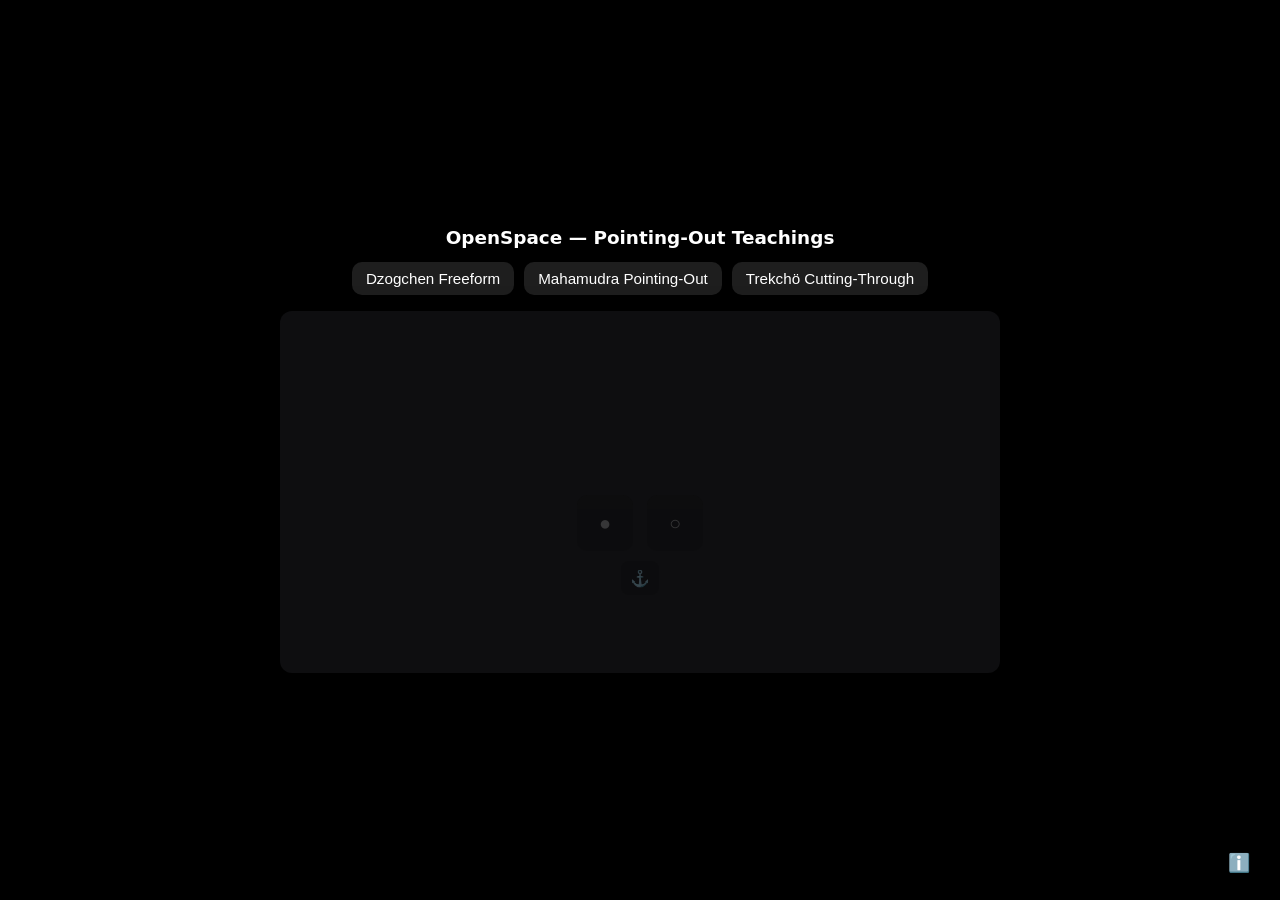
<file: Index.html>
<!DOCTYPE html>
<html lang="en">
<head>
  <meta charset="utf-8" />
  <meta name="viewport" content="width=device-width,initial-scale=1" />
  <title>OpenSpace — Pointing-Out Teachings</title>
  <style>
    :root{
      --bg:#000;
      --fg:#fff;
      --muted:#8a8a8a;
      --card:#0e0e10;
      --btn:#1e1e1e;
      --btnHover:#2b2b2b;
      --radius:12px;
    }
    html,body{height:100%;margin:0}
    body{
      font-family: Inter, system-ui, -apple-system, "Segoe UI", Roboto, "Helvetica Neue", Arial;
      background:var(--bg);
      color:var(--fg);
      display:flex;
      align-items:center;
      justify-content:center;
      min-height:100vh;
      padding:18px;
      box-sizing:border-box;
    }

    #container{width:min(720px,96vw);max-width:820px}
    h2{margin:0 0 14px;font-weight:600;font-size:1.15rem;text-align:center}
    #card{
      background:var(--card);
      padding:20px;
      border-radius:var(--radius);
      box-shadow:0 8px 28px rgba(0,0,0,.6);
      position:relative;
    }

    #content{
      min-height:110px;
      display:flex;
      align-items:center;
      justify-content:center;
      padding:18px;
      border-radius:10px;
      background:transparent;
      color:var(--fg);
      font-size:1.05rem;
      line-height:1.5;
      text-align:center;
      opacity:0;
      transition:opacity .45s ease;
    }

    .controls{
      display:flex;
      gap:14px;
      align-items:center;
      justify-content:center;
      margin-top:18px;
    }

    button{
      background:var(--btn);
      color:var(--fg);
      border:none;
      padding:12px 16px;
      border-radius:10px;
      cursor:pointer;
      font-size:1.1rem;
      transition:opacity .12s,transform .12s,background .12s;
    }
    button:hover:not(:disabled){ background:var(--btnHover); transform:translateY(-1px); }
    button:disabled{ opacity:.32; cursor:default; background:#0a0a0a; color:var(--muted); }

    #stepBtn,#cycleBtn{ width:56px; height:56px; border-radius:10px; font-size:20px }
    #anchorBtn{ width:38px; height:34px; border-radius:8px; font-size:16px; padding:6px 8px }

    /* menu bar */
    #menuBar{
      display:flex;
      gap:10px;
      justify-content:center;
      margin-bottom:16px;
      flex-wrap:wrap;
    }
    #menuBar button{
      font-size:0.95rem;
      padding:8px 14px;
    }

    #anchorArea{ margin-top:12px; min-height:46px; display:flex; align-items:center; justify-content:center }
    #anchorText{
      opacity:0;
      transition:opacity 15000ms ease;
      color:var(--muted);
      text-align:center;
      max-width:82%;
      font-size:0.95rem;
      line-height:1.45;
    }

    /* info modal */
    #infoBtn{
      position:fixed;
      bottom:14px;
      right:14px;
      background:none;
      color:var(--muted);
      border:none;
      font-size:18px;
      cursor:pointer;
    }
    #infoModal{
      display:none;
      position:fixed;
      top:0; left:0; width:100%; height:100%;
      background:rgba(0,0,0,0.75);
      z-index:1100;
      align-items:center;
      justify-content:center;
      padding:20px;
      box-sizing:border-box;
    }
    #infoModalContent{
      background:var(--card);
      color:var(--fg);
      padding:18px;
      border-radius:12px;
      max-width:420px;
      width:100%;
      max-height:80%;
      overflow:auto;
      position:relative;
      box-shadow:0 8px 36px rgba(0,0,0,.6);
      font-size:0.95rem;
      line-height:1.45;
    }
    #closeModal{
      position:absolute;
      top:10px;
      right:12px;
      font-size:18px;
      background:none;
      border:none;
      color:var(--muted);
      cursor:pointer;
    }

    @media (max-width:480px){
      #content{ font-size:0.98rem; min-height:84px }
      #stepBtn, #cycleBtn{ width:48px; height:48px; font-size:18px }
    }
  </style>
</head>
<body>
  <div id="container">
    <h2>OpenSpace — Pointing-Out Teachings</h2>

    <!-- Teaching selector (Option A) -->
    <div id="menuBar">
      <button id="dzogchenBtn">Dzogchen Freeform</button>
      <button id="mahaBtn">Mahamudra Pointing-Out</button>
      <button id="trekchoBtn">Trekchö Cutting-Through</button>
    </div>

    <div id="card">
      <div id="content">Select a teaching to begin.</div>

      <div class="controls" aria-hidden="false">
        <button id="stepBtn" aria-label="Step" disabled>●</button>
        <button id="cycleBtn" aria-label="Next iteration" disabled>○</button>
      </div>

      <div style="display:flex;flex-direction:column;align-items:center">
        <div style="margin-top:10px;">
          <button id="anchorBtn" aria-label="Anchor" disabled>⚓</button>
        </div>
        <div id="anchorArea"><div id="anchorText"></div></div>
      </div>
    </div>
  </div>

  <!-- Info modal -->
  <div id="infoModal" role="dialog" aria-hidden="true">
    <div id="infoModalContent">
      <button id="closeModal" aria-label="Close help">×</button>
      <h3 style="margin-top:0;margin-bottom:6px;">How this works</h3>
      <p>Left dot steps through the four phases of an iteration: <em>phenomenon → space → revelation → rest</em>. When you reach the end of the iteration the left dot disables and the right dot becomes available to start the next iteration. At that same moment an <strong>anchor</strong> (a lineage quote) becomes available — press it once to receive a short pointing-out quote that fades in and out over 30 seconds.</p>
      <p><strong>Note:</strong> Anchor quotes are drawn from recognized Dzogchen masters as pointers. They are intended as invitations to look, not as guarantees or substitutes for direct teaching with a qualified teacher.</p>
    </div>
  </div>

  <button id="infoBtn" aria-label="Help">ℹ️</button>

  <script>
    /* ---------- Dzogchen Freeform pools (original app) ---------- */
    const phenomena = [
      "Notice the next thought that appears.","Notice the next emotion that surfaces.","Notice any bodily sensation you can feel.",
      "Notice the first sound you hear right now.","Notice a memory that comes to mind.","Notice a fleeting image in your mind.",
      "Notice an impulse or urge that arises.","Notice tension or relaxation in your body.","Notice any taste, smell, or subtle sensation.",
      "Notice the feeling of your posture.","Notice a judgment or evaluation as it arises.","Notice any desire or aversion appearing.",
      "Notice a flicker of attention in your mind.","Notice a pause, blank, or gap in thought.","Notice the flow of breath without changing it.",
      "Notice a subtle feeling of comfort or discomfort.","Notice curiosity arising in your awareness.","Notice agitation or restlessness.",
      "Notice a fleeting visual impression in the environment.","Notice an internal dialogue or narrative forming.","Notice a small ache or ease in the body.",
      "Notice a passing preference or dislike.","Notice the edges of your attention.","Notice a faint mental image that appears.",
      "Notice the sound your clothes or chair makes.","Notice a recent thought about the future.","Notice the feeling behind a remembered word.",
      "Notice the subtle holding in your hands or fingers.","Notice any urge to look away or avoid.","Notice a gentle warmth or coolness in the skin.",
      "Notice the light changing in the room.","Notice the rhythm of your heartbeat.","Notice the space between breaths.",
      "Notice a smell from the environment.","Notice a memory from childhood.","Notice a small muscle twitch.",
      "Notice your feet touching the floor.","Notice your hands resting.","Notice the temperature in your fingers.",
      "Notice the sound of your own breathing.","Notice the weight of your body on the chair.","Notice subtle thoughts passing.",
      "Notice tension in your jaw or face.","Notice a shift in your posture.","Notice your eyelids and gaze.",
      "Notice a fleeting emotion briefly.","Notice a color you hadn’t observed.","Notice a lingering mental image.",
      "Notice subtle movement in your hands.","Notice a background noise appearing.","Notice a faint smell lingering.",
      "Notice a mental habit.","Notice the pulse in your temples.","Notice any urge to adjust your body.",
      "Notice the temperature of your breath.","Notice the sense of balance in sitting.","Notice the horizon or edge of vision.",
      "Notice a faint itch or touch.","Notice the tension in shoulders or neck.",
      "Notice subtle emotional tones beneath thoughts.","Notice the texture of the present moment.","Notice openness behind sensation.",
      "Notice the movement of attention itself.","Notice how sound arises unbidden.","Notice stillness behind all motion.",
      "Notice the immediate presence before labeling.","Notice the rawness of perception.","Notice how a thought fades on its own.",
      "Notice the boundary between self and sensation dissolving."
    ];

    const spaceCues = [
      "Now notice the space in which that appears.","Shift from the arising object to the openness it inhabits.",
      "Let the image soften; sense the formless ground hosting it.","Notice the simple knowing that doesn't grab the content.",
      "Sense the ungraspable background where this shows up.","Without changing anything, sense the openness that's aware.",
      "Notice how the appearance is simply occurring in this field.","Feel the space that is present even when form is vivid.",
      "Note the clarity that notices without effort.","Allow attention to rest in the open knowing around the object.",
      "Sense the nonreferential space behind the appearance.","Notice that the space doesn't need the content to be itself.",
      "Notice the stillness that contains motion and thought.","Sense how this shows up and shows itself without you doing anything.",
      "Let the background be known as background, not a new object.",
      "Notice the mind’s awareness as the container.","Observe the openness holding all forms.","Feel the spaciousness beneath thoughts.",
      "Rest in the awareness observing itself.","Notice the clarity pervading the mental landscape.","Allow the openness to be self-evident.",
      "Notice how objects arise and dissolve in space.","Sense the field where attention rests naturally.","Notice the horizon of awareness encompassing everything.",
      "Allow the mind’s natural presence to be felt.","Notice the luminous clarity behind sensations.","Rest in the unbounded ground of mind.",
      "Notice the gap between mental events.","Observe how awareness remains unshaken.","Sense the non-dual openness of this moment.",
      "Notice that awareness has no edges.","Sense the expanse that holds even contraction.","Notice how appearances float in openness.",
      "Feel the inseparability of space and movement.","Sense the vividness and spaciousness as one.","Notice the transparency of the arising phenomenon.",
      "Let the openness reveal itself as naturally present.","Rest in the boundlessness that is already here."
    ];

    const revelationCues = [
      "This openness wasn't created just now.","You didn't produce this space — it's already present.",
      "The object arose and passed; the knowing remained.","The openness is unchanged by whatever appears.",
      "You cannot step outside this awareness — it's the ground of all.","This seeing is not something you must assemble.",
      "Even when unnoticing occurs, it too arises in the same space.","No addition is required for this to be present.",
      "This is not a state to obtain; it is what appears in all states.","Recognize that nothing could be missing from this field.",
      "This awareness is prior to concept.","Notice the primordial clarity is always present.","The ground of mind is luminous and open.",
      "All arising is within the natural state.","No effort can create this space; it simply is.","Even confusion arises in this openness.",
      "Recognize the immediacy of presence.","No object can limit this awareness.","This is the natural state, already complete.",
      "Everything unfolds within awareness without interference.","Awareness does not come or go.","The clarity of mind is timeless.",
      "The ground is self-revealing.","The nature of awareness is inseparable from its display.",
      "Nothing can obscure the essence, only your noticing.","All movement is the radiance of awareness.","Rigpa is present even when unnoticed.",
      "The essence has never been altered."
    ];

    const restingCues = [
      "Rest here for a moment.","Let everything be exactly as it is.","No need to hold the view; notice it holds itself.",
      "There's nothing to maintain and nothing to lose.","Simply remain in this effortless openness.","Allow the moment to be as it is without doing.",
      "Stay with the felt sense of not having to fix anything.","Breathe lightly and rest in what is aware.",
      "Allow awareness to rest naturally.","Notice the ease of simply being.","No need to interfere with experience.",
      "Rest in the natural rhythm of mind.","Let each moment be sufficient unto itself.","Feel the spaciousness beneath all phenomena.",
      "Notice the effortless continuity of presence.","Relax into the unconditioned ground of mind.",
      "Let stillness reveal itself.","Rest as the space in which sensations arise.","Let the vividness of experience rest on its own.",
      "Do nothing and let awareness remain as it is.","Rest in the inseparability of openness and clarity.",
      "Let the ground of being support itself.","Relax all effort, even subtle effort.","Let experience be self-liberating."
    ];

    const anchorCues = [
      "In Dzogchen we discover that the root of the mind is awareness or rigpa. This is our true condition. — Namkhai Norbu Rinpoche",
      "When we recognize that the seemingly object nature of reality is nothing different than the subject nature of mind, which is rigpa, it is called enlightenment. — Dzogchen Ponlop Rinpoche",
      "Whatever arises in the mind … just let it be, and it will naturally release itself. — Patrul Rinpoche",
      "The nature of mind is Buddha from the very beginning. — Padmasambhava",
      "This openness was not created just now. — Traditional Dzogchen teaching",
      "Rest in natural great peace. — Traditional Dzogchen teaching",
      "All phenomena are empty, and the nature of mind is already clear. — Tulku Urgyen Rinpoche",
      "In the state of non-dual awareness, nothing is lacking. — Tulku Urgyen Rinpoche",
      "The mind's essence is like space: limitless, luminous, and ungraspable. — Longchenpa",
      "Know the ground; it is free of all elaboration. — Longchenpa",
      "Those who realize the mind see the essence beyond form. — Saraha",
      "Do not seek outside; the essence is here, present as awareness. — Tilopa",
      "All experiences are manifestations of the innate awareness; recognize it as such. — Tilopa",
      "Whatever you meet, meet it as the display of awareness. — Traditional pointer",
      "Look directly at the mind that knows. — Traditional pointer",
      "Not two — awareness and display are inseparable. — Traditional pointer",
      "Open and empty, this is the natural presence. — Traditional pointer",
      "Do not become attached to the appearance; rest in the openness. — Traditional pointer",
      "The view is the simplicity of what is already present. — Traditional pointer"
    ];

    /* ---------- Mahamudra and Trekchö teaching sequences ---------- */

    const mahamudraSteps = [
      "Sit comfortably. Eyes open, gaze lowered.",
      "Relax the jaw, lips slightly apart, tongue on the palate.",
      "Let the gaze fall along the line of the nose. Thoughts slow naturally.",
      "Notice the pervasive stillness already present.",
      "A thought arises — and dissolves in the same instant.",
      "Feelings, sensations, perceptions appear and vanish on their own.",
      "Notice what moves… and what does not move.",
      "Return attention gently to stillness without naming it.",
      "See how movement arises in stillness, made of stillness.",
      "Recognize that movement and stillness share the same essence.",
      "Look between thoughts — the gap is the natural state.",
      "You have never left the nature of mind.",
      "Recognize this directly, without effort."
    ];

    const trekchoSteps = [
      "Rest naturally, without altering anything.",
      "Notice the simple knowing that is already present.",
      "Thoughts arise within this knowing and dissolve back into it.",
      "Do not follow thoughts and do not block them.",
      "Look directly at the one who is aware.",
      "No shape, no color, no form — yet undeniably present.",
      "This presence is self-existing and uncontrived.",
      "Let appearances arise freely, like reflections in a mirror.",
      "Nothing to accept, nothing to reject.",
      "Recognize rigpa: aware, empty, lucid.",
      "Cut through all fabrication in a single instant.",
      "Rest as the natural state without modifying it.",
      "This is Trekchö: relaxing into primordial purity."
    ];

    /* ---------- shuffle helper ---------- */
    function createShuffler(arr){
      let pool = [...arr];
      return function(){
        if(pool.length === 0) pool = [...arr];
        const idx = Math.floor(Math.random()*pool.length);
        const item = pool[idx];
        pool.splice(idx,1);
        return item;
      };
    }

    const pickPhenomena = createShuffler(phenomena);
    const pickSpace = createShuffler(spaceCues);
    const pickRevelation = createShuffler(revelationCues);
    const pickResting = createShuffler(restingCues);
    const pickAnchor = createShuffler(anchorCues);

    /* ---------- state & elements ---------- */
    let teachingMode = null; // "dzogchen" | "mahamudra" | "trekcho"
    let phase = 0;
    const maxPhase = 4;

    let mahaIndex = 0;
    let trekIndex = 0;

    const elContent = document.getElementById('content');
    const stepBtn = document.getElementById('stepBtn');
    const cycleBtn = document.getElementById('cycleBtn');
    const anchorBtn = document.getElementById('anchorBtn');
    const anchorText = document.getElementById('anchorText');

    const infoBtn = document.getElementById('infoBtn');
    const infoModal = document.getElementById('infoModal');
    const closeModal = document.getElementById('closeModal');

    const dzogchenBtn = document.getElementById('dzogchenBtn');
    const mahaBtn = document.getElementById('mahaBtn');
    const trekchoBtn = document.getElementById('trekchoBtn');

    let anchorTimeout = null;

    function clearModeExtras(){
      document.querySelectorAll('.mode-extra-button').forEach(btn => btn.remove());
    }

    /* fade main text: fade out, set text, fade in */
    function fadeText(newText){
      elContent.style.opacity = '0';
      setTimeout(()=>{
        elContent.textContent = newText;
        elContent.style.opacity = '1';
      }, 450);
    }

    /* ---------- mode setters ---------- */

    function setModeDzogchen(){
      teachingMode = "dzogchen";
      phase = 0;
      clearModeExtras();

      stepBtn.disabled = false;
      cycleBtn.disabled = true;
      anchorBtn.disabled = true;

      fadeText("Click the left dot (●) to step through the first iteration.");
    }

    function setModeMahamudra(){
      teachingMode = "mahamudra";
      mahaIndex = 0;
      clearModeExtras();

      stepBtn.disabled = false;
      cycleBtn.disabled = true;
      anchorBtn.disabled = true;

      fadeText("Mahamudra — click the left dot (●) to begin.");
    }

    function setModeTrekcho(){
      teachingMode = "trekcho";
      trekIndex = 0;
      clearModeExtras();

      stepBtn.disabled = false;
      cycleBtn.disabled = true;
      anchorBtn.disabled = true;

      fadeText("Trekchö — click the left dot (●) to begin.");
    }

    dzogchenBtn.addEventListener('click', setModeDzogchen);
    mahaBtn.addEventListener('click', setModeMahamudra);
    trekchoBtn.addEventListener('click', setModeTrekcho);

    /* ---------- interactions ---------- */

    function step(){
      if(stepBtn.disabled) return;

      // Mahamudra mode
      if(teachingMode === "mahamudra"){
        if(mahaIndex < mahamudraSteps.length){
          fadeText(mahamudraSteps[mahaIndex++]);
          if(mahaIndex >= mahamudraSteps.length){
            stepBtn.disabled = true;
            showMahamudraCompletion();
          }
        }
        return;
      }

      // Trekchö mode
      if(teachingMode === "trekcho"){
        if(trekIndex < trekchoSteps.length){
          fadeText(trekchoSteps[trekIndex++]);
          if(trekIndex >= trekchoSteps.length){
            stepBtn.disabled = true;
            showTrekchoCompletion();
          }
        }
        return;
      }

      // Dzogchen freeform mode
      if(teachingMode === "dzogchen"){
        let text = '';
        if(phase === 0) text = pickPhenomena();
        else if(phase === 1) text = pickSpace();
        else if(phase === 2) text = pickRevelation();
        else if(phase === 3) text = pickResting();

        fadeText(text);
        phase++;

        if(phase >= maxPhase){
          // iteration complete
          stepBtn.disabled = true;
          cycleBtn.disabled = false;
          anchorBtn.disabled = false;
        }
        return;
      }

      // no mode selected
      fadeText("Select a teaching above to begin.");
    }

    function cycle(){
      if(cycleBtn.disabled) return;
      if(teachingMode !== "dzogchen") return;

      // start next Dzogchen iteration
      phase = 0;
      cycleBtn.disabled = true;
      anchorBtn.disabled = true;
      stepBtn.disabled = false;

      fadeText(pickPhenomena());
      phase = 1;
    }

    function showAnchor(){
      if(anchorBtn.disabled) return;
      if(teachingMode !== "dzogchen") return;

      anchorBtn.disabled = true;

      if(anchorTimeout) {
        clearTimeout(anchorTimeout);
        anchorTimeout = null;
      }

      anchorText.textContent = pickAnchor();
      anchorText.style.opacity = '1';

      anchorTimeout = setTimeout(()=>{
        anchorText.style.opacity = '0';
        anchorTimeout = setTimeout(()=>{
          anchorText.textContent = '';
          if(!cycleBtn.disabled) anchorBtn.disabled = false;
          anchorTimeout = null;
        }, 15000);
      }, 15000);
    }

    function showMahamudraCompletion(){
      fadeText("Mahamudra teaching complete.");
      const card = document.getElementById('card');
      clearModeExtras();

      const repeat = document.createElement('button');
      repeat.textContent = "Repeat Mahamudra";
      repeat.className = "mode-extra-button";
      repeat.style.margin = "12px";
      repeat.onclick = () => {
        mahaIndex = 0;
        stepBtn.disabled = false;
        clearModeExtras();
        fadeText("Mahamudra — click the left dot (●) to begin.");
      };

      const back = document.createElement('button');
      back.textContent = "Return to Dzogchen Freeform";
      back.className = "mode-extra-button";
      back.style.margin = "12px";
      back.onclick = () => {
        clearModeExtras();
        setModeDzogchen();
      };

      card.appendChild(repeat);
      card.appendChild(back);
    }

    function showTrekchoCompletion(){
      fadeText("Trekchö teaching complete.");
      const card = document.getElementById('card');
      clearModeExtras();

      const repeat = document.createElement('button');
      repeat.textContent = "Repeat Trekchö";
      repeat.className = "mode-extra-button";
      repeat.style.margin = "12px";
      repeat.onclick = () => {
        trekIndex = 0;
        stepBtn.disabled = false;
        clearModeExtras();
        fadeText("Trekchö — click the left dot (●) to begin.");
      };

      const back = document.createElement('button');
      back.textContent = "Return to Dzogchen Freeform";
      back.className = "mode-extra-button";
      back.style.margin = "12px";
      back.onclick = () => {
        clearModeExtras();
        setModeDzogchen();
      };

      card.appendChild(repeat);
      card.appendChild(back);
    }

    /* ---------- wiring ---------- */
    stepBtn.addEventListener('click', step);
    cycleBtn.addEventListener('click', cycle);
    anchorBtn.addEventListener('click', showAnchor);

    infoBtn.addEventListener('click', ()=>{
      infoModal.style.display = 'flex';
      infoModal.setAttribute('aria-hidden','false');
    });
    closeModal.addEventListener('click', ()=>{
      infoModal.style.display = 'none';
      infoModal.setAttribute('aria-hidden','true');
    });

    document.addEventListener('keydown', (e)=>{
      if(e.key === 'Enter' || e.key === ' ') {
        if(!stepBtn.disabled) { e.preventDefault(); step(); }
        else if(!cycleBtn.disabled) { e.preventDefault(); cycle(); }
      }
      if(e.key === 'a' || e.key === 'A'){ if(!anchorBtn.disabled) showAnchor(); }
      if(e.key === 'i' || e.key === 'I'){
        infoModal.style.display = (infoModal.style.display === 'flex' ? 'none' : 'flex');
      }
    });

    // initial state: nothing selected
    stepBtn.disabled = true;
    cycleBtn.disabled = true;
    anchorBtn.disabled = true;
  </script>
</body>
</html>
</file>
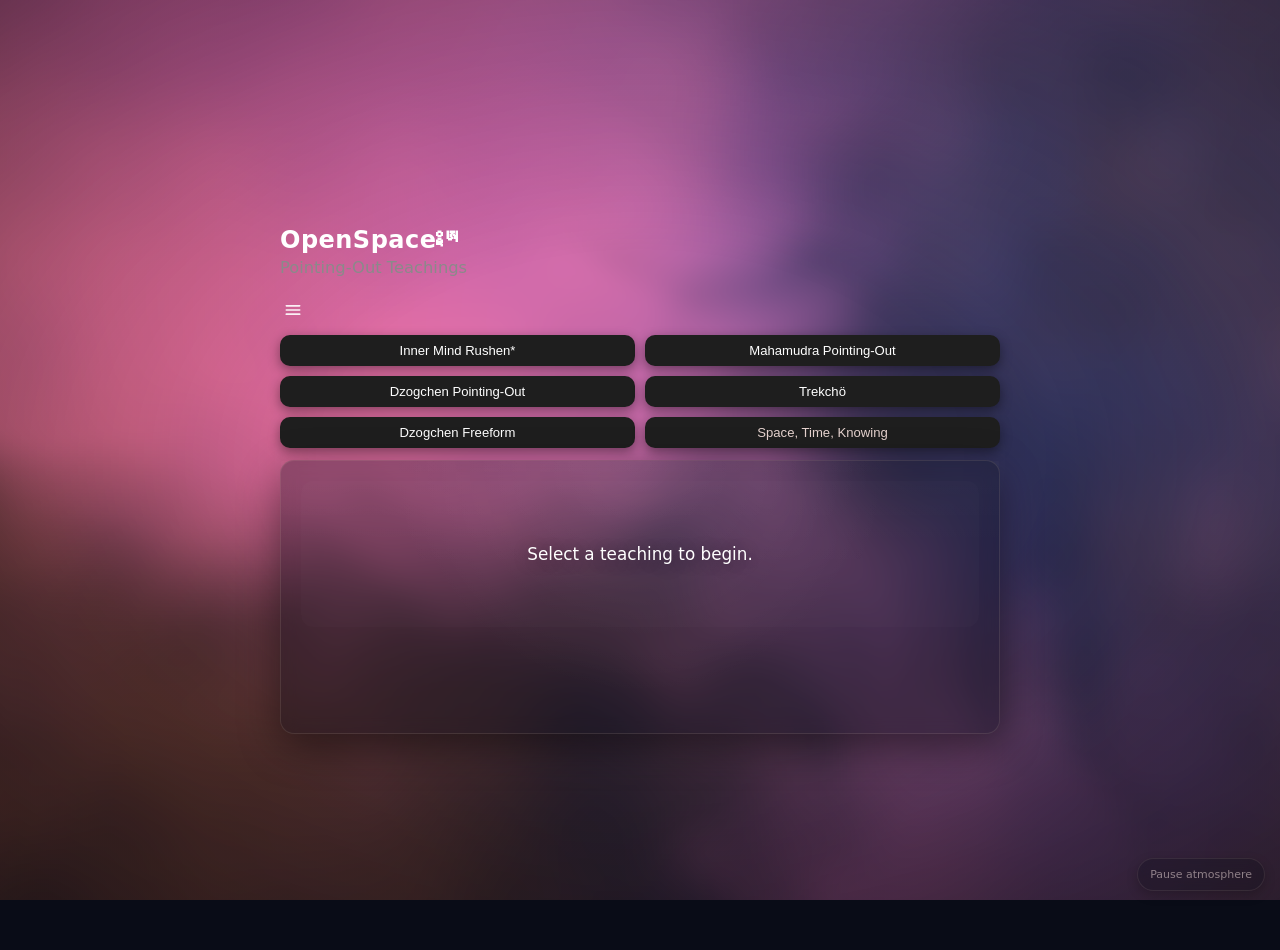
<file: index.html>
<!DOCTYPE html>
<html lang="en">
<head>
  <link rel="stylesheet" href="./openspace-atmosphere.css">
  <meta charset="utf-8" />
  <meta name="viewport" content="width=device-width,initial-scale=1" />
  <title>OpenSpace — Pointing-Out Teachings (V8)</title>
  <style>
    :root{
      --bg:#000000;
      --fg:#ffffff;
      --muted:#8a8a8a;
      --cardTop:rgba(32,32,40,0.92);
      --cardBottom:rgba(8,8,12,0.88);
      --btn:#1e1e1e;
      --btnHover:#2b2b2b;
      --radius:14px;
    }

    html, body {
      height: 100%;
      margin: 0;
      padding: 0;
      overflow: hidden; /* prevents vertical scrolling entirely */
    }
    
    body {
      font-family: system-ui, -apple-system, BlinkMacSystemFont, "SF Pro Text", "Segoe UI", Roboto, "Helvetica Neue", Arial, sans-serif;
    
      background: linear-gradient(
        135deg,
        #0b0b12 0%,
        #000000 50%,
        #000000 100%
      );
    
      color: var(--fg);
    
      display: flex;
      justify-content: center;
      align-items: center;
    
      padding-top: 50px;   /* slightly reduced for better fit */
      padding-bottom: 0;   /* unnecessary with overflow hidden */
    }
    
    #container{
      width:min(720px,96vw);
      max-width:820px;
      margin-top: -40px;   /* ← moves the centered content upward just a bit */
    }

    /* Header: OpenSpace (big) + subtitle + info icon */
    #headerColumn{
      display:flex;
      flex-direction:column;
      gap:4px;
      margin-bottom:14px;
    }

    #titleMain{
      margin:0;
      font-weight:700;
      font-size:1.5rem;
      line-height:1.2;
      letter-spacing:0.02em;
    }

    #subHeaderRow{
      display:flex;
      align-items:center;
      justify-content:space-between;
      gap:10px;
    }

    #titleSub{
      margin:0;
      font-weight:500;
      font-size:1.02rem;
      white-space:nowrap;
      overflow:hidden;
      text-overflow:ellipsis;
      color:var(--muted);
    }

    #infoBtn{
      flex:0 0 auto;
      width:22px;
      height:22px;
      border-radius:50%;
      border:none;
      padding:0;
      background:transparent;
      cursor:pointer;
      display:none; /* shown when a teaching is selected */
      background-image:url("data:image/svg+xml,%3Csvg xmlns='http://www.w3.org/2000/svg' width='22' height='22' viewBox='0 0 24 24' stroke='%23ffffff' stroke-width='2' fill='none' stroke-linecap='round' stroke-linejoin='round'%3E%3Ccircle cx='12' cy='12' r='9'/%3E%3Cline x1='12' y1='10' x2='12' y2='16'/%3E%3Ccircle cx='12' cy='7' r='1'/%3E%3C/svg%3E");
      background-repeat:no-repeat;
      background-position:center;
      background-size:18px;
      opacity:0.85;
      transition:opacity .15s ease, transform .15s ease;
    }
    #infoBtn:hover{ opacity:1; transform:translateY(-1px); }

    /* Sound row under subtitle */
    #soundRow{
      display:flex;
      justify-content:flex-end;
      margin-top:2px;
    }
    #soundBtn{
      width:22px;
      height:22px;
      border-radius:50%;
      border:none;
      padding:0;
      background:transparent;
      cursor:pointer;
      display:inline-block;
      background-repeat:no-repeat;
      background-position:center;
      background-size:18px;
      opacity:0.75;
      transition:opacity .15s ease, transform .15s ease;
    }
    #soundBtn:hover{
      opacity:1;
      transform:translateY(-1px);
    }

    .mode-extra-button {
      background: var(--btn);
      color: var(--fg);
      border: none;
      padding: 10px 16px;
      border-radius: 10px;
      margin: 10px 0;
      cursor: pointer;
      font-size: 1rem;
      width: 100%;
      transition: background .15s, transform .15s;
    }
    
    .mode-extra-button:hover {
      background: var(--btnHover);
      transform: translateY(-1px);
    }

    /* Card: floating, gradient, soft shadow */
    #card{
      background:linear-gradient(180deg, var(--cardTop), var(--cardBottom));
      padding:20px 20px 22px 20px;
      border-radius:var(--radius);
      box-shadow:0 12px 40px rgba(0,0,0,.45);
      position:relative;
      backdrop-filter:blur(8px);
      border:1px solid rgba(255,255,255,0.04);
      transition:transform .25s ease, box-shadow .25s ease;
    }
    #card::before{
      content:"";
      position:absolute;
      inset:0;
      background:
        radial-gradient(circle at top, rgba(255,255,255,0.07) 0, transparent 55%),
        linear-gradient(to bottom, rgba(255,255,255,0.02), transparent 40%);
      pointer-events:none;
      opacity:0.8;
    }
    #card:hover{
      transform:translateY(-2px);
      box-shadow:0 16px 48px rgba(0,0,0,.55);
    }

    #content{
      min-height:110px;
      display:flex;
      align-items:center;
      justify-content:center;
      padding:18px;
      border-radius:12px;
      background:rgba(255,255,255,0.01);
      color:var(--fg);
      font-size:1.05rem;
      line-height:1.5;
      text-align:center;
      opacity:1;
      transition:opacity .45s ease;
    }

    .controls{
      display:flex;
      gap:12px;
      align-items:center;
      justify-content:center;
      margin-top:16px;
    }

    button{
      background:var(--btn);
      color:var(--fg);
      border:none;
      padding:10px 14px;
      border-radius:10px;
      cursor:pointer;
      font-size:0.95rem;
      transition:
        opacity .12s,
        transform .12s,
        background .12s,
        box-shadow .12s;
      box-shadow:0 4px 12px rgba(0,0,0,0.4);
    }
    button:hover:not(:disabled){
      background:var(--btnHover);
      transform:translateY(-1px);
      box-shadow:0 6px 18px rgba(0,0,0,0.5);
    }
    button:disabled{
      opacity:.32;
      cursor:default;
      background:#0a0a0a;
      color:var(--muted);
      box-shadow:none;
    }

    #stepBtn,#cycleBtn{
      width:52px;
      height:52px;
      border-radius:12px;
      font-size:18px;
      padding:0;
    }

    #anchorBtn{
      width:38px;
      height:34px;
      border-radius:8px;
      padding:0;
      display:flex;
      align-items:center;
      justify-content:center;
      background-image:url("data:image/svg+xml,%3Csvg xmlns='http://www.w3.org/2000/svg' width='24' height='24' viewBox='0 0 24 24' stroke='%23ffffff' stroke-width='2' fill='none' stroke-linecap='round' stroke-linejoin='round'%3E%3Ccircle cx='12' cy='6' r='2'/%3E%3Cpath d='M12 8v10'/%3E%3Cpath d='M6 14c0 3.3 2.7 6 6 6s6-2.7 6-6'/%3E%3Cpath d='M6 14l2 2'/%3E%3Cpath d='M18 14l-2 2'/%3E%3C/svg%3E");
      background-repeat:no-repeat;
      background-position:center;
      background-size:20px;
    }

    /* Menu toggle + menu bar (left-aligned, small) */
    #menuToggleRow{
      display:flex;
      justify-content:flex-start;
      margin-bottom:6px;
    }
    #menuToggleBtn{
      width:26px;
      height:26px;
      padding:0;
      border-radius:8px;
      background:transparent;
      box-shadow:none;
      background-image:url("data:image/svg+xml,%3Csvg xmlns='http://www.w3.org/2000/svg' viewBox='0 0 24 24' stroke='%23ffffff' stroke-width='2' fill='none' stroke-linecap='round'%3E%3Cline x1='4' y1='7' x2='20' y2='7'/%3E%3Cline x1='4' y1='12' x2='20' y2='12'/%3E%3Cline x1='4' y1='17' x2='20' y2='17'/%3E%3C/svg%3E");
      background-repeat:no-repeat;
      background-position:center;
      background-size:20px;
      opacity:0.9;
      transition:opacity .12s ease, transform .12s ease, background .12s ease;
    }
    #menuToggleBtn:hover{
      opacity:1;
      transform:translateY(-1px);
    }

    #menuBar {
      display: flex;
      flex-wrap: wrap;
      justify-content: center;
      gap: 10px;
    
      /* NEW — add consistent spacing above and below */
      margin-top: 12px;
      margin-bottom: 12px;
    }
    
    #menuBar button {
      flex: 1 1 calc(50% - 10px);
      text-align: center;
      padding: 8px 10px;
      font-size: 0.82rem;
    }
    
    #menuBar button:hover {
      background:rgba(255,255,255,0.10);
      border-color:rgba(255,255,255,0.15);
      transform:translateY(-1px);
    }
    
    /* Anchor area */
    #anchorArea{
      margin-top:12px;
      min-height:46px;
      display:flex;
      align-items:center;
      justify-content:center;
    }
    #anchorText{
      opacity:0;
      transition:opacity 15000ms ease;
      color:var(--muted);
      text-align:center;
      max-width:82%;
      font-size:0.95rem;
      line-height:1.45;
    }

    /* Info modal */
    #infoModal{
      display:none;
      position:fixed;
      top:0; left:0; width:100%; height:100%;
      background:rgba(0,0,0,0.75);
      z-index:1100;
      align-items:center;
      justify-content:center;
      padding:20px;
      box-sizing:border-box;
    }
    #infoModalContent{
      background:rgba(10,10,12,0.96);
      color:var(--fg);
      padding:18px;
      border-radius:12px;
      max-width:420px;
      width:100%;
      max-height:80%;
      overflow:auto;
      position:relative;
      box-shadow:0 18px 50px rgba(0,0,0,.7);
      font-size:0.95rem;
      line-height:1.45;
      border:1px solid rgba(255,255,255,0.05);
    }
    #closeModal{
      position:absolute;
      top:10px;
      right:12px;
      font-size:18px;
      background:none;
      border:none;
      color:var(--muted);
      cursor:pointer;
    }
    #infoTitle{
      margin-top:0;
      margin-bottom:6px;
      font-size:1.02rem;
      font-weight:600;
    }

    @media (max-width:480px){
      #content{ font-size:0.98rem; min-height:84px }
      #stepBtn, #cycleBtn{ width:48px; height:48px; font-size:18px }
      #titleMain{ font-size:1.35rem; }
      #titleSub{ font-size:0.98rem; }
    }
  </style>
</head>
<body>
  <div id="container">
    <!-- Header -->
    <div id="headerColumn">
      <h1 id="titleMain">OpenSpace ཨཱཿ</h1>
      <div id="subHeaderRow">
        <h2 id="titleSub">Pointing-Out Teachings</h2>
        <button id="infoBtn" aria-label="Help"></button>
      </div>
      <div id="soundRow">
        <button id="soundBtn" aria-label="Toggle sound"></button>
      </div>
    </div>

    <!-- Menu toggle -->
    <div id="menuToggleRow">
      <button id="menuToggleBtn" aria-label="Toggle teaching menu"></button>
    </div>

    <!-- Teaching selector: Trekchö, Mahamudra, Freeform (Freeform last) -->
    <div id="menuBar">
      <button id="rushenBtn">Inner Mind Rushen*</button>
      <button id="mahaBtn">Mahamudra Pointing-Out</button>
      <button id="dzPOBtn">Dzogchen Pointing-Out</button>
      <button id="trekchoBtn">Trekchö</button>
      <button id="dzogchenBtn">Dzogchen Freeform</button>
    </div>

    <div id="card">
      <div id="content">Select a teaching to begin.</div>

      <div class="controls" aria-hidden="false">
        <button id="stepBtn" aria-label="Step" disabled style="display:none;">●</button>
        <button id="cycleBtn" aria-label="Next iteration" disabled style="display:none;">○</button>
      </div>

      <div style="display:flex;flex-direction:column;align-items:center">
        <div style="margin-top:10px;">
          <button id="anchorBtn" aria-label="Anchor" disabled style="display:none;"></button>
        </div>
        <div id="anchorArea"><div id="anchorText"></div></div>
      </div>
    </div>
  </div>

  <!-- Info modal -->
  <div id="infoModal" role="dialog" aria-hidden="true">
    <div id="infoModalContent">
      <button id="closeModal" aria-label="Close help">×</button>
      <h3 id="infoTitle">How this works</h3>
      <div id="infoBody"></div>
    </div>
  </div>

  <script>
    /* ---------- Audio setup ---------- */
    let audioCtx = null;
    let soundEnabled = true;
    let schumannNodes = null;
    // Rushen module state
    let currentRushenIndex = 0;
    let currentRushenPath = null;

    const SOUND_ICON_ON =
      "data:image/svg+xml,%3Csvg xmlns='http://www.w3.org/2000/svg' width='22' height='22' viewBox='0 0 24 24' stroke='%23ffffff' stroke-width='2' fill='none' stroke-linecap='round' stroke-linejoin='round'%3E%3Cpolygon points='5 9 9 9 12 6 12 18 9 15 5 15 5 9'/%3E%3Cpath d='M16 10c1.333 1.333 1.333 2.667 0 4'/%3E%3Cpath d='M18.5 7.5c2.5 2.5 2.5 6.5 0 9'/%3E%3C/svg%3E";

    const SOUND_ICON_OFF =
      "data:image/svg+xml,%3Csvg xmlns='http://www.w3.org/2000/svg' width='22' height='22' viewBox='0 0 24 24' stroke='%23ffffff' stroke-width='2' fill='none' stroke-linecap='round' stroke-linejoin='round'%3E%3Cpolygon points='5 9 9 9 12 6 12 18 9 15 5 15 5 9'/%3E%3Cline x1='16' y1='9' x2='20' y2='13'/%3E%3Cline x1='20' y1='9' x2='16' y2='13'/%3E%3C/svg%3E";

    function ensureAudioCtx(){
      if(!audioCtx){
        audioCtx = new (window.AudioContext || window.webkitAudioContext)();
      }
    }

    function playChime() {
      if (!soundEnabled) return;
    
      ensureAudioCtx();
    
      const osc = audioCtx.createOscillator();
      const gain = audioCtx.createGain();
    
      osc.type = "sine";
      osc.frequency.setValueAtTime(528, audioCtx.currentTime);
    
      gain.gain.setValueAtTime(0.18, audioCtx.currentTime);
      gain.gain.exponentialRampToValueAtTime(0.0008, audioCtx.currentTime + 3.5);
    
      osc.connect(gain).connect(audioCtx.destination);
    
      osc.start();
      osc.stop(audioCtx.currentTime + 3.6);
    }

    function startSchumann(){
      ensureAudioCtx();
      stopSchumann();
      if(audioCtx.state === "suspended") audioCtx.resume();

      const carrier = audioCtx.createOscillator();
      carrier.type = "sine";
      carrier.frequency.value = 126; // Hz

      const gain = audioCtx.createGain();
      gain.gain.value = 0.15;

      const mod = audioCtx.createOscillator();
      mod.type = "sine";
      mod.frequency.value = 7.83; // Schumann resonance

      const modGain = audioCtx.createGain();
      modGain.gain.value = 0.07; // pulsing depth

      mod.connect(modGain).connect(gain.gain);
      carrier.connect(gain).connect(audioCtx.destination);

      carrier.start();
      mod.start();

      schumannNodes = { carrier, mod, gain, modGain };
    }

    function stopSchumann(){
      if(schumannNodes){
        try {
          schumannNodes.carrier.stop();
          schumannNodes.mod.stop();
        } catch(e){}
        schumannNodes = null;
      }
    }

    function playSolfeggio(freq){
      ensureAudioCtx();
      if(audioCtx.state === "suspended") audioCtx.resume();

      const osc = audioCtx.createOscillator();
      const gain = audioCtx.createGain();

      osc.type = "sine";
      osc.frequency.value = freq;

      const now = audioCtx.currentTime;
      gain.gain.setValueAtTime(0, now);
      gain.gain.linearRampToValueAtTime(0.15, now + 0.15);
      gain.gain.linearRampToValueAtTime(0, now + 0.45);

      osc.connect(gain).connect(audioCtx.destination);
      osc.start(now);
      osc.stop(now + 0.6);
    }

    function playPhaseTone(phase){
      if(!soundEnabled) return;
      // Dzogchen phases: 0→396, 1→417, 2→528, 3→639 Hz
      //if(phase === 0) /*playSolfeggio(396);*/
      //else if(phase === 1) /*playSolfeggio(417);*/
      //else if(phase === 2) /*playSolfeggio(528);*/
      //else if(phase === 3) /*playSolfeggio(639);*/
    }

    // ---------------------------
    // INNER MIND RUSHEN MODULE
    // ---------------------------
    
    const rushenIntro = [
      "Inner Mind Rushen is a preliminary practice, whose revelation is found across spiritual traditions.",
      "Settle the body. Let breath fall into its natural rhythm. No need to improve anything.",
      "Allow the gaze to relax open — not focused, not unfocused. Simply open.",
      "Let attention become spacious without effort, without narrowing onto any object.",
      "Notice that whatever appears — sensations, thoughts, emotions — is already occurring within this open knowing.",
      "This practice reveals that awareness was present in every moment of your life, even before you ever looked for it.",
      "~Please select a revealing method below~"
    ];
    
    const rushenWide = [
      "Let attention spread wide. Not focused, not narrow, not aimed.",
      "Allow sensations, sounds, and thoughts to arise naturally within a wide, effortless field.",
      "As attention relaxes, the background that holds all experience becomes more evident.",
      "Awareness is not created. It is already here.",
      "This openness has been described in many traditions: early Buddhism, Vedanta, Sufi witnessing, Christian contemplative prayer, Taoist non-striving, indigenous sky-mind practices, etc.",
      "Different words, same recognition.",
      "Rest without modifying anything. Let the natural clarity show itself."
    ];
    
    const rushenImagery = [
      "Hold a simple mental image lightly: a stone, a cup, a leaf — distinct enough to sense, but without strain.",
      "Ask gently: 'Where is this occurring?'",
      "Do not think the answer. Let attention move toward the felt location of the image.",
      "Search the body: head, throat, chest, belly, spine, hands, feet. Notice where the image seems to be happening.",
      "Then search outward: in front, behind, above, below, and to both sides.",
      "Let attention feel into the 'where' — as if sensing something closer than thought or sensation.",
      "Notice how the image dissolves or slips away.",
      "Attend to what the image dissolved into. That vanishing reveals something important."
    ];
    
    const rushenResolve = [
      "If mind cannot be found in the body or in space, notice what remains.",
      "A knowing that does not come from a location.",
      "A clarity closer than breath.",
      "A presence that has been here in every moment of your life.",
      "This is why so many traditions describe awakening as recognition rather than attainment.",
      "Open, clear, locationless awareness is not created. It was never absent.",
      "Rest naturally in this unconstructed openness.",
      "Do not try to hold it. Do not describe it. Do not chase it.",
      "Let the natural state show itself without interference."
    ];
    
    /* ---------- Dzogchen Freeform pools ---------- */
    const phenomena = [
      "Notice the next thought that appears.","Notice the next emotion that surfaces.","Notice any bodily sensation you can feel.",
      "Notice the first sound you hear right now.","Notice a memory that comes to mind.","Notice a fleeting image in your mind.",
      "Notice an impulse or urge that arises.","Notice tension or relaxation in your body.","Notice any taste, smell, or subtle sensation.",
      "Notice the feeling of your posture.","Notice a judgment or evaluation as it arises.","Notice any desire or aversion appearing.",
      "Notice a flicker of attention in your mind.","Notice a pause, blank, or gap in thought.","Notice the flow of breath without changing it.",
      "Notice a subtle feeling of comfort or discomfort.","Notice curiosity arising in your awareness.","Notice agitation or restlessness.",
      "Notice a fleeting visual impression in the environment.","Notice an internal dialogue or narrative forming.","Notice a small ache or ease in the body.",
      "Notice a passing preference or dislike.","Notice the edges of your attention.","Notice a faint mental image that appears.",
      "Notice the sound your clothes or chair makes.","Notice a recent thought about the future.","Notice the feeling behind a remembered word.",
      "Notice the subtle holding in your hands or fingers.","Notice any urge to look away or avoid.","Notice a gentle warmth or coolness in the skin.",
      "Notice the light changing in the room.","Notice the rhythm of your heartbeat.","Notice the space between breaths.",
      "Notice a smell from the environment.","Notice a memory from childhood.","Notice a small muscle twitch.",
      "Notice your feet touching the floor.","Notice your hands resting.","Notice the temperature in your fingers.",
      "Notice the sound of your own breathing.","Notice the weight of your body on the chair.","Notice subtle thoughts passing.",
      "Notice tension in your jaw or face.","Notice a shift in your posture.","Notice your eyelids and gaze.",
      "Notice a fleeting emotion briefly.","Notice a color you hadn’t observed.","Notice a lingering mental image.",
      "Notice subtle movement in your hands.","Notice a background noise appearing.","Notice a faint smell lingering.",
      "Notice a mental habit.","Notice the pulse in your temples.","Notice any urge to adjust your body.",
      "Notice the temperature of your breath.","Notice the sense of balance in sitting.","Notice the horizon or edge of vision.",
      "Notice a faint itch or touch.","Notice the tension in shoulders or neck.",
      "Notice subtle emotional tones beneath thoughts.","Notice the texture of the present moment.","Notice openness behind sensation.",
      "Notice the movement of attention itself.","Notice how sound arises unbidden.","Notice stillness behind all motion.",
      "Notice the immediate presence before labeling.","Notice the rawness of perception.","Notice how a thought fades on its own.",
      "Notice the boundary between self and sensation dissolving."
    ];

    const spaceCues = [
      "Now notice the space in which that appears.","Shift from the arising object to the openness it inhabits.",
      "Let the image soften; sense the formless ground hosting it.","Notice the simple knowing that doesn't grab the content.",
      "Sense the ungraspable background where this shows up.","Without changing anything, sense the openness that's aware.",
      "Notice how the appearance is simply occurring in this field.","Feel the space that is present even when form is vivid.",
      "Note the clarity that notices without effort.","Allow attention to rest in the open knowing around the object.",
      "Sense the nonreferential space behind the appearance.","Notice that the space doesn't need the content to be itself.",
      "Notice the stillness that contains motion and thought.","Sense how this shows up and shows itself without you doing anything.",
      "Let the background be known as background, not a new object.",
      "Notice the mind’s awareness as the container.","Observe the openness holding all forms.","Feel the spaciousness beneath thoughts.",
      "Rest in the awareness observing itself.","Notice the clarity pervading the mental landscape.","Allow the openness to be self-evident.",
      "Notice how objects arise and dissolve in space.","Sense the field where attention rests naturally.","Notice the horizon of awareness encompassing everything.",
      "Allow the mind’s natural presence to be felt.","Notice the luminous clarity behind sensations.","Rest in the unbounded ground of mind.",
      "Notice the gap between mental events.","Observe how awareness remains unshaken.","Sense the non-dual openness of this moment.",
      "Notice that awareness has no edges.","Sense the expanse that holds even contraction.","Notice how appearances float in openness.",
      "Feel the inseparability of space and movement.","Sense the vividness and spaciousness as one.","Notice the transparency of the arising phenomenon.",
      "Let the openness reveal itself as naturally present.","Rest in the boundlessness that is already here."
    ];

    const revelationCues = [
      "This openness wasn't created just now.","You didn't produce this space — it's already present.",
      "The object arose and passed; the knowing remained.","The openness is unchanged by whatever appears.",
      "You cannot step outside this awareness — it's the ground of all.","This seeing is not something you must assemble.",
      "Even when unnoticing occurs, it too arises in the same space.","No addition is required for this to be present.",
      "This is not a state to obtain; it is what appears in all states.","Recognize that nothing could be missing from this field.",
      "This awareness is prior to concept.","Notice the primordial clarity is always present.","The ground of mind is luminous and open.",
      "All arising is within the natural state.","No effort can create this space; it simply is.","Even confusion arises in this openness.",
      "Recognize the immediacy of presence.","No object can limit this awareness.","This is the natural state, already complete.",
      "Everything unfolds within awareness without interference.","Awareness does not come or go.","The clarity of mind is timeless.",
      "The ground is self-revealing.","The nature of awareness is inseparable from its display.",
      "Nothing can obscure the essence, only your noticing.","All movement is the radiance of awareness.","Rigpa is present even when unnoticed.",
      "The essence has never been altered."
    ];

    const restingCues = [
      "Rest here for a moment.","Let everything be exactly as it is.","No need to hold the view; notice it holds itself.",
      "There's nothing to maintain and nothing to lose.","Simply remain in this effortless openness.","Allow the moment to be as it is without doing.",
      "Stay with the felt sense of not having to fix anything.","Breathe lightly and rest in what is aware.",
      "Allow awareness to rest naturally.","Notice the ease of simply being.","No need to interfere with experience.",
      "Rest in the natural rhythm of mind.","Let each moment be sufficient unto itself.","Feel the spaciousness beneath all phenomena.",
      "Notice the effortless continuity of presence.","Relax into the unconditioned ground of mind.",
      "Let stillness reveal itself.","Rest as the space in which sensations arise.","Let the vividness of experience rest on its own.",
      "Do nothing and let awareness remain as it is.","Rest in the inseparability of openness and clarity.",
      "Let the ground of being support itself.","Relax all effort, even subtle effort.","Let experience be self-liberating."
    ];

    const anchorCues = [
      "In Dzogchen we discover that the root of the mind is awareness or rigpa. This is our true condition. — Namkhai Norbu Rinpoche",
      "When we recognize that the seemingly object nature of reality is nothing different than the subject nature of mind, which is rigpa, it is called enlightenment. — Dzogchen Ponlop Rinpoche",
      "Whatever arises in the mind … just let it be, and it will naturally release itself. — Patrul Rinpoche",
      "The nature of mind is Buddha from the very beginning. — Padmasambhava",
      "This openness was not created just now. — Traditional Dzogchen teaching",
      "Rest in natural great peace. — Traditional Dzogchen teaching",
      "All phenomena are empty, and the nature of mind is already clear. — Tulku Urgyen Rinpoche",
      "In the state of non-dual awareness, nothing is lacking. — Tulku Urgyen Rinpoche",
      "The mind's essence is like space: limitless, luminous, and ungraspable. — Longchenpa",
      "Know the ground; it is free of all elaboration. — Longchenpa",
      "Those who realize the mind see the essence beyond form. — Saraha",
      "Do not seek outside; the essence is here, present as awareness. — Tilopa",
      "All experiences are manifestations of the innate awareness; recognize it as such. — Tilopa",
      "Whatever you meet, meet it as the display of awareness. — Traditional pointer",
      "Look directly at the mind that knows. — Traditional pointer",
      "Not two — awareness and display are inseparable. — Traditional pointer",
      "Open and empty, this is the natural presence. — Traditional pointer",
      "Do not become attached to the appearance; rest in the openness. — Traditional pointer",
      "The view is the simplicity of what is already present. — Traditional pointer"
    ];

    /* ---------- Mahamudra and Trekchö teaching sequences ---------- */

    const mahamudraSteps = [
      "Sit comfortably. Let the body be at ease, not rigid.",
      "Eyes open, gaze slightly lowered. Chin gently tucked, head a little back.",
      "Relax the jaw. Lips slightly apart, tongue resting on the palate.",
      "Let the breath be natural. In-breath a bit shorter than the out-breath.",
      "Feel the weight of the body supported by the seat. Nothing to hold up.",
      "Let the gaze fall along the line of the nose. Thoughts tend to slow on their own.",
      "Notice how attention follows the gaze. Downward softens, upward speeds up.",
      "Allow the whole posture to settle into a sense of simple presence.",
      "Now notice a faint thought arising. Do not finish it. Just see it appear.",
      "See how that thought dissolves as soon as it appears, leaving nothing behind.",
      "Notice a sensation in the body. It too arises, changes, and vanishes.",
      "Notice a feeling or mood. Watch it move and shift without any solid core.",
      "All of this movement is happening within a background of stillness.",
      "Gently shift attention from the moving content to the unmoving background.",
      "Do this without tightening or searching — simply notice what does not move.",
      "Thoughts, sensations, and emotions are like ripples on a vast, still lake.",
      "The lake itself does not move, even while its surface plays.",
      "Let another thought arise and dissolve. See both the ripple and the lake at once.",
      "Notice that the ripple never leaves the lake; it is only the lake moving as a pattern.",
      "In the same way, movement in the mind never leaves stillness.",
      "Look closely at a single thought: does it have a beginning you can find?",
      "Does it have a solid middle? A stable end?",
      "Or is it just a momentary flicker, noticed and gone?",
      "See how one flicker seems to link to the next, forming a story.",
      "That linking is what we call discursive thought — a chain of tiny pulses.",
      "Now instead of following the chain, rest in the space in which the chain appears.",
      "Notice that this space does not come or go with each thought.",
      "Movement and stillness are not two different substances; they share one essence.",
      "The moving is just stillness playing as movement.",
      "Look between two thoughts. Notice the gap that is clear, open, and already present.",
      "Recognize that this gap is not produced by effort; it is simply revealed when not covered.",
      "Let attention rest in this gap, without trying to hold it.",
      "Even when the next thought arises, it arises inside this same openness.",
      "You do not fall out of the natural state when a thought appears.",
      "You have never left the nature of mind; only noticing wanders.",
      "Let noticing come to rest, as if the mind has sat down in its own place.",
      "There is nothing to improve here, nothing missing, nothing extra to add.",
      "Recognize directly: this open, aware, ungraspable stillness is Mahamudra."
    ];

    const trekchoSteps = [
      "Sit or stand in any stable, relaxed posture. Let the body be natural.",
      "Drop the project of fixing or improving yourself, just for this moment.",
      "Without changing anything, notice that there is simple knowing already here.",
      "Sounds are known, sensations are known, thoughts are known — effortlessly.",
      "Turn gently toward this knowing itself, rather than the objects it knows.",
      "Look directly at the one who is aware. Do you find a shape or color?",
      "You cannot locate awareness as a thing, yet experience is undeniably present.",
      "This presence is self-existing: it did not start just now, and it is not produced by effort.",
      "Let thoughts arise as they wish, like clouds drifting through a wide sky.",
      "Do not follow the thoughts. Do not block the thoughts. Let them be.",
      "Notice how each thought appears in this knowing and dissolves back into it.",
      "The knowing is not stained or improved by any particular thought.",
      "Emotions may surge like weather, but the open sky does not become the storm.",
      "Let sensations, feelings, and images play freely, like reflections in a clear mirror.",
      "The mirror does not prefer one reflection over another.",
      "Now look again at the basic knowing. Is it inside the body or outside?",
      "Notice that 'inside' and 'outside' are just ideas appearing in the same knowing.",
      "Awareness has no edge you can touch, no center you can point to.",
      "This open, centerless knowing is already free of anything you might add.",
      "Whatever appears — thought, sound, sensation — is the display of this very awareness.",
      "There is nothing apart from this display that needs to be found.",
      "See how, the moment you look for a solid self, nothing definite can be located.",
      "That unfindability is not a lack; it is primordial purity.",
      "All elaborate stories about yourself are adornments on this simple knowing.",
      "Trekchö means cutting through that elaboration in a single, direct seeing.",
      "Right now, relax all effort to edit experience. Let it be exactly as it is.",
      "Notice that awareness is not doing anything special; it is naturally present.",
      "Even confusion or doubt appears within this same clarity.",
      "There is no need to remove thoughts to rest in awareness.",
      "Awareness and its display are not two separate things.",
      "Rest as this open, empty, vividly knowing presence, without improving it.",
      "Each time you notice you were caught in a story, simply relax back into this knowing.",
      "The ground has never been altered by the stories that pass across it.",
      "This is Trekchö: relaxing completely into primordial purity, just as you are."
    ];

    const dzogchenPOSteps = [
      "Take one soft inhale and exhale. Let the breath settle into its own rhythm.",
      "Let the gaze relax open — not focused, not unfocused, simply at ease.",
      "Let attention rest wide, without narrowing on any object or sensation.",
      "Notice awareness already present before you try to do anything.",
      "Let effort soften. Openness is not produced — it is revealed.",
      "Allow experiences to appear within awareness without pulling at them.",
      "Look gently for the one who is aware and see that nothing solid is found.",
      "Notice that the searcher is also just an appearance within awareness.",
      "Rest in the openness that remains when you stop aiming attention.",
      "Recognize that trying to look at awareness is still a conceptual gesture.",
      "Instead, let awareness recognize itself by being exactly as it is.",
      "Allow the sense of me to appear just as any other sensation.",
      "Notice that this sense of self is also held within wide open awareness.",
      "See how thoughts about being the doer arise and dissolve on their own.",
      "Let the feeling of ownership relax; nothing here requires a controller.",
      "Notice that awareness is present before the thought of I arises, and after it fades.",
      "Rest as the knowing in which the sense of self appears and disappears.",
      "Let appearances move like reflections on water — vivid and transparent.",
      "Notice that openness does not change when thoughts or self-images move.",
      "Relax all effort to shape experience; natural mind needs no adjustment.",
      "Recognize stillness and movement as inseparable within this clarity.",
      "Simply remain in this uncontrived presence — nothing to hold, nothing to fix."
    ];

    /* ---------- shuffle helper ---------- */
    function createShuffler(arr){
      let pool = [...arr];
      return function(){
        if(pool.length === 0) pool = [...arr];
        const idx = Math.floor(Math.random()*pool.length);
        const item = pool[idx];
        pool.splice(idx,1);
        return item;
      };
    }

    const pickPhenomena = createShuffler(phenomena);
    const pickSpace = createShuffler(spaceCues);
    const pickRevelation = createShuffler(revelationCues);
    const pickResting = createShuffler(restingCues);
    const pickAnchor = createShuffler(anchorCues);

    /* ---------- state & elements ---------- */
    let teachingMode = null; // 'dzogchen' | 'mahamudra' | 'trekcho' | null
    let phase = 0;
    const maxPhase = 4;

    let mahaIndex = 0;
    let trekIndex = 0;
    let dzPOIndex = 0;

    const elContent = document.getElementById('content');
    const stepBtn = document.getElementById('stepBtn');
    const cycleBtn = document.getElementById('cycleBtn');
    const anchorBtn = document.getElementById('anchorBtn');
    const anchorText = document.getElementById('anchorText');

    const infoBtn = document.getElementById('infoBtn');
    const soundBtn = document.getElementById('soundBtn');
    soundBtn.style.display = "inline-block";
    const infoModal = document.getElementById('infoModal');
    const infoTitle = document.getElementById('infoTitle');
    const infoBody = document.getElementById('infoBody');
    const closeModal = document.getElementById('closeModal');

    const rushenBtn = document.getElementById('rushenBtn');
    const dzogchenBtn = document.getElementById('dzogchenBtn');
    const mahaBtn = document.getElementById('mahaBtn');
    const trekchoBtn = document.getElementById('trekchoBtn');
    const dzPOBtn  = document.getElementById('dzPOBtn');

    const menuBar = document.getElementById('menuBar');
    const menuToggleBtn = document.getElementById('menuToggleBtn');

    updateSoundUI();
    
    let menuExpanded = true;

    let anchorTimeout = null;

    function clearModeExtras(){
      document.querySelectorAll('.mode-extra-button').forEach(btn => btn.remove());
    }

    /* fade helpers */
    function fadeTextFast(newText){ // Dzogchen: 1000ms
      elContent.style.transition = 'opacity 1000ms ease';
      elContent.style.opacity = '0';
      setTimeout(()=>{
        elContent.textContent = newText;
        elContent.style.opacity = '1';
      }, 800);
    }

    function fadeTextSlow(newText){ // Trekchö + Mahamudra: 1500ms
      elContent.style.transition = 'opacity 1500ms ease';
      elContent.style.opacity = '0';
      setTimeout(()=>{
        elContent.textContent = newText;
        elContent.style.opacity = '1';
      }, 1500);
    }

    /* ---------- sound UI ---------- */
    function updateSoundUI(){
      if(!soundBtn) return;
      soundBtn.style.opacity = soundEnabled ? '1' : '0.75';
      soundBtn.style.backgroundImage = "url('" + (soundEnabled ? SOUND_ICON_ON : SOUND_ICON_OFF) + "')";
    }

    soundBtn.addEventListener('click', ()=>{
      soundEnabled = !soundEnabled;
      ensureAudioCtx();
      if(audioCtx.state === "suspended") audioCtx.resume();

      if(soundEnabled){
        if(teachingMode === 'mahamudra' || teachingMode === 'trekcho'){
          //startSchumann();
        }
      } else {
        //stopSchumann();
      }
      updateSoundUI();
    });

    /* ---------- menu toggle ---------- */
    menuToggleBtn.addEventListener('click', ()=>{
      menuExpanded = !menuExpanded;
      menuBar.style.display = menuExpanded ? 'flex' : 'none';
    });

    function collapseMenu(){
      menuExpanded = false;
      menuBar.style.display = 'none';
    }

    function expandMenu(){
      menuExpanded = true;
      menuBar.style.display = 'flex';
    }

    /* ---------- mode setters ---------- */

    function showDzogchenControls(){
      stepBtn.style.display = 'inline-block';
      cycleBtn.style.display = 'inline-block';
      anchorBtn.style.display = 'inline-block';
      stepBtn.disabled = false;
      cycleBtn.disabled = true;
      anchorBtn.disabled = true;
      infoBtn.style.display = 'inline-block';
      soundBtn.style.display = 'inline-block';
    }

    function showMahamudraControls(){
      stepBtn.style.display = 'inline-block';
      cycleBtn.style.display = 'none';
      anchorBtn.style.display = 'none';
      stepBtn.disabled = false;
      cycleBtn.disabled = true;
      anchorBtn.disabled = true;
      infoBtn.style.display = 'inline-block';
      soundBtn.style.display = 'inline-block';
      //if(soundEnabled) /*startSchumann();*/
    }

    function showTrekchoControls(){
      stepBtn.style.display = 'inline-block';
      cycleBtn.style.display = 'none';
      anchorBtn.style.display = 'none';
      stepBtn.disabled = false;
      cycleBtn.disabled = true;
      anchorBtn.disabled = true;
      infoBtn.style.display = 'inline-block';
      soundBtn.style.display = 'inline-block';
      //if(soundEnabled) /*startSchumann();*/
    }

    function showRushenControls(){
      stepBtn.style.display = 'inline-block';
      cycleBtn.style.display = 'none';
      anchorBtn.style.display = 'none';
      stepBtn.disabled = false;
      cycleBtn.disabled = true;
      anchorBtn.disabled = true;
      infoBtn.style.display = 'inline-block';
      soundBtn.style.display = 'inline-block';
      //if(soundEnabled) /*startSchumann();*/
    }
    
    function showDzogchenPOControls(){
      stepBtn.style.display = 'inline-block';
      cycleBtn.style.display = 'none';
      anchorBtn.style.display = 'none';
      stepBtn.disabled = false;
      cycleBtn.disabled = true;
      anchorBtn.disabled = true;
      infoBtn.style.display = 'inline-block';
      soundBtn.style.display = 'inline-block';
      //if(soundEnabled) /*startSchumann();*/
    }

    function setModeDzogchen(){
      teachingMode = 'dzogchen';
      phase = 0;
      clearModeExtras();
      ///*stopSchumann();*/ // no continuous hum in Dzogchen
      showDzogchenControls();
      fadeTextFast('Click the left dot (●) to step through the first iteration.');
      collapseMenu();
      playChime();
    }

    function setModeMahamudra(){
      teachingMode = 'mahamudra';
      mahaIndex = 0;
      clearModeExtras();
      showMahamudraControls();
      fadeTextSlow('Mahamudra Pointing-Out — click the dot (●) to begin.');
      collapseMenu();
      playChime();
    }

    function setModeDzogchenPO(){
      teachingMode = 'dzogchenPO';
      dzPOIndex = 0;
      clearModeExtras();
      showDzogchenPOControls();
      fadeTextSlow('Dzogchen Pointing-Out — click the dot (●) to begin.');
      collapseMenu();
      playChime();
    }

    function setModeTrekcho(){
      teachingMode = 'trekcho';
      trekIndex = 0;
      clearModeExtras();
      showTrekchoControls();
      fadeTextSlow('Trekchö — click the dot (●) to begin.');
      collapseMenu();
      playChime();
    }

    dzogchenBtn.addEventListener('click', setModeDzogchen);
    mahaBtn.addEventListener('click', setModeMahamudra);
    trekchoBtn.addEventListener('click', setModeTrekcho);
    dzPOBtn.addEventListener('click', setModeDzogchenPO);
    rushenBtn.addEventListener('click', () => {
      teachingMode = "rushen";
      playChime();
      collapseMenu();
      clearModeExtras();
      showRushenControls();
      
      //stepBtn.disabled = false; 
      //cycleBtn.disabled = true;
      //anchorBtn.disabled = true;
    
      currentRushenIndex = 0;
      currentRushenPath = null;

      fadeTextSlow('Inner Mind Rushen — click the dot (●) to begin.');
      
      // hide dot + cycle during intro
      //document.querySelector(".controls").style.display = "none";
    
      // DO NOT show method buttons yet
    });
    
    /* ---------- info modal content ---------- */
    function setInfoContent(){
      if(teachingMode === 'mahamudra'){
        infoTitle.textContent = 'Mahamudra Pointing-Out';
        infoBody.innerHTML = "<p>This module walks you through a Mahamudra-style pointing-out sequence in small, experiential steps. It emphasizes recognizing the basic clarity of mind within ordinary experience.</p><p>Click the left dot (●) to move through the steps. When the teaching completes, you can choose another module from the menu.</p>";
      } else if(teachingMode === 'dzogchenPO'){
        infoTitle.textContent = 'Dzogchen Pointing-Out';
        infoBody.innerHTML = "<p>This module distills a Dzogchen pointing-out instruction into short, direct steps. It emphasizes relaxing attention wide open, seeing the sense of self as an appearance within awareness, and recognizing natural mind without effort.</p><p>Click the left dot (●) to move through the steps at your own pace. When the teaching completes, you can choose another module from the menu.</p>";
      } else if(teachingMode === 'trekcho'){
        infoTitle.textContent = 'Trekchö Cutting-Through';
        infoBody.innerHTML = "<p>This module offers a simple Trekchö-style cutting-through: relaxing all effort, recognizing the basic knowing already here, looking directly at awareness, and seeing the unfindable yet vivid nature of self and phenomena.</p><p>The steps do not build a state; they point again and again to primordial purity (kadak) as it is. Let the lines land lightly; rest as the open, aware presence they indicate.</p>";
      } else if(teachingMode === 'dzogchen'){
        infoTitle.textContent = 'Dzogchen Freeform';
        infoBody.innerHTML = "<p>Dzogchen Freeform steps through four phases with the left dot: <em>phenomenon → space → revelation → rest</em>. Each iteration invites you to notice a concrete appearance, then the space that holds it, then the nature of that openness, and finally a short period of resting.</p><p>When one full iteration is complete, the left dot disables and the right dot becomes available to start the next iteration. At that same moment an anchor (a short lineage quote) becomes available — press it once to receive a pointer that fades in and out over 30 seconds.</p><p>These are pointers only, not a substitute for direct instruction with a qualified teacher.</p>";
      }
      else if (teachingMode === "rushen") {
        infoTitle.textContent = "Inner Mind Rushen* (Preliminary Practice)";
        infoBody.innerHTML =
          "<p>Inner Mind Rushen is a foundational Dzogchen preliminary used to clear habitual obscurations and prepare attention for direct recognition. It is recommended as the first module for new users.</p>";
      }
    }

    infoBtn.addEventListener('click', ()=>{
      if(!teachingMode) return;
      setInfoContent();
      infoModal.style.display = 'flex';
      infoModal.setAttribute('aria-hidden','false');
    });

    closeModal.addEventListener('click', ()=>{
      infoModal.style.display = 'none';
      infoModal.setAttribute('aria-hidden','true');
    });

    /* ---------- interactions ---------- */
    function fade(newText){
      elContent.style.transition = 'opacity 1500ms ease';
      elContent.style.opacity = '0';
      setTimeout(()=>{
        elContent.textContent = newText;
        elContent.style.opacity = '1';
      }, 1500);
    }
    
    function step(){
      if(!teachingMode) return;

      if (teachingMode === "rushen") {
        // Intro phase before branching
        if (!currentRushenPath) {
          if (currentRushenIndex < rushenIntro.length) {
            fade(rushenIntro[currentRushenIndex]);
            currentRushenIndex++;
            return;
          } else {
            showRushenMethodButtons();
            return;
          }
        }
      
        // After method selection
        let arr = currentRushenPath === "wide" ? rushenWide : rushenImagery;
      
        if (currentRushenIndex < arr.length) {
          fade(arr[currentRushenIndex]);
          currentRushenIndex++;
          return;
        }
      
        // Resolution phase
        let offset = currentRushenIndex - arr.length;
        if (offset < rushenResolve.length) {
          fade(rushenResolve[offset]);
          currentRushenIndex++;
          return;
        }
      
        // Completed module
        playChime();
        fade("Inner Mind Rushen complete.");
        expandMenu();
        stepBtn.disabled = true;
        cycleBtn.disabled = true;
        anchorBtn.disabled = true;
        teachingMode = null;
        return;
      }
      
      // Mahamudra mode
      if(teachingMode === 'mahamudra'){
        if(mahaIndex < mahamudraSteps.length){
          fadeTextSlow(mahamudraSteps[mahaIndex++]);
          if(mahaIndex >= mahamudraSteps.length){
            stepBtn.disabled = true;
            showMahamudraCompletion();
          }
        }
        return;
      }

      // Trekchö mode
      if(teachingMode === 'trekcho'){
        if(trekIndex < trekchoSteps.length){
          fadeTextSlow(trekchoSteps[trekIndex++]);
          if(trekIndex >= trekchoSteps.length){
            stepBtn.disabled = true;
            showTrekchoCompletion();
          }
        }
        return;
      }

      // Dzogchen Pointing-Out mode
      if(teachingMode === 'dzogchenPO'){
        if(dzPOIndex < dzogchenPOSteps.length){
          fadeTextSlow(dzogchenPOSteps[dzPOIndex++]);
          if(dzPOIndex >= dzogchenPOSteps.length){
            stepBtn.disabled = true;
            showDzogchenPOCompletion();
          }
        }
        return;
      }

      // Dzogchen freeform mode
      if(teachingMode === 'dzogchen'){
        let text = '';
        if(phase === 0) text = pickPhenomena();
        else if(phase === 1) text = pickSpace();
        else if(phase === 2) text = pickRevelation();
        else if(phase === 3) text = pickResting();

        /*playPhaseTone(phase);*/
        fadeTextFast(text);
        phase++;

        if(phase >= maxPhase){
          // iteration complete
          stepBtn.disabled = true;
          cycleBtn.disabled = false;
          anchorBtn.disabled = false;
        }
        return;
      }
    }

    function cycle(){
      if(cycleBtn.disabled || teachingMode !== 'dzogchen') return;

      // start next Dzogchen iteration
      phase = 0;
      cycleBtn.disabled = true;
      anchorBtn.disabled = true;
      stepBtn.disabled = false;

      /*playPhaseTone(0);*/
      fadeTextFast(pickPhenomena());
      phase = 1;
    }

    function showAnchor(){
      if(anchorBtn.disabled || teachingMode !== 'dzogchen') return;

      anchorBtn.disabled = true;

      if(anchorTimeout) {
        clearTimeout(anchorTimeout);
        anchorTimeout = null;
      }

      anchorText.textContent = pickAnchor();
      playChime();
      anchorText.style.opacity = '1';

      anchorTimeout = setTimeout(()=>{
        anchorText.style.opacity = '0';
        anchorTimeout = setTimeout(()=>{
          anchorText.textContent = '';
          if(!cycleBtn.disabled) anchorBtn.disabled = false;
          anchorTimeout = null;
        }, 15000);
      }, 15000);
    }

    function showMahamudraCompletion(){
      fadeTextSlow('Mahamudra teaching complete.');
      stepBtn.disabled = true;
      expandMenu();
      playChime();
    }

    function showTrekchoCompletion(){
      fadeTextSlow('Trekchö teaching complete.');
      stepBtn.disabled = true;
      expandMenu();
      playChime();
    }

    function showDzogchenPOCompletion(){
      fadeTextSlow('Dzogchen Pointing-Out teaching complete.');
      stepBtn.disabled = true;
      expandMenu();
      playChime();
    }

    function showRushenMethodButtons() {
      removeRushenMethodButtons();
      
      const card = document.getElementById("card");
    
      const wideBtn = document.createElement("button");
      
      wideBtn.textContent = "Wide Attention Method";
      wideBtn.className = "mode-extra-button";
      wideBtn.id = "wideBtn";
      const imagBtn = document.createElement("button");
      imagBtn.textContent = "Imagery Search Method";
      imagBtn.className = "mode-extra-button";
      imagBtn.id = "imagBtn";
      wideBtn.onclick = () => {
        //playChime();
        
        teachingMode = "rushen";
        currentRushenPath = "wide";
        currentRushenIndex = 0;
        removeRushenMethodButtons();

        document.querySelector(".controls").style.display = "flex";
        stepBtn.style.display = "inline-block";
        stepBtn.disabled = false;
        stepBtn.style.opacity = "1";
        //stepBtn.style.pointerEvents = "auto";
        
        //dot.style.opacity = "1";
        //textArea.style.opacity = "1";
      
        fade("Wide Attention — click the dot (●) to continue.");
      };
    
      imagBtn.onclick = () => {
        //playChime();
        
        teachingMode = "rushen";
        currentRushenPath = "imagery";
        currentRushenIndex = 0;
        removeRushenMethodButtons();

        document.querySelector(".controls").style.display = "flex";
        //stepBtn.style.display = "block";
        stepBtn.disabled = false;
        stepBtn.style.opacity = "1";
        //stepBtn.style.pointerEvents = "auto";
        
        //dot.style.opacity = "1";
        //textArea.style.opacity = "1";
      
        fade("Imagery Search — click the dot (●) to continue.");
      };
    
      card.appendChild(wideBtn);
      card.appendChild(imagBtn);
    }
    
    function removeRushenMethodButtons() {
      const wideBtn = document.getElementById("wideBtn");
      const imagBtn = document.getElementById("imagBtn");
      if (wideBtn) wideBtn.remove();
      if (imagBtn) imagBtn.remove();
    }

    /* ---------- wiring ---------- */
    stepBtn.addEventListener('click', step);
    cycleBtn.addEventListener('click', cycle);
    anchorBtn.addEventListener('click', showAnchor);

    document.addEventListener('keydown', (e)=>{
      if(e.key === 'Enter' || e.key === ' ') {
        if(!stepBtn.disabled && teachingMode) { e.preventDefault(); step(); }
        else if(!cycleBtn.disabled && teachingMode === 'dzogchen') { e.preventDefault(); cycle(); }
      }
      if(e.key === 'a' || e.key === 'A'){ if(!anchorBtn.disabled && teachingMode === 'dzogchen') showAnchor(); }
      if(e.key === 'i' || e.key === 'I'){
        if(!teachingMode) return;
        setInfoContent();
        infoModal.style.display = (infoModal.style.display === 'flex' ? 'none' : 'flex');
      }
    });

    // initial state: menu expanded, no teaching selected; controls + info hidden
    menuBar.style.display = 'flex';
    stepBtn.disabled = true;
    cycleBtn.disabled = true;
    anchorBtn.disabled = true;
    infoBtn.style.display = 'none';
    soundBtn.style.display = 'none';
    soundBtn.style.backgroundImage = "url('" + SOUND_ICON_OFF + "')";
    updateSoundUI();
  </script>
  <script src="./openspace-atmosphere.js" defer></script>
</body>
</html>
</file>
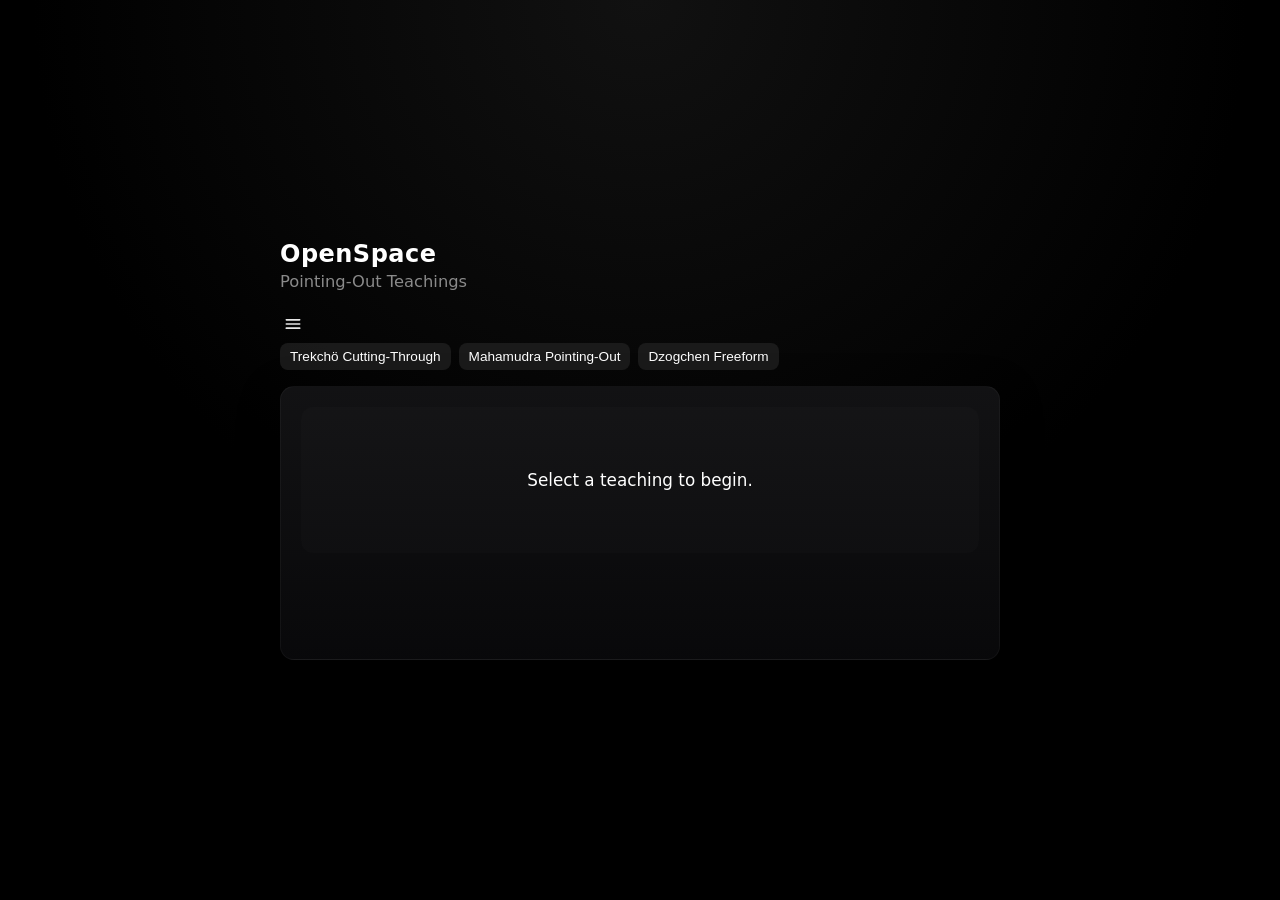
<file: index (1).html>
<!DOCTYPE html>
<html lang="en">
<head>
  <meta charset="utf-8" />
  <meta name="viewport" content="width=device-width,initial-scale=1" />
  <title>OpenSpace — Pointing-Out Teachings (V8)</title>
  <style>
    :root{
      --bg:#000000;
      --fg:#ffffff;
      --muted:#8a8a8a;
      --cardTop:rgba(20,20,22,0.9);
      --cardBottom:rgba(10,10,12,0.85);
      --btn:#1e1e1e;
      --btnHover:#2b2b2b;
      --radius:14px;
    }

    html,body{height:100%;margin:0}

    body{
      font-family: Inter, system-ui, -apple-system, "Segoe UI", Roboto, "Helvetica Neue", Arial, sans-serif;
      background: radial-gradient(circle at top, #111 0%, #000 55%, #000 100%);
      color:var(--fg);
      display:flex;
      align-items:center;
      justify-content:center;
      min-height:100vh;
      padding:18px;
      box-sizing:border-box;
    }

    #container{
      width:min(720px,96vw);
      max-width:820px;
    }

    /* Header: OpenSpace (big) + subtitle + info icon */
    #headerColumn{
      display:flex;
      flex-direction:column;
      gap:4px;
      margin-bottom:14px;
    }

    #titleMain{
      margin:0;
      font-weight:700;
      font-size:1.5rem;
      line-height:1.2;
      letter-spacing:0.02em;
    }

    #subHeaderRow{
      display:flex;
      align-items:center;
      justify-content:space-between;
      gap:10px;
    }

    #titleSub{
      margin:0;
      font-weight:500;
      font-size:1.02rem;
      white-space:nowrap;
      overflow:hidden;
      text-overflow:ellipsis;
      color:var(--muted);
    }

    #infoBtn{
      flex:0 0 auto;
      width:22px;
      height:22px;
      border-radius:50%;
      border:none;
      padding:0;
      background:transparent;
      cursor:pointer;
      display:none; /* shown when a teaching is selected */
      background-image:url("data:image/svg+xml,%3Csvg xmlns='http://www.w3.org/2000/svg' width='22' height='22' viewBox='0 0 24 24' stroke='%23ffffff' stroke-width='2' fill='none' stroke-linecap='round' stroke-linejoin='round'%3E%3Ccircle cx='12' cy='12' r='9'/%3E%3Cline x1='12' y1='10' x2='12' y2='16'/%3E%3Ccircle cx='12' cy='7' r='1'/%3E%3C/svg%3E");
      background-repeat:no-repeat;
      background-position:center;
      background-size:18px;
      opacity:0.85;
      transition:opacity .15s ease, transform .15s ease;
    }
    #infoBtn:hover{ opacity:1; transform:translateY(-1px); }

    /* Sound row under subtitle */
    #soundRow{
      display:flex;
      justify-content:flex-end;
      margin-top:2px;
    }
    #soundBtn{
      width:22px;
      height:22px;
      border-radius:50%;
      border:none;
      padding:0;
      background:transparent;
      cursor:pointer;
      display:none; /* only when teaching selected */
      background-repeat:no-repeat;
      background-position:center;
      background-size:18px;
      opacity:0.75;
      transition:opacity .15s ease, transform .15s ease;
    }
    #soundBtn:hover{
      opacity:1;
      transform:translateY(-1px);
    }

    /* Card: floating, gradient, soft shadow */
    #card{
      background:linear-gradient(180deg, var(--cardTop), var(--cardBottom));
      padding:20px 20px 22px 20px;
      border-radius:var(--radius);
      box-shadow:0 12px 40px rgba(0,0,0,.45);
      position:relative;
      backdrop-filter:blur(8px);
      border:1px solid rgba(255,255,255,0.04);
      transition:transform .25s ease, box-shadow .25s ease;
    }
    #card:hover{
      transform:translateY(-2px);
      box-shadow:0 16px 48px rgba(0,0,0,.55);
    }

    #content{
      min-height:110px;
      display:flex;
      align-items:center;
      justify-content:center;
      padding:18px;
      border-radius:12px;
      background:rgba(255,255,255,0.01);
      color:var(--fg);
      font-size:1.05rem;
      line-height:1.5;
      text-align:center;
      opacity:1;
      transition:opacity .45s ease;
    }

    .controls{
      display:flex;
      gap:12px;
      align-items:center;
      justify-content:center;
      margin-top:16px;
    }

    button{
      background:var(--btn);
      color:var(--fg);
      border:none;
      padding:10px 14px;
      border-radius:10px;
      cursor:pointer;
      font-size:0.95rem;
      transition:
        opacity .12s,
        transform .12s,
        background .12s,
        box-shadow .12s;
      box-shadow:0 4px 12px rgba(0,0,0,0.4);
    }
    button:hover:not(:disabled){
      background:var(--btnHover);
      transform:translateY(-1px);
      box-shadow:0 6px 18px rgba(0,0,0,0.5);
    }
    button:disabled{
      opacity:.32;
      cursor:default;
      background:#0a0a0a;
      color:var(--muted);
      box-shadow:none;
    }

    #stepBtn,#cycleBtn{
      width:52px;
      height:52px;
      border-radius:12px;
      font-size:18px;
      padding:0;
    }

    #anchorBtn{
      width:38px;
      height:34px;
      border-radius:8px;
      padding:0;
      display:flex;
      align-items:center;
      justify-content:center;
      background-image:url("data:image/svg+xml,%3Csvg xmlns='http://www.w3.org/2000/svg' width='24' height='24' viewBox='0 0 24 24' stroke='%23ffffff' stroke-width='2' fill='none' stroke-linecap='round' stroke-linejoin='round'%3E%3Ccircle cx='12' cy='6' r='2'/%3E%3Cpath d='M12 8v10'/%3E%3Cpath d='M6 14c0 3.3 2.7 6 6 6s6-2.7 6-6'/%3E%3Cpath d='M6 14l2 2'/%3E%3Cpath d='M18 14l-2 2'/%3E%3C/svg%3E");
      background-repeat:no-repeat;
      background-position:center;
      background-size:20px;
    }

    /* Menu toggle + menu bar (left-aligned, small) */
    #menuToggleRow{
      display:flex;
      justify-content:flex-start;
      margin-bottom:6px;
    }
    #menuToggleBtn{
      width:26px;
      height:26px;
      padding:0;
      border-radius:8px;
      background:transparent;
      box-shadow:none;
      background-image:url("data:image/svg+xml,%3Csvg xmlns='http://www.w3.org/2000/svg' viewBox='0 0 24 24' stroke='%23ffffff' stroke-width='2' fill='none' stroke-linecap='round'%3E%3Cline x1='4' y1='7' x2='20' y2='7'/%3E%3Cline x1='4' y1='12' x2='20' y2='12'/%3E%3Cline x1='4' y1='17' x2='20' y2='17'/%3E%3C/svg%3E");
      background-repeat:no-repeat;
      background-position:center;
      background-size:20px;
      opacity:0.9;
      transition:opacity .12s ease, transform .12s ease, background .12s ease;
    }
    #menuToggleBtn:hover{
      opacity:1;
      transform:translateY(-1px);
    }

    #menuBar{
      display:flex;
      gap:8px;
      justify-content:flex-start;
      margin-bottom:16px;
      flex-wrap:wrap;
      transition:max-height .25s ease, opacity .2s ease;
    }
    #menuBar button{
      font-size:0.85rem;
      padding:6px 10px;
      border-radius:8px;
      box-shadow:none;
      background:rgba(30,30,30,0.85);
    }
    #menuBar button:hover:not(:disabled){
      background:rgba(43,43,43,0.95);
    }

    /* Anchor area */
    #anchorArea{
      margin-top:12px;
      min-height:46px;
      display:flex;
      align-items:center;
      justify-content:center;
    }
    #anchorText{
      opacity:0;
      transition:opacity 15000ms ease;
      color:var(--muted);
      text-align:center;
      max-width:82%;
      font-size:0.95rem;
      line-height:1.45;
    }

    /* Info modal */
    #infoModal{
      display:none;
      position:fixed;
      top:0; left:0; width:100%; height:100%;
      background:rgba(0,0,0,0.75);
      z-index:1100;
      align-items:center;
      justify-content:center;
      padding:20px;
      box-sizing:border-box;
    }
    #infoModalContent{
      background:rgba(10,10,12,0.96);
      color:var(--fg);
      padding:18px;
      border-radius:12px;
      max-width:420px;
      width:100%;
      max-height:80%;
      overflow:auto;
      position:relative;
      box-shadow:0 18px 50px rgba(0,0,0,.7);
      font-size:0.95rem;
      line-height:1.45;
      border:1px solid rgba(255,255,255,0.05);
    }
    #closeModal{
      position:absolute;
      top:10px;
      right:12px;
      font-size:18px;
      background:none;
      border:none;
      color:var(--muted);
      cursor:pointer;
    }
    #infoTitle{
      margin-top:0;
      margin-bottom:6px;
      font-size:1.02rem;
      font-weight:600;
    }

    @media (max-width:480px){
      #content{ font-size:0.98rem; min-height:84px }
      #stepBtn, #cycleBtn{ width:48px; height:48px; font-size:18px }
      #titleMain{ font-size:1.35rem; }
      #titleSub{ font-size:0.98rem; }
    }
  </style>
</head>
<body>
  <div id="container">
    <!-- Header -->
    <div id="headerColumn">
      <h1 id="titleMain">OpenSpace</h1>
      <div id="subHeaderRow">
        <h2 id="titleSub">Pointing-Out Teachings</h2>
        <button id="infoBtn" aria-label="Help"></button>
      </div>
      <div id="soundRow">
        <button id="soundBtn" aria-label="Toggle sound"></button>
      </div>
    </div>

    <!-- Menu toggle -->
    <div id="menuToggleRow">
      <button id="menuToggleBtn" aria-label="Toggle teaching menu"></button>
    </div>

    <!-- Teaching selector: Trekchö, Mahamudra, Freeform (Freeform last) -->
    <div id="menuBar">
      <button id="trekchoBtn">Trekchö Cutting-Through</button>
      <button id="mahaBtn">Mahamudra Pointing-Out</button>
      <button id="dzogchenBtn">Dzogchen Freeform</button>
    </div>

    <div id="card">
      <div id="content">Select a teaching to begin.</div>

      <div class="controls" aria-hidden="false">
        <button id="stepBtn" aria-label="Step" disabled style="display:none;">●</button>
        <button id="cycleBtn" aria-label="Next iteration" disabled style="display:none;">○</button>
      </div>

      <div style="display:flex;flex-direction:column;align-items:center">
        <div style="margin-top:10px;">
          <button id="anchorBtn" aria-label="Anchor" disabled style="display:none;"></button>
        </div>
        <div id="anchorArea"><div id="anchorText"></div></div>
      </div>
    </div>
  </div>

  <!-- Info modal -->
  <div id="infoModal" role="dialog" aria-hidden="true">
    <div id="infoModalContent">
      <button id="closeModal" aria-label="Close help">×</button>
      <h3 id="infoTitle">How this works</h3>
      <div id="infoBody"></div>
    </div>
  </div>

  <script>
    /* ---------- Audio setup ---------- */
    let audioCtx = null;
    let soundEnabled = false;
    let schumannNodes = null;

    const SOUND_ICON_ON =
      "data:image/svg+xml,%3Csvg xmlns='http://www.w3.org/2000/svg' width='22' height='22' viewBox='0 0 24 24' stroke='%23ffffff' stroke-width='2' fill='none' stroke-linecap='round' stroke-linejoin='round'%3E%3Cpolygon points='5 9 9 9 12 6 12 18 9 15 5 15 5 9'/%3E%3Cpath d='M16 10c1.333 1.333 1.333 2.667 0 4'/%3E%3Cpath d='M18.5 7.5c2.5 2.5 2.5 6.5 0 9'/%3E%3C/svg%3E";

    const SOUND_ICON_OFF =
      "data:image/svg+xml,%3Csvg xmlns='http://www.w3.org/2000/svg' width='22' height='22' viewBox='0 0 24 24' stroke='%23ffffff' stroke-width='2' fill='none' stroke-linecap='round' stroke-linejoin='round'%3E%3Cpolygon points='5 9 9 9 12 6 12 18 9 15 5 15 5 9'/%3E%3Cline x1='16' y1='9' x2='20' y2='13'/%3E%3Cline x1='20' y1='9' x2='16' y2='13'/%3E%3C/svg%3E";

    function ensureAudioCtx(){
      if(!audioCtx){
        audioCtx = new (window.AudioContext || window.webkitAudioContext)();
      }
    }

    function startSchumann(){
      ensureAudioCtx();
      stopSchumann();
      if(audioCtx.state === "suspended") audioCtx.resume();

      const carrier = audioCtx.createOscillator();
      carrier.type = "sine";
      carrier.frequency.value = 126; // Hz

      const gain = audioCtx.createGain();
      gain.gain.value = 0.15;

      const mod = audioCtx.createOscillator();
      mod.type = "sine";
      mod.frequency.value = 7.83; // Schumann resonance

      const modGain = audioCtx.createGain();
      modGain.gain.value = 0.07; // pulsing depth

      mod.connect(modGain).connect(gain.gain);
      carrier.connect(gain).connect(audioCtx.destination);

      carrier.start();
      mod.start();

      schumannNodes = { carrier, mod, gain, modGain };
    }

    function stopSchumann(){
      if(schumannNodes){
        try {
          schumannNodes.carrier.stop();
          schumannNodes.mod.stop();
        } catch(e){}
        schumannNodes = null;
      }
    }

    function playSolfeggio(freq){
      ensureAudioCtx();
      if(audioCtx.state === "suspended") audioCtx.resume();

      const osc = audioCtx.createOscillator();
      const gain = audioCtx.createGain();

      osc.type = "sine";
      osc.frequency.value = freq;

      const now = audioCtx.currentTime;
      gain.gain.setValueAtTime(0, now);
      gain.gain.linearRampToValueAtTime(0.15, now + 0.15);
      gain.gain.linearRampToValueAtTime(0, now + 0.45);

      osc.connect(gain).connect(audioCtx.destination);
      osc.start(now);
      osc.stop(now + 0.6);
    }

    function playPhaseTone(phase){
      if(!soundEnabled) return;
      // Dzogchen phases: 0→396, 1→417, 2→528, 3→639 Hz
      if(phase === 0) playSolfeggio(396);
      else if(phase === 1) playSolfeggio(417);
      else if(phase === 2) playSolfeggio(528);
      else if(phase === 3) playSolfeggio(639);
    }

    /* ---------- Dzogchen Freeform pools ---------- */
    const phenomena = [
      "Notice the next thought that appears.","Notice the next emotion that surfaces.","Notice any bodily sensation you can feel.",
      "Notice the first sound you hear right now.","Notice a memory that comes to mind.","Notice a fleeting image in your mind.",
      "Notice an impulse or urge that arises.","Notice tension or relaxation in your body.","Notice any taste, smell, or subtle sensation.",
      "Notice the feeling of your posture.","Notice a judgment or evaluation as it arises.","Notice any desire or aversion appearing.",
      "Notice a flicker of attention in your mind.","Notice a pause, blank, or gap in thought.","Notice the flow of breath without changing it.",
      "Notice a subtle feeling of comfort or discomfort.","Notice curiosity arising in your awareness.","Notice agitation or restlessness.",
      "Notice a fleeting visual impression in the environment.","Notice an internal dialogue or narrative forming.","Notice a small ache or ease in the body.",
      "Notice a passing preference or dislike.","Notice the edges of your attention.","Notice a faint mental image that appears.",
      "Notice the sound your clothes or chair makes.","Notice a recent thought about the future.","Notice the feeling behind a remembered word.",
      "Notice the subtle holding in your hands or fingers.","Notice any urge to look away or avoid.","Notice a gentle warmth or coolness in the skin.",
      "Notice the light changing in the room.","Notice the rhythm of your heartbeat.","Notice the space between breaths.",
      "Notice a smell from the environment.","Notice a memory from childhood.","Notice a small muscle twitch.",
      "Notice your feet touching the floor.","Notice your hands resting.","Notice the temperature in your fingers.",
      "Notice the sound of your own breathing.","Notice the weight of your body on the chair.","Notice subtle thoughts passing.",
      "Notice tension in your jaw or face.","Notice a shift in your posture.","Notice your eyelids and gaze.",
      "Notice a fleeting emotion briefly.","Notice a color you hadn’t observed.","Notice a lingering mental image.",
      "Notice subtle movement in your hands.","Notice a background noise appearing.","Notice a faint smell lingering.",
      "Notice a mental habit.","Notice the pulse in your temples.","Notice any urge to adjust your body.",
      "Notice the temperature of your breath.","Notice the sense of balance in sitting.","Notice the horizon or edge of vision.",
      "Notice a faint itch or touch.","Notice the tension in shoulders or neck.",
      "Notice subtle emotional tones beneath thoughts.","Notice the texture of the present moment.","Notice openness behind sensation.",
      "Notice the movement of attention itself.","Notice how sound arises unbidden.","Notice stillness behind all motion.",
      "Notice the immediate presence before labeling.","Notice the rawness of perception.","Notice how a thought fades on its own.",
      "Notice the boundary between self and sensation dissolving."
    ];

    const spaceCues = [
      "Now notice the space in which that appears.","Shift from the arising object to the openness it inhabits.",
      "Let the image soften; sense the formless ground hosting it.","Notice the simple knowing that doesn't grab the content.",
      "Sense the ungraspable background where this shows up.","Without changing anything, sense the openness that's aware.",
      "Notice how the appearance is simply occurring in this field.","Feel the space that is present even when form is vivid.",
      "Note the clarity that notices without effort.","Allow attention to rest in the open knowing around the object.",
      "Sense the nonreferential space behind the appearance.","Notice that the space doesn't need the content to be itself.",
      "Notice the stillness that contains motion and thought.","Sense how this shows up and shows itself without you doing anything.",
      "Let the background be known as background, not a new object.",
      "Notice the mind’s awareness as the container.","Observe the openness holding all forms.","Feel the spaciousness beneath thoughts.",
      "Rest in the awareness observing itself.","Notice the clarity pervading the mental landscape.","Allow the openness to be self-evident.",
      "Notice how objects arise and dissolve in space.","Sense the field where attention rests naturally.","Notice the horizon of awareness encompassing everything.",
      "Allow the mind’s natural presence to be felt.","Notice the luminous clarity behind sensations.","Rest in the unbounded ground of mind.",
      "Notice the gap between mental events.","Observe how awareness remains unshaken.","Sense the non-dual openness of this moment.",
      "Notice that awareness has no edges.","Sense the expanse that holds even contraction.","Notice how appearances float in openness.",
      "Feel the inseparability of space and movement.","Sense the vividness and spaciousness as one.","Notice the transparency of the arising phenomenon.",
      "Let the openness reveal itself as naturally present.","Rest in the boundlessness that is already here."
    ];

    const revelationCues = [
      "This openness wasn't created just now.","You didn't produce this space — it's already present.",
      "The object arose and passed; the knowing remained.","The openness is unchanged by whatever appears.",
      "You cannot step outside this awareness — it's the ground of all.","This seeing is not something you must assemble.",
      "Even when unnoticing occurs, it too arises in the same space.","No addition is required for this to be present.",
      "This is not a state to obtain; it is what appears in all states.","Recognize that nothing could be missing from this field.",
      "This awareness is prior to concept.","Notice the primordial clarity is always present.","The ground of mind is luminous and open.",
      "All arising is within the natural state.","No effort can create this space; it simply is.","Even confusion arises in this openness.",
      "Recognize the immediacy of presence.","No object can limit this awareness.","This is the natural state, already complete.",
      "Everything unfolds within awareness without interference.","Awareness does not come or go.","The clarity of mind is timeless.",
      "The ground is self-revealing.","The nature of awareness is inseparable from its display.",
      "Nothing can obscure the essence, only your noticing.","All movement is the radiance of awareness.","Rigpa is present even when unnoticed.",
      "The essence has never been altered."
    ];

    const restingCues = [
      "Rest here for a moment.","Let everything be exactly as it is.","No need to hold the view; notice it holds itself.",
      "There's nothing to maintain and nothing to lose.","Simply remain in this effortless openness.","Allow the moment to be as it is without doing.",
      "Stay with the felt sense of not having to fix anything.","Breathe lightly and rest in what is aware.",
      "Allow awareness to rest naturally.","Notice the ease of simply being.","No need to interfere with experience.",
      "Rest in the natural rhythm of mind.","Let each moment be sufficient unto itself.","Feel the spaciousness beneath all phenomena.",
      "Notice the effortless continuity of presence.","Relax into the unconditioned ground of mind.",
      "Let stillness reveal itself.","Rest as the space in which sensations arise.","Let the vividness of experience rest on its own.",
      "Do nothing and let awareness remain as it is.","Rest in the inseparability of openness and clarity.",
      "Let the ground of being support itself.","Relax all effort, even subtle effort.","Let experience be self-liberating."
    ];

    const anchorCues = [
      "In Dzogchen we discover that the root of the mind is awareness or rigpa. This is our true condition. — Namkhai Norbu Rinpoche",
      "When we recognize that the seemingly object nature of reality is nothing different than the subject nature of mind, which is rigpa, it is called enlightenment. — Dzogchen Ponlop Rinpoche",
      "Whatever arises in the mind … just let it be, and it will naturally release itself. — Patrul Rinpoche",
      "The nature of mind is Buddha from the very beginning. — Padmasambhava",
      "This openness was not created just now. — Traditional Dzogchen teaching",
      "Rest in natural great peace. — Traditional Dzogchen teaching",
      "All phenomena are empty, and the nature of mind is already clear. — Tulku Urgyen Rinpoche",
      "In the state of non-dual awareness, nothing is lacking. — Tulku Urgyen Rinpoche",
      "The mind's essence is like space: limitless, luminous, and ungraspable. — Longchenpa",
      "Know the ground; it is free of all elaboration. — Longchenpa",
      "Those who realize the mind see the essence beyond form. — Saraha",
      "Do not seek outside; the essence is here, present as awareness. — Tilopa",
      "All experiences are manifestations of the innate awareness; recognize it as such. — Tilopa",
      "Whatever you meet, meet it as the display of awareness. — Traditional pointer",
      "Look directly at the mind that knows. — Traditional pointer",
      "Not two — awareness and display are inseparable. — Traditional pointer",
      "Open and empty, this is the natural presence. — Traditional pointer",
      "Do not become attached to the appearance; rest in the openness. — Traditional pointer",
      "The view is the simplicity of what is already present. — Traditional pointer"
    ];

    /* ---------- Mahamudra and Trekchö teaching sequences ---------- */

    const mahamudraSteps = [
      "Sit comfortably. Let the body be at ease, not rigid.",
      "Eyes open, gaze slightly lowered. Chin gently tucked, head a little back.",
      "Relax the jaw. Lips slightly apart, tongue resting on the palate.",
      "Let the breath be natural. In-breath a bit shorter than the out-breath.",
      "Feel the weight of the body supported by the seat. Nothing to hold up.",
      "Let the gaze fall along the line of the nose. Thoughts tend to slow on their own.",
      "Notice how attention follows the gaze. Downward softens, upward speeds up.",
      "Allow the whole posture to settle into a sense of simple presence.",
      "Now notice a faint thought arising. Do not finish it. Just see it appear.",
      "See how that thought dissolves as soon as it appears, leaving nothing behind.",
      "Notice a sensation in the body. It too arises, changes, and vanishes.",
      "Notice a feeling or mood. Watch it move and shift without any solid core.",
      "All of this movement is happening within a background of stillness.",
      "Gently shift attention from the moving content to the unmoving background.",
      "Do this without tightening or searching — simply notice what does not move.",
      "Thoughts, sensations, and emotions are like ripples on a vast, still lake.",
      "The lake itself does not move, even while its surface plays.",
      "Let another thought arise and dissolve. See both the ripple and the lake at once.",
      "Notice that the ripple never leaves the lake; it is only the lake moving as a pattern.",
      "In the same way, movement in the mind never leaves stillness.",
      "Look closely at a single thought: does it have a beginning you can find?",
      "Does it have a solid middle? A stable end?",
      "Or is it just a momentary flicker, noticed and gone?",
      "See how one flicker seems to link to the next, forming a story.",
      "That linking is what we call discursive thought — a chain of tiny pulses.",
      "Now instead of following the chain, rest in the space in which the chain appears.",
      "Notice that this space does not come or go with each thought.",
      "Movement and stillness are not two different substances; they share one essence.",
      "The moving is just stillness playing as movement.",
      "Look between two thoughts. Notice the gap that is clear, open, and already present.",
      "Recognize that this gap is not produced by effort; it is simply revealed when not covered.",
      "Let attention rest in this gap, without trying to hold it.",
      "Even when the next thought arises, it arises inside this same openness.",
      "You do not fall out of the natural state when a thought appears.",
      "You have never left the nature of mind; only noticing wanders.",
      "Let noticing come to rest, as if the mind has sat down in its own place.",
      "There is nothing to improve here, nothing missing, nothing extra to add.",
      "Recognize directly: this open, aware, ungraspable stillness is Mahamudra."
    ];

    const trekchoSteps = [
      "Sit or stand in any stable, relaxed posture. Let the body be natural.",
      "Drop the project of fixing or improving yourself, just for this moment.",
      "Without changing anything, notice that there is simple knowing already here.",
      "Sounds are known, sensations are known, thoughts are known — effortlessly.",
      "Turn gently toward this knowing itself, rather than the objects it knows.",
      "Look directly at the one who is aware. Do you find a shape or color?",
      "You cannot locate awareness as a thing, yet experience is undeniably present.",
      "This presence is self-existing: it did not start just now, and it is not produced by effort.",
      "Let thoughts arise as they wish, like clouds drifting through a wide sky.",
      "Do not follow the thoughts. Do not block the thoughts. Let them be.",
      "Notice how each thought appears in this knowing and dissolves back into it.",
      "The knowing is not stained or improved by any particular thought.",
      "Emotions may surge like weather, but the open sky does not become the storm.",
      "Let sensations, feelings, and images play freely, like reflections in a clear mirror.",
      "The mirror does not prefer one reflection over another.",
      "Now look again at the basic knowing. Is it inside the body or outside?",
      "Notice that 'inside' and 'outside' are just ideas appearing in the same knowing.",
      "Awareness has no edge you can touch, no center you can point to.",
      "This open, centerless knowing is already free of anything you might add.",
      "Whatever appears — thought, sound, sensation — is the display of this very awareness.",
      "There is nothing apart from this display that needs to be found.",
      "See how, the moment you look for a solid self, nothing definite can be located.",
      "That unfindability is not a lack; it is primordial purity.",
      "All elaborate stories about yourself are adornments on this simple knowing.",
      "Trekchö means cutting through that elaboration in a single, direct seeing.",
      "Right now, relax all effort to edit experience. Let it be exactly as it is.",
      "Notice that awareness is not doing anything special; it is naturally present.",
      "Even confusion or doubt appears within this same clarity.",
      "There is no need to remove thoughts to rest in awareness.",
      "Awareness and its display are not two separate things.",
      "Rest as this open, empty, vividly knowing presence, without improving it.",
      "Each time you notice you were caught in a story, simply relax back into this knowing.",
      "The ground has never been altered by the stories that pass across it.",
      "This is Trekchö: relaxing completely into primordial purity, just as you are."
    ];

    /* ---------- shuffle helper ---------- */
    function createShuffler(arr){
      let pool = [...arr];
      return function(){
        if(pool.length === 0) pool = [...arr];
        const idx = Math.floor(Math.random()*pool.length);
        const item = pool[idx];
        pool.splice(idx,1);
        return item;
      };
    }

    const pickPhenomena = createShuffler(phenomena);
    const pickSpace = createShuffler(spaceCues);
    const pickRevelation = createShuffler(revelationCues);
    const pickResting = createShuffler(restingCues);
    const pickAnchor = createShuffler(anchorCues);

    /* ---------- state & elements ---------- */
    let teachingMode = null; // 'dzogchen' | 'mahamudra' | 'trekcho' | null
    let phase = 0;
    const maxPhase = 4;

    let mahaIndex = 0;
    let trekIndex = 0;

    const elContent = document.getElementById('content');
    const stepBtn = document.getElementById('stepBtn');
    const cycleBtn = document.getElementById('cycleBtn');
    const anchorBtn = document.getElementById('anchorBtn');
    const anchorText = document.getElementById('anchorText');

    const infoBtn = document.getElementById('infoBtn');
    const soundBtn = document.getElementById('soundBtn');
    const infoModal = document.getElementById('infoModal');
    const infoTitle = document.getElementById('infoTitle');
    const infoBody = document.getElementById('infoBody');
    const closeModal = document.getElementById('closeModal');

    const dzogchenBtn = document.getElementById('dzogchenBtn');
    const mahaBtn = document.getElementById('mahaBtn');
    const trekchoBtn = document.getElementById('trekchoBtn');

    const menuBar = document.getElementById('menuBar');
    const menuToggleBtn = document.getElementById('menuToggleBtn');
    let menuExpanded = true;

    let anchorTimeout = null;

    function clearModeExtras(){
      document.querySelectorAll('.mode-extra-button').forEach(btn => btn.remove());
    }

    /* fade helpers */
    function fadeTextFast(newText){ // Dzogchen: 800ms
      elContent.style.transition = 'opacity 800ms ease';
      elContent.style.opacity = '0';
      setTimeout(()=>{
        elContent.textContent = newText;
        elContent.style.opacity = '1';
      }, 800);
    }

    function fadeTextSlow(newText){ // Trekchö + Mahamudra: 1500ms
      elContent.style.transition = 'opacity 1500ms ease';
      elContent.style.opacity = '0';
      setTimeout(()=>{
        elContent.textContent = newText;
        elContent.style.opacity = '1';
      }, 1500);
    }

    /* ---------- sound UI ---------- */
    function updateSoundUI(){
      if(!soundBtn) return;
      soundBtn.style.opacity = soundEnabled ? '1' : '0.75';
      soundBtn.style.backgroundImage = "url('" + (soundEnabled ? SOUND_ICON_ON : SOUND_ICON_OFF) + "')";
    }

    soundBtn.addEventListener('click', ()=>{
      soundEnabled = !soundEnabled;
      ensureAudioCtx();
      if(audioCtx.state === "suspended") audioCtx.resume();

      if(soundEnabled){
        if(teachingMode === 'mahamudra' || teachingMode === 'trekcho'){
          startSchumann();
        }
      } else {
        stopSchumann();
      }
      updateSoundUI();
    });

    /* ---------- menu toggle ---------- */
    menuToggleBtn.addEventListener('click', ()=>{
      menuExpanded = !menuExpanded;
      menuBar.style.display = menuExpanded ? 'flex' : 'none';
    });

    function collapseMenu(){
      menuExpanded = false;
      menuBar.style.display = 'none';
    }

    function expandMenu(){
      menuExpanded = true;
      menuBar.style.display = 'flex';
    }

    /* ---------- mode setters ---------- */

    function showDzogchenControls(){
      stepBtn.style.display = 'inline-block';
      cycleBtn.style.display = 'inline-block';
      anchorBtn.style.display = 'inline-block';
      stepBtn.disabled = false;
      cycleBtn.disabled = true;
      anchorBtn.disabled = true;
      infoBtn.style.display = 'inline-block';
      soundBtn.style.display = 'inline-block';
    }

    function showMahamudraControls(){
      stepBtn.style.display = 'inline-block';
      cycleBtn.style.display = 'none';
      anchorBtn.style.display = 'none';
      stepBtn.disabled = false;
      cycleBtn.disabled = true;
      anchorBtn.disabled = true;
      infoBtn.style.display = 'inline-block';
      soundBtn.style.display = 'inline-block';
      if(soundEnabled) startSchumann();
    }

    function showTrekchoControls(){
      stepBtn.style.display = 'inline-block';
      cycleBtn.style.display = 'none';
      anchorBtn.style.display = 'none';
      stepBtn.disabled = false;
      cycleBtn.disabled = true;
      anchorBtn.disabled = true;
      infoBtn.style.display = 'inline-block';
      soundBtn.style.display = 'inline-block';
      if(soundEnabled) startSchumann();
    }

    function setModeDzogchen(){
      teachingMode = 'dzogchen';
      phase = 0;
      clearModeExtras();
      stopSchumann(); // no continuous hum in Dzogchen
      showDzogchenControls();
      fadeTextFast('Click the left dot (●) to step through the first iteration.');
      collapseMenu();
    }

    function setModeMahamudra(){
      teachingMode = 'mahamudra';
      mahaIndex = 0;
      clearModeExtras();
      showMahamudraControls();
      fadeTextSlow('Mahamudra — click the left dot (●) to begin.');
      collapseMenu();
    }

    function setModeTrekcho(){
      teachingMode = 'trekcho';
      trekIndex = 0;
      clearModeExtras();
      showTrekchoControls();
      fadeTextSlow('Trekchö — click the left dot (●) to begin.');
      collapseMenu();
    }

    dzogchenBtn.addEventListener('click', setModeDzogchen);
    mahaBtn.addEventListener('click', setModeMahamudra);
    trekchoBtn.addEventListener('click', setModeTrekcho);

    /* ---------- info modal content ---------- */
    function setInfoContent(){
      if(teachingMode === 'mahamudra'){
        infoTitle.textContent = 'Mahamudra Pointing-Out';
        infoBody.innerHTML = "<p>This module walks you through a Mahamudra-style pointing-out: posture, gaze, slowing of thought, and direct recognition of stillness and movement as one taste. Use the left dot to move step by step.</p><p>Nothing special needs to be produced — each line is an invitation to notice what is already present. If you reach the end, you can repeat the sequence or switch back to another teaching.</p>";
      } else if(teachingMode === 'trekcho'){
        infoTitle.textContent = 'Trekchö Cutting-Through';
        infoBody.innerHTML = "<p>This module offers a simple Trekchö-style cutting-through: relaxing all effort, recognizing the basic knowing already here, looking directly at awareness, and seeing the unfindable yet vivid nature of self and phenomena.</p><p>The steps do not build a state; they point again and again to primordial purity (kadak) as it is. Let the lines land lightly; rest as the open, aware presence they indicate.</p>";
      } else if(teachingMode === 'dzogchen'){
        infoTitle.textContent = 'Dzogchen Freeform';
        infoBody.innerHTML = "<p>Dzogchen Freeform steps through four phases with the left dot: <em>phenomenon → space → revelation → rest</em>. Each iteration invites you to notice a concrete appearance, then the space that holds it, then the nature of that openness, and finally a short period of resting.</p><p>When one full iteration is complete, the left dot disables and the right dot becomes available to start the next iteration. At that same moment an anchor (a short lineage quote) becomes available — press it once to receive a pointer that fades in and out over 30 seconds.</p><p>These are pointers only, not a substitute for direct instruction with a qualified teacher.</p>";
      }
    }

    infoBtn.addEventListener('click', ()=>{
      if(!teachingMode) return;
      setInfoContent();
      infoModal.style.display = 'flex';
      infoModal.setAttribute('aria-hidden','false');
    });

    closeModal.addEventListener('click', ()=>{
      infoModal.style.display = 'none';
      infoModal.setAttribute('aria-hidden','true');
    });

    /* ---------- interactions ---------- */

    function step(){
      if(stepBtn.disabled || !teachingMode) return;

      // Mahamudra mode
      if(teachingMode === 'mahamudra'){
        if(mahaIndex < mahamudraSteps.length){
          fadeTextSlow(mahamudraSteps[mahaIndex++]);
          if(mahaIndex >= mahamudraSteps.length){
            stepBtn.disabled = true;
            showMahamudraCompletion();
          }
        }
        return;
      }

      // Trekchö mode
      if(teachingMode === 'trekcho'){
        if(trekIndex < trekchoSteps.length){
          fadeTextSlow(trekchoSteps[trekIndex++]);
          if(trekIndex >= trekchoSteps.length){
            stepBtn.disabled = true;
            showTrekchoCompletion();
          }
        }
        return;
      }

      // Dzogchen freeform mode
      if(teachingMode === 'dzogchen'){
        let text = '';
        if(phase === 0) text = pickPhenomena();
        else if(phase === 1) text = pickSpace();
        else if(phase === 2) text = pickRevelation();
        else if(phase === 3) text = pickResting();

        playPhaseTone(phase);
        fadeTextFast(text);
        phase++;

        if(phase >= maxPhase){
          // iteration complete
          stepBtn.disabled = true;
          cycleBtn.disabled = false;
          anchorBtn.disabled = false;
        }
        return;
      }
    }

    function cycle(){
      if(cycleBtn.disabled || teachingMode !== 'dzogchen') return;

      // start next Dzogchen iteration
      phase = 0;
      cycleBtn.disabled = true;
      anchorBtn.disabled = true;
      stepBtn.disabled = false;

      playPhaseTone(0);
      fadeTextFast(pickPhenomena());
      phase = 1;
    }

    function showAnchor(){
      if(anchorBtn.disabled || teachingMode !== 'dzogchen') return;

      anchorBtn.disabled = true;

      if(anchorTimeout) {
        clearTimeout(anchorTimeout);
        anchorTimeout = null;
      }

      anchorText.textContent = pickAnchor();
      anchorText.style.opacity = '1';

      anchorTimeout = setTimeout(()=>{
        anchorText.style.opacity = '0';
        anchorTimeout = setTimeout(()=>{
          anchorText.textContent = '';
          if(!cycleBtn.disabled) anchorBtn.disabled = false;
          anchorTimeout = null;
        }, 15000);
      }, 15000);
    }

    function showMahamudraCompletion(){
      fadeTextSlow('Mahamudra teaching complete.');
      stepBtn.disabled = true;
      expandMenu();
    }

    function showTrekchoCompletion(){
      fadeTextSlow('Trekchö teaching complete.');
      stepBtn.disabled = true;
      expandMenu();
    }

    /* ---------- wiring ---------- */
    stepBtn.addEventListener('click', step);
    cycleBtn.addEventListener('click', cycle);
    anchorBtn.addEventListener('click', showAnchor);

    document.addEventListener('keydown', (e)=>{
      if(e.key === 'Enter' || e.key === ' ') {
        if(!stepBtn.disabled && teachingMode) { e.preventDefault(); step(); }
        else if(!cycleBtn.disabled && teachingMode === 'dzogchen') { e.preventDefault(); cycle(); }
      }
      if(e.key === 'a' || e.key === 'A'){ if(!anchorBtn.disabled && teachingMode === 'dzogchen') showAnchor(); }
      if(e.key === 'i' || e.key === 'I'){
        if(!teachingMode) return;
        setInfoContent();
        infoModal.style.display = (infoModal.style.display === 'flex' ? 'none' : 'flex');
      }
    });

    // initial state: menu expanded, no teaching selected; controls + info hidden
    menuBar.style.display = 'flex';
    stepBtn.disabled = true;
    cycleBtn.disabled = true;
    anchorBtn.disabled = true;
    infoBtn.style.display = 'none';
    soundBtn.style.display = 'none';
    soundBtn.style.backgroundImage = "url('" + SOUND_ICON_OFF + "')";
    updateSoundUI();
  </script>
</body>
</html>
</file>
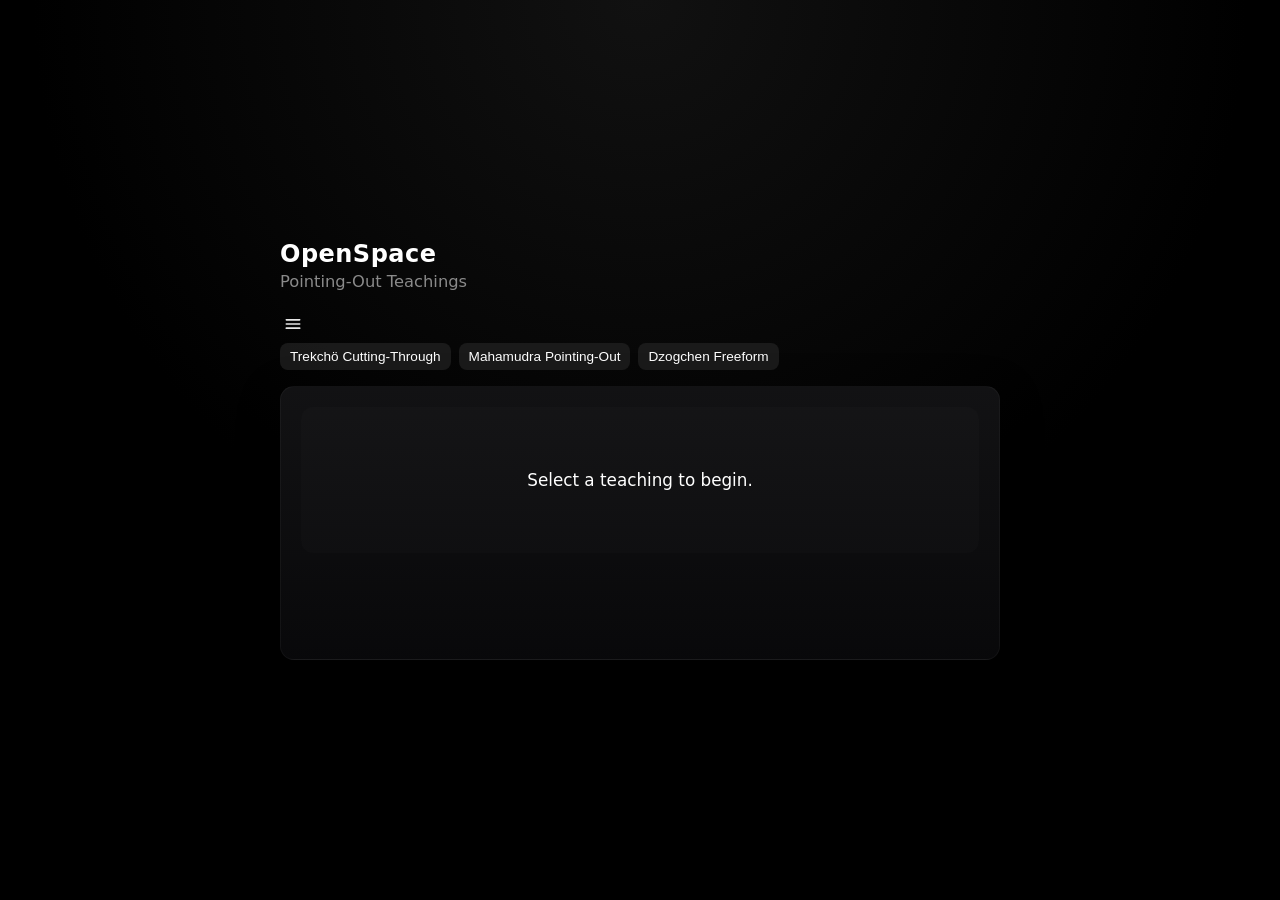
<file: indexv8.html>
<!DOCTYPE html>
<html lang="en">
<head>
  <meta charset="utf-8" />
  <meta name="viewport" content="width=device-width,initial-scale=1" />
  <title>OpenSpace — Pointing-Out Teachings (V8)</title>
  <style>
    :root{
      --bg:#000000;
      --fg:#ffffff;
      --muted:#8a8a8a;
      --cardTop:rgba(20,20,22,0.9);
      --cardBottom:rgba(10,10,12,0.85);
      --btn:#1e1e1e;
      --btnHover:#2b2b2b;
      --radius:14px;
    }

    html,body{height:100%;margin:0}

    body{
      font-family: Inter, system-ui, -apple-system, "Segoe UI", Roboto, "Helvetica Neue", Arial, sans-serif;
      background: radial-gradient(circle at top, #111 0%, #000 55%, #000 100%);
      color:var(--fg);
      display:flex;
      align-items:center;
      justify-content:center;
      min-height:100vh;
      padding:18px;
      box-sizing:border-box;
    }

    #container{
      width:min(720px,96vw);
      max-width:820px;
    }

    /* Header: OpenSpace (big) + subtitle + info icon */
    #headerColumn{
      display:flex;
      flex-direction:column;
      gap:4px;
      margin-bottom:14px;
    }

    #titleMain{
      margin:0;
      font-weight:700;
      font-size:1.5rem;
      line-height:1.2;
      letter-spacing:0.02em;
    }

    #subHeaderRow{
      display:flex;
      align-items:center;
      justify-content:space-between;
      gap:10px;
    }

    #titleSub{
      margin:0;
      font-weight:500;
      font-size:1.02rem;
      white-space:nowrap;
      overflow:hidden;
      text-overflow:ellipsis;
      color:var(--muted);
    }

    #infoBtn{
      flex:0 0 auto;
      width:22px;
      height:22px;
      border-radius:50%;
      border:none;
      padding:0;
      background:transparent;
      cursor:pointer;
      display:none; /* shown when a teaching is selected */
      background-image:url("data:image/svg+xml,%3Csvg xmlns='http://www.w3.org/2000/svg' width='22' height='22' viewBox='0 0 24 24' stroke='%23ffffff' stroke-width='2' fill='none' stroke-linecap='round' stroke-linejoin='round'%3E%3Ccircle cx='12' cy='12' r='9'/%3E%3Cline x1='12' y1='10' x2='12' y2='16'/%3E%3Ccircle cx='12' cy='7' r='1'/%3E%3C/svg%3E");
      background-repeat:no-repeat;
      background-position:center;
      background-size:18px;
      opacity:0.85;
      transition:opacity .15s ease, transform .15s ease;
    }
    #infoBtn:hover{ opacity:1; transform:translateY(-1px); }

    /* Sound row under subtitle */
    #soundRow{
      display:flex;
      justify-content:flex-end;
      margin-top:2px;
    }
    #soundBtn{
      width:22px;
      height:22px;
      border-radius:50%;
      border:none;
      padding:0;
      background:transparent;
      cursor:pointer;
      display:none; /* only when teaching selected */
      background-repeat:no-repeat;
      background-position:center;
      background-size:18px;
      opacity:0.75;
      transition:opacity .15s ease, transform .15s ease;
    }
    #soundBtn:hover{
      opacity:1;
      transform:translateY(-1px);
    }

    /* Card: floating, gradient, soft shadow */
    #card{
      background:linear-gradient(180deg, var(--cardTop), var(--cardBottom));
      padding:20px 20px 22px 20px;
      border-radius:var(--radius);
      box-shadow:0 12px 40px rgba(0,0,0,.45);
      position:relative;
      backdrop-filter:blur(8px);
      border:1px solid rgba(255,255,255,0.04);
      transition:transform .25s ease, box-shadow .25s ease;
    }
    #card:hover{
      transform:translateY(-2px);
      box-shadow:0 16px 48px rgba(0,0,0,.55);
    }

    #content{
      min-height:110px;
      display:flex;
      align-items:center;
      justify-content:center;
      padding:18px;
      border-radius:12px;
      background:rgba(255,255,255,0.01);
      color:var(--fg);
      font-size:1.05rem;
      line-height:1.5;
      text-align:center;
      opacity:1;
      transition:opacity .45s ease;
    }

    .controls{
      display:flex;
      gap:12px;
      align-items:center;
      justify-content:center;
      margin-top:16px;
    }

    button{
      background:var(--btn);
      color:var(--fg);
      border:none;
      padding:10px 14px;
      border-radius:10px;
      cursor:pointer;
      font-size:0.95rem;
      transition:
        opacity .12s,
        transform .12s,
        background .12s,
        box-shadow .12s;
      box-shadow:0 4px 12px rgba(0,0,0,0.4);
    }
    button:hover:not(:disabled){
      background:var(--btnHover);
      transform:translateY(-1px);
      box-shadow:0 6px 18px rgba(0,0,0,0.5);
    }
    button:disabled{
      opacity:.32;
      cursor:default;
      background:#0a0a0a;
      color:var(--muted);
      box-shadow:none;
    }

    #stepBtn,#cycleBtn{
      width:52px;
      height:52px;
      border-radius:12px;
      font-size:18px;
      padding:0;
    }

    #anchorBtn{
      width:38px;
      height:34px;
      border-radius:8px;
      padding:0;
      display:flex;
      align-items:center;
      justify-content:center;
      background-image:url("data:image/svg+xml,%3Csvg xmlns='http://www.w3.org/2000/svg' width='24' height='24' viewBox='0 0 24 24' stroke='%23ffffff' stroke-width='2' fill='none' stroke-linecap='round' stroke-linejoin='round'%3E%3Ccircle cx='12' cy='6' r='2'/%3E%3Cpath d='M12 8v10'/%3E%3Cpath d='M6 14c0 3.3 2.7 6 6 6s6-2.7 6-6'/%3E%3Cpath d='M6 14l2 2'/%3E%3Cpath d='M18 14l-2 2'/%3E%3C/svg%3E");
      background-repeat:no-repeat;
      background-position:center;
      background-size:20px;
    }

    /* Menu toggle + menu bar (left-aligned, small) */
    #menuToggleRow{
      display:flex;
      justify-content:flex-start;
      margin-bottom:6px;
    }
    #menuToggleBtn{
      width:26px;
      height:26px;
      padding:0;
      border-radius:8px;
      background:transparent;
      box-shadow:none;
      background-image:url("data:image/svg+xml,%3Csvg xmlns='http://www.w3.org/2000/svg' viewBox='0 0 24 24' stroke='%23ffffff' stroke-width='2' fill='none' stroke-linecap='round'%3E%3Cline x1='4' y1='7' x2='20' y2='7'/%3E%3Cline x1='4' y1='12' x2='20' y2='12'/%3E%3Cline x1='4' y1='17' x2='20' y2='17'/%3E%3C/svg%3E");
      background-repeat:no-repeat;
      background-position:center;
      background-size:20px;
      opacity:0.9;
      transition:opacity .12s ease, transform .12s ease, background .12s ease;
    }
    #menuToggleBtn:hover{
      opacity:1;
      transform:translateY(-1px);
    }

    #menuBar{
      display:flex;
      gap:8px;
      justify-content:flex-start;
      margin-bottom:16px;
      flex-wrap:wrap;
      transition:max-height .25s ease, opacity .2s ease;
    }
    #menuBar button{
      font-size:0.85rem;
      padding:6px 10px;
      border-radius:8px;
      box-shadow:none;
      background:rgba(30,30,30,0.85);
    }
    #menuBar button:hover:not(:disabled){
      background:rgba(43,43,43,0.95);
    }

    /* Anchor area */
    #anchorArea{
      margin-top:12px;
      min-height:46px;
      display:flex;
      align-items:center;
      justify-content:center;
    }
    #anchorText{
      opacity:0;
      transition:opacity 15000ms ease;
      color:var(--muted);
      text-align:center;
      max-width:82%;
      font-size:0.95rem;
      line-height:1.45;
    }

    /* Info modal */
    #infoModal{
      display:none;
      position:fixed;
      top:0; left:0; width:100%; height:100%;
      background:rgba(0,0,0,0.75);
      z-index:1100;
      align-items:center;
      justify-content:center;
      padding:20px;
      box-sizing:border-box;
    }
    #infoModalContent{
      background:rgba(10,10,12,0.96);
      color:var(--fg);
      padding:18px;
      border-radius:12px;
      max-width:420px;
      width:100%;
      max-height:80%;
      overflow:auto;
      position:relative;
      box-shadow:0 18px 50px rgba(0,0,0,.7);
      font-size:0.95rem;
      line-height:1.45;
      border:1px solid rgba(255,255,255,0.05);
    }
    #closeModal{
      position:absolute;
      top:10px;
      right:12px;
      font-size:18px;
      background:none;
      border:none;
      color:var(--muted);
      cursor:pointer;
    }
    #infoTitle{
      margin-top:0;
      margin-bottom:6px;
      font-size:1.02rem;
      font-weight:600;
    }

    @media (max-width:480px){
      #content{ font-size:0.98rem; min-height:84px }
      #stepBtn, #cycleBtn{ width:48px; height:48px; font-size:18px }
      #titleMain{ font-size:1.35rem; }
      #titleSub{ font-size:0.98rem; }
    }
  </style>
</head>
<body>
  <div id="container">

    <!-- Header -->
    <div id="headerColumn">
      <h1 id="titleMain">OpenSpace</h1>

      <div id="subHeaderRow">
        <h2 id="titleSub">Pointing-Out Teachings</h2>
        <button id="infoBtn" aria-label="Help"></button>
      </div>

      <div id="soundRow">
        <button id="soundBtn" aria-label="Toggle sound"></button>
      </div>
    </div>

    <!-- Menu toggle -->
    <div id="menuToggleRow">
      <button id="menuToggleBtn" aria-label="Toggle teaching menu"></button>
    </div>

    <!-- Teaching selector: Trekchö, Mahamudra, Freeform -->
    <div id="menuBar">
      <button id="trekchoBtn">Trekchö Cutting-Through</button>
      <button id="mahaBtn">Mahamudra Pointing-Out</button>
      <button id="dzogchenBtn">Dzogchen Freeform</button>
    </div>

    <!-- Main card -->
    <div id="card">

      <div id="content">Select a teaching to begin.</div>

      <div class="controls" aria-hidden="false">
        <button id="stepBtn" aria-label="Step" disabled style="display:none;">●</button>
        <button id="cycleBtn" aria-label="Next iteration" disabled style="display:none;">○</button>
      </div>

      <div style="display:flex;flex-direction:column;align-items:center">
        <div style="margin-top:10px;">
          <button id="anchorBtn" aria-label="Anchor" disabled style="display:none;"></button>
        </div>
        <div id="anchorArea">
          <div id="anchorText"></div>
        </div>
      </div>

    </div>
  </div>

  <!-- Info modal -->
  <div id="infoModal" role="dialog" aria-hidden="true">
    <div id="infoModalContent">
      <button id="closeModal" aria-label="Close help">×</button>
      <h3 id="infoTitle">How this works</h3>
      <div id="infoBody"></div>
    </div>
  </div>
  <script>
    /* ---------- Audio setup ---------- */
    let audioCtx = null;
    let soundEnabled = false;
    let schumannNodes = null;

    const SOUND_ICON_ON =
      "data:image/svg+xml,%3Csvg xmlns='http://www.w3.org/2000/svg' width='22' height='22' viewBox='0 0 24 24' stroke='%23ffffff' stroke-width='2' fill='none' stroke-linecap='round' stroke-linejoin='round'%3E%3Cpolygon points='5 9 9 9 12 6 12 18 9 15 5 15 5 9'/%3E%3Cpath d='M16 10c1.333 1.333 1.333 2.667 0 4'/%3E%3Cpath d='M18.5 7.5c2.5 2.5 2.5 6.5 0 9'/%3E%3C/svg%3E";

    const SOUND_ICON_OFF =
      "data:image/svg+xml,%3Csvg xmlns='http://www.w3.org/2000/svg' width='22' height='22' viewBox='0 0 24 24' stroke='%23ffffff' stroke-width='2' fill='none' stroke-linecap='round' stroke-linejoin='round'%3E%3Cpolygon points='5 9 9 9 12 6 12 18 9 15 5 15 5 9'/%3E%3Cline x1='16' y1='9' x2='20' y2='13'/%3E%3Cline x1='20' y1='9' x2='16' y2='13'/%3E%3C/svg%3E";

    function ensureAudioCtx(){
      if(!audioCtx){
        audioCtx = new (window.AudioContext || window.webkitAudioContext)();
      }
    }

    function startSchumann(){
      ensureAudioCtx();
      stopSchumann();
      if(audioCtx.state === "suspended") audioCtx.resume();

      const carrier = audioCtx.createOscillator();
      carrier.type = "sine";
      carrier.frequency.value = 126; // Hz

      const gain = audioCtx.createGain();
      gain.gain.value = 0.15;

      const mod = audioCtx.createOscillator();
      mod.type = "sine";
      mod.frequency.value = 7.83; // Schumann resonance

      const modGain = audioCtx.createGain();
      modGain.gain.value = 0.07; // pulsing depth

      mod.connect(modGain).connect(gain.gain);
      carrier.connect(gain).connect(audioCtx.destination);

      carrier.start();
      mod.start();

      schumannNodes = { carrier, mod, gain, modGain };
    }

    function stopSchumann(){
      if(schumannNodes){
        try {
          schumannNodes.carrier.stop();
          schumannNodes.mod.stop();
        } catch(e){}
        schumannNodes = null;
      }
    }

    function playSolfeggio(freq){
      ensureAudioCtx();
      if(audioCtx.state === "suspended") audioCtx.resume();

      const osc = audioCtx.createOscillator();
      const gain = audioCtx.createGain();

      osc.type = "sine";
      osc.frequency.value = freq;

      const now = audioCtx.currentTime;
      gain.gain.setValueAtTime(0, now);
      gain.gain.linearRampToValueAtTime(0.15, now + 0.15);
      gain.gain.linearRampToValueAtTime(0, now + 0.45);

      osc.connect(gain).connect(audioCtx.destination);
      osc.start(now);
      osc.stop(now + 0.6);
    }

    function playPhaseTone(phase){
      if(!soundEnabled) return;
      // Dzogchen phases: 0→396, 1→417, 2→528, 3→639 Hz
      if(phase === 0) playSolfeggio(396);
      else if(phase === 1) playSolfeggio(417);
      else if(phase === 2) playSolfeggio(528);
      else if(phase === 3) playSolfeggio(639);
    }
    /* ---------- Teaching text sets ---------- */

    /* Dzogchen Freeform — four phases with random variations */
    const phenomenaList = [
      "Notice the next thought that appears.",
      "Notice the next emotion that surfaces.",
      "Notice the next sensation in the body.",
      "Notice the next sound you hear.",
      "Notice the next impulse to move or adjust.",
      "Notice the next mental image that arises.",
      "Notice the next expectation or subtle anticipation.",
      "Notice the next feeling of 'I should…' that appears."
    ];

    const spaceList = [
      "Notice the open space in which all appears.",
      "Notice the vastness around the appearance.",
      "Let attention rest wider than the thought.",
      "Notice the openness that doesn’t change when something appears.",
      "Notice the quiet space enveloping the sensation.",
      "Notice how the space is effortless and already present.",
      "Notice how nothing can be found that holds the experience in place."
    ];

    const revelationList = [
      "Notice the revealing that this openness and appearance are inseparable.",
      "Notice how the thought and the space share the same nature.",
      "Notice how sensation and openness come from the same source.",
      "Notice how emotion and space are not-two.",
      "Notice how the revealing is spontaneous—not created by you.",
      "Notice the recognition that this revealing has no center.",
      "Notice the simplicity of this recognition."
    ];

    const restList = [
      "Let everything rest exactly as it is.",
      "Rest without modifying anything.",
      "Rest the mind in its own natural state.",
      "Rest in awareness without pushing or pulling.",
      "Let resting happen on its own.",
      "Let experience be exactly as it is—nothing to change.",
      "Rest in the simplicity of presence."
    ];

    function pickPhenomena(){ return phenomenaList[Math.floor(Math.random()*phenomenaList.length)]; }
    function pickSpace(){ return spaceList[Math.floor(Math.random()*spaceList.length)]; }
    function pickRevelation(){ return revelationList[Math.floor(Math.random()*revelationList.length)]; }
    function pickResting(){ return restList[Math.floor(Math.random()*restList.length)]; }

    const maxPhase = 4;

    /* ---------- Trekchö Sequence ---------- */
    const trekcho = [
      "Sit naturally, not holding yourself in any special way.",
      "Let the gaze rest lightly, not focusing, not avoiding.",
      "Relax the body until it feels uncontrived.",
      "Notice the raw vividness of direct experience.",
      "Look for the mind that observes.",
      "Notice the looker cannot be found.",
      "Rest in this unfoundness.",
      "See appearances as self-arising, self-liberating.",
      "Nothing to accept, nothing to reject.",
      "Rest in effortless clarity.",
      "This is trekchö: cutting through to what is already present."
    ];

    /* ---------- Mahamudra Sequence ---------- */
    const mahamudra = [
      "Sit comfortably. Eyes open, gaze lowered.",
      "Relax jaw, lips apart, tongue on palate.",
      "Allow the breath to find its own rhythm.",
      "Let thoughts come and go without interference.",
      "Notice the stillness beneath movement.",
      "A thought arises—and dissolves instantly.",
      "Notice what changes and what doesn't.",
      "Rest attention in the natural clarity of mind.",
      "Movement arises in stillness, made of stillness.",
      "Look between thoughts: the natural state is present.",
      "Nothing to hold, nothing to push away.",
      "Relax even the meditation itself.",
      "Let recognition be effortless and natural."
    ];
    /* ---------- Fade helpers ---------- */

    function fadeTextFast(t){
      const el = document.getElementById('content');
      el.style.opacity = 0;
      setTimeout(()=>{
        el.textContent = t;
        el.style.opacity = 1;
      }, 450); /* fast fade */
    }

    function fadeTextSlow(t){
      const el = document.getElementById('content');
      el.style.opacity = 0;
      setTimeout(()=>{
        el.textContent = t;
        el.style.opacity = 1;
      }, 800); /* slow fade */
    }

    /* ---------- Menu collapse/expand ---------- */

    let menuOpen = true;
    const menuBar = document.getElementById('menuBar');
    const menuToggleBtn = document.getElementById('menuToggleBtn');

    function collapseMenu(){
      menuBar.style.maxHeight = "0";
      menuBar.style.opacity = "0";
      menuOpen = false;
    }

    function expandMenu(){
      menuBar.style.maxHeight = "400px";
      menuBar.style.opacity = "1";
      menuOpen = true;
    }

    menuToggleBtn.addEventListener("click", ()=>{
      if(menuOpen){ collapseMenu(); }
      else{ expandMenu(); }
    });

    /* ---------- Card text element ---------- */

    const elContent = document.getElementById('content');

    /* ---------- Control buttons ---------- */

    const stepBtn = document.getElementById('stepBtn');
    const cycleBtn = document.getElementById('cycleBtn');
    const anchorBtn = document.getElementById('anchorBtn');
    const anchorText = document.getElementById('anchorText');

    const infoBtn = document.getElementById('infoBtn');
    const soundBtn = document.getElementById('soundBtn');

    /* ---------- Info modal logic ---------- */

    const infoModal = document.getElementById('infoModal');
    const infoBody = document.getElementById('infoBody');
    const closeModal = document.getElementById('closeModal');

    closeModal.addEventListener('click', ()=>{
      infoModal.style.display = "none";
    });

    infoModal.addEventListener('click', (e)=>{
      if(e.target === infoModal){
        infoModal.style.display = "none";
      }
    });

    function showInfo(text){
      infoBody.innerHTML = text;
      infoModal.style.display = "flex";
    }

    infoBtn.onclick = ()=>{
      if(teachingMode === "trekcho"){
        showInfo(`
          <p><strong>Trekchö</strong> (Cutting Through) directly reveals the unfabricated nature of mind. 
          Each step points you to what is always present.</p>
          <p>Let each pointing be immediate—no analysis, no effort.</p>
        `);
      }
      else if(teachingMode === "mahamudra"){
        showInfo(`
          <p><strong>Mahamudra</strong> reveals the natural clarity of mind through resting, noticing, and releasing.</p>
          <p>These steps should feel simple and intimate, not forced.</p>
        `);
      }
      else if(teachingMode === "dzogchen"){
        showInfo(`
          <p><strong>Dzogchen Freeform</strong> cycles through four movements:
          Phenomena → Space → Revelation → Rest.</p>
          <p>Let the natural recognition arise on its own.</p>
        `);
      }
    };

    /* ---------- Sound UI updates ---------- */

    function updateSoundUI(){
      if(!soundBtn) return;
      soundBtn.style.opacity = soundEnabled ? '1' : '0.75';
      soundBtn.style.backgroundImage = "url('" + (soundEnabled ? SOUND_ICON_ON : SOUND_ICON_OFF) + "')";
    }

    soundBtn.addEventListener('click', ()=>{
      soundEnabled = !soundEnabled;
      ensureAudioCtx();
      if(audioCtx.state === "suspended") audioCtx.resume();

      if(soundEnabled){
        if(teachingMode === 'mahamudra' || teachingMode === 'trekcho'){
          startSchumann();
        }
      } else {
        stopSchumann();
      }
      updateSoundUI();
    });

    /* ---------- Teaching mode state ---------- */

    let teachingMode = null;
    let trekIndex = 0;
    let mahaIndex = 0;
    let phase = 0;

    function clearModeExtras(){
      stepBtn.style.display = 'none';
      cycleBtn.style.display = 'none';
      anchorBtn.style.display = 'none';
      anchorText.style.opacity = 0;
    }

    function showTrekchoControls(){
      stepBtn.style.display = 'inline-block';
      cycleBtn.style.display = 'none';
      anchorBtn.style.display = 'none';
      stepBtn.disabled = false;
      cycleBtn.disabled = true;
      anchorBtn.disabled = true;
      infoBtn.style.display = 'inline-block';
      soundBtn.style.display = 'inline-block';
    }

    function showMahamudraControls(){
      stepBtn.style.display = 'inline-block';
      cycleBtn.style.display = 'none';
      anchorBtn.style.display = 'none';
      stepBtn.disabled = false;
      cycleBtn.disabled = true;
      anchorBtn.disabled = true;
      infoBtn.style.display = 'inline-block';
      soundBtn.style.display = 'inline-block';
    }

    function showDzogchenControls(){
      stepBtn.style.display = 'inline-block';
      cycleBtn.style.display = 'inline-block';
      anchorBtn.style.display = 'inline-block';
      stepBtn.disabled = false;
      cycleBtn.disabled = true;
      anchorBtn.disabled = true;
      infoBtn.style.display = 'inline-block';
      soundBtn.style.display = 'inline-block';
    }
    /* ---------- Teaching mode selection ---------- */

    function setModeTrekcho(){
      teachingMode = 'trekcho';
      trekIndex = 0;
      clearModeExtras();
      showTrekchoControls();
      fadeTextSlow('Trekchö — click the left dot (●) to begin.');
      collapseMenu();

      stopSchumann(); // reset
      if(soundEnabled) startSchumann();
    }

    function setModeMahamudra(){
      teachingMode = 'mahamudra';
      mahaIndex = 0;
      clearModeExtras();
      showMahamudraControls();
      fadeTextSlow('Mahamudra — click the left dot (●) to begin.');
      collapseMenu();

      stopSchumann(); // reset
      if(soundEnabled) startSchumann();
    }

    function setModeDzogchen(){
      teachingMode = 'dzogchen';
      phase = 0;
      clearModeExtras();
      showDzogchenControls();
      fadeTextFast('Click the left dot (●) to step through the first iteration.');
      collapseMenu();

      stopSchumann(); // no hum during Dzogchen
    }

    document.getElementById('trekchoBtn').onclick = setModeTrekcho;
    document.getElementById('mahaBtn').onclick = setModeMahamudra;
    document.getElementById('dzogchenBtn').onclick = setModeDzogchen;

    /* ---------- Main STEP logic ---------- */

    function step(){
      if(stepBtn.disabled) return;

      /* --- TREKCHÖ --- */
      if(teachingMode === 'trekcho'){
        fadeTextSlow(trekcho[trekIndex]);
        trekIndex++;

        if(trekIndex >= trekcho.length){
          stepBtn.disabled = true;
          fadeTextSlow("Trekchö complete.");
          collapseMenu(); // optional behavior
        }
        return;
      }

      /* --- MAHAMUDRA --- */
      if(teachingMode === 'mahamudra'){
        fadeTextSlow(mahamudra[mahaIndex]);
        mahaIndex++;

        if(mahaIndex >= mahamudra.length){
          stepBtn.disabled = true;
          fadeTextSlow("Mahamudra complete.");
          collapseMenu();
        }
        return;
      }

      /* --- DZOGCHEN FREEFORM --- */
      if(teachingMode === 'dzogchen'){
        let text = "";
        if(phase === 0) text = pickPhenomena();
        else if(phase === 1) text = pickSpace();
        else if(phase === 2) text = pickRevelation();
        else if(phase === 3) text = pickResting();

        playPhaseTone(phase);
        fadeTextFast(text);
        phase++;

        if(phase >= maxPhase){
          stepBtn.disabled = true;
          cycleBtn.disabled = false;
          anchorBtn.disabled = false;
        }
        return;
      }
    }

    stepBtn.onclick = step;

    /* ---------- Cycle logic (Dzogchen only) ---------- */

    function cycle(){
      if(teachingMode !== 'dzogchen') return;
      phase = 0;
      stepBtn.disabled = false;
      cycleBtn.disabled = true;
      anchorBtn.disabled = true;
      fadeTextFast("New iteration. Click ● again.");
    }

    cycleBtn.onclick = cycle;

    /* ---------- Anchor logic (Dzogchen) ---------- */

    anchorBtn.onclick = ()=>{
      if(teachingMode !== 'dzogchen') return;

      anchorText.style.opacity = 0;
      setTimeout(()=>{
        anchorText.textContent = 
          "This recognition does not depend on any particular step. " +
          "It is already present, even now.";
        anchorText.style.opacity = 1;
      }, 50);
    };
    /* ---------- Initial startup state ---------- */

    // No teaching selected at load
    stepBtn.disabled = true;
    cycleBtn.disabled = true;
    anchorBtn.disabled = true;

    stepBtn.style.display = 'none';
    cycleBtn.style.display = 'none';
    anchorBtn.style.display = 'none';

    infoBtn.style.display = 'none';
    soundBtn.style.display = 'none';

    // Menu open by default
    expandMenu();

    // Sound starts OFF
    soundEnabled = false;
    updateSoundUI();
  </script>
</body>
</html>
</file>
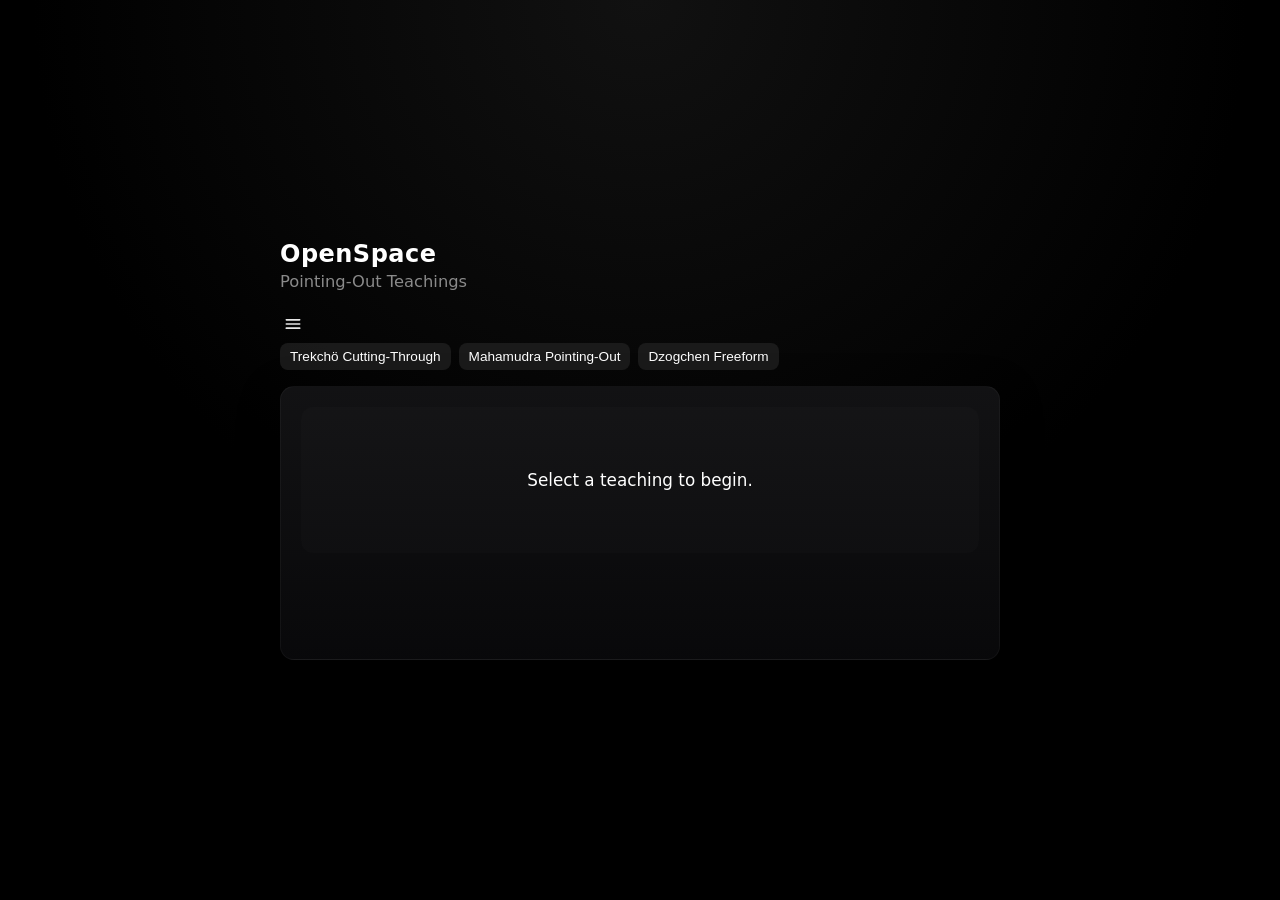
<file: indexwonk.html>
<!DOCTYPE html>
<html lang="en">
<head>
  <meta charset="utf-8" />
  <meta name="viewport" content="width=device-width,initial-scale=1" />
  <title>OpenSpace — Pointing-Out Teachings (V8)</title>
  <style>
    :root{
      --bg:#000000;
      --fg:#ffffff;
      --muted:#8a8a8a;
      --cardTop:rgba(20,20,22,0.9);
      --cardBottom:rgba(10,10,12,0.85);
      --btn:#1e1e1e;
      --btnHover:#2b2b2b;
      --radius:14px;
    }

    html,body{height:100%;margin:0}

    body{
      font-family: Inter, system-ui, -apple-system, "Segoe UI", Roboto, "Helvetica Neue", Arial, sans-serif;
      background: radial-gradient(circle at top, #111 0%, #000 55%, #000 100%);
      color:var(--fg);
      display:flex;
      align-items:center;
      justify-content:center;
      min-height:100vh;
      padding:18px;
      box-sizing:border-box;
    }

    #container{
      width:min(720px,96vw);
      max-width:820px;
    }

    /* Header: OpenSpace (big) + subtitle + info icon */
    #headerColumn{
      display:flex;
      flex-direction:column;
      gap:4px;
      margin-bottom:14px;
    }

    #titleMain{
      margin:0;
      font-weight:700;
      font-size:1.5rem;
      line-height:1.2;
      letter-spacing:0.02em;
    }

    #subHeaderRow{
      display:flex;
      align-items:center;
      justify-content:space-between;
      gap:10px;
    }

    #titleSub{
      margin:0;
      font-weight:500;
      font-size:1.02rem;
      white-space:nowrap;
      overflow:hidden;
      text-overflow:ellipsis;
      color:var(--muted);
    }

    #infoBtn{
      flex:0 0 auto;
      width:22px;
      height:22px;
      border-radius:50%;
      border:none;
      padding:0;
      background:transparent;
      cursor:pointer;
      display:none; /* shown when a teaching is selected */
      background-image:url("data:image/svg+xml,%3Csvg xmlns='http://www.w3.org/2000/svg' width='22' height='22' viewBox='0 0 24 24' stroke='%23ffffff' stroke-width='2' fill='none' stroke-linecap='round' stroke-linejoin='round'%3E%3Ccircle cx='12' cy='12' r='9'/%3E%3Cline x1='12' y1='10' x2='12' y2='16'/%3E%3Ccircle cx='12' cy='7' r='1'/%3E%3C/svg%3E");
      background-repeat:no-repeat;
      background-position:center;
      background-size:18px;
      opacity:0.85;
      transition:opacity .15s ease, transform .15s ease;
    }
    #infoBtn:hover{ opacity:1; transform:translateY(-1px); }

    /* Sound row under subtitle */
    #soundRow{
      display:flex;
      justify-content:flex-end;
      margin-top:2px;
    }
    #soundBtn{
      width:22px;
      height:22px;
      border-radius:50%;
      border:none;
      padding:0;
      background:transparent;
      cursor:pointer;
      display:none; /* only when teaching selected */
      background-repeat:no-repeat;
      background-position:center;
      background-size:18px;
      opacity:0.75;
      transition:opacity .15s ease, transform .15s ease;
    }
    #soundBtn:hover{
      opacity:1;
      transform:translateY(-1px);
    }

    /* Card: floating, gradient, soft shadow */
    #card{
      background:linear-gradient(180deg, var(--cardTop), var(--cardBottom));
      padding:20px 20px 22px 20px;
      border-radius:var(--radius);
      box-shadow:0 12px 40px rgba(0,0,0,.45);
      position:relative;
      backdrop-filter:blur(8px);
      border:1px solid rgba(255,255,255,0.04);
      transition:transform .25s ease, box-shadow .25s ease;
    }
    #card:hover{
      transform:translateY(-2px);
      box-shadow:0 16px 48px rgba(0,0,0,.55);
    }

    #content{
      min-height:110px;
      display:flex;
      align-items:center;
      justify-content:center;
      padding:18px;
      border-radius:12px;
      background:rgba(255,255,255,0.01);
      color:var(--fg);
      font-size:1.05rem;
      line-height:1.5;
      text-align:center;
      opacity:1;
      transition:opacity .45s ease;
    }

    .controls{
      display:flex;
      gap:12px;
      align-items:center;
      justify-content:center;
      margin-top:16px;
    }

    button{
      background:var(--btn);
      color:var(--fg);
      border:none;
      padding:10px 14px;
      border-radius:10px;
      cursor:pointer;
      font-size:0.95rem;
      transition:
        opacity .12s,
        transform .12s,
        background .12s,
        box-shadow .12s;
      box-shadow:0 4px 12px rgba(0,0,0,0.4);
    }
    button:hover:not(:disabled){
      background:var(--btnHover);
      transform:translateY(-1px);
      box-shadow:0 6px 18px rgba(0,0,0,0.5);
    }
    button:disabled{
      opacity:.32;
      cursor:default;
      background:#0a0a0a;
      color:var(--muted);
      box-shadow:none;
    }

    #stepBtn,#cycleBtn{
      width:52px;
      height:52px;
      border-radius:12px;
      font-size:18px;
      padding:0;
    }

    #anchorBtn{
      width:38px;
      height:34px;
      border-radius:8px;
      padding:0;
      display:flex;
      align-items:center;
      justify-content:center;
      background-image:url("data:image/svg+xml,%3Csvg xmlns='http://www.w3.org/2000/svg' width='24' height='24' viewBox='0 0 24 24' stroke='%23ffffff' stroke-width='2' fill='none' stroke-linecap='round' stroke-linejoin='round'%3E%3Ccircle cx='12' cy='6' r='2'/%3E%3Cpath d='M12 8v10'/%3E%3Cpath d='M6 14c0 3.3 2.7 6 6 6s6-2.7 6-6'/%3E%3Cpath d='M6 14l2 2'/%3E%3Cpath d='M18 14l-2 2'/%3E%3C/svg%3E");
      background-repeat:no-repeat;
      background-position:center;
      background-size:20px;
    }

    /* Menu toggle + menu bar (left-aligned, small) */
    #menuToggleRow{
      display:flex;
      justify-content:flex-start;
      margin-bottom:6px;
    }
    #menuToggleBtn{
      width:26px;
      height:26px;
      padding:0;
      border-radius:8px;
      background:transparent;
      box-shadow:none;
      background-image:url("data:image/svg+xml,%3Csvg xmlns='http://www.w3.org/2000/svg' viewBox='0 0 24 24' stroke='%23ffffff' stroke-width='2' fill='none' stroke-linecap='round'%3E%3Cline x1='4' y1='7' x2='20' y2='7'/%3E%3Cline x1='4' y1='12' x2='20' y2='12'/%3E%3Cline x1='4' y1='17' x2='20' y2='17'/%3E%3C/svg%3E");
      background-repeat:no-repeat;
      background-position:center;
      background-size:20px;
      opacity:0.9;
      transition:opacity .12s ease, transform .12s ease, background .12s ease;
    }
    #menuToggleBtn:hover{
      opacity:1;
      transform:translateY(-1px);
    }

    #menuBar{
      display:flex;
      gap:8px;
      justify-content:flex-start;
      margin-bottom:16px;
      flex-wrap:wrap;
      transition:max-height .25s ease, opacity .2s ease;
    }
    #menuBar button{
      font-size:0.85rem;
      padding:6px 10px;
      border-radius:8px;
      box-shadow:none;
      background:rgba(30,30,30,0.85);
    }
    #menuBar button:hover:not(:disabled){
      background:rgba(43,43,43,0.95);
    }

    /* Anchor area */
    #anchorArea{
      margin-top:12px;
      min-height:46px;
      display:flex;
      align-items:center;
      justify-content:center;
    }
    #anchorText{
      opacity:0;
      transition:opacity 15000ms ease;
      color:var(--muted);
      text-align:center;
      max-width:82%;
      font-size:0.95rem;
      line-height:1.45;
    }

    /* Info modal */
    #infoModal{
      display:none;
      position:fixed;
      top:0; left:0; width:100%; height:100%;
      background:rgba(0,0,0,0.75);
      z-index:1100;
      align-items:center;
      justify-content:center;
      padding:20px;
      box-sizing:border-box;
    }
    #infoModalContent{
      background:rgba(10,10,12,0.96);
      color:var(--fg);
      padding:18px;
      border-radius:12px;
      max-width:420px;
      width:100%;
      max-height:80%;
      overflow:auto;
      position:relative;
      box-shadow:0 18px 50px rgba(0,0,0,.7);
      font-size:0.95rem;
      line-height:1.45;
      border:1px solid rgba(255,255,255,0.05);
    }
    #closeModal{
      position:absolute;
      top:10px;
      right:12px;
      font-size:18px;
      background:none;
      border:none;
      color:var(--muted);
      cursor:pointer;
    }
    #infoTitle{
      margin-top:0;
      margin-bottom:6px;
      font-size:1.02rem;
      font-weight:600;
    }

    @media (max-width:480px){
      #content{ font-size:0.98rem; min-height:84px }
      #stepBtn, #cycleBtn{ width:48px; height:48px; font-size:18px }
      #titleMain{ font-size:1.35rem; }
      #titleSub{ font-size:0.98rem; }
    }
  </style>
</head>
<body>
  <div id="container">

    <!-- Header -->
    <div id="headerColumn">
      <h1 id="titleMain">OpenSpace</h1>

      <div id="subHeaderRow">
        <h2 id="titleSub">Pointing-Out Teachings</h2>
        <button id="infoBtn" aria-label="Help"></button>
      </div>

      <div id="soundRow">
        <button id="soundBtn" aria-label="Toggle sound"></button>
      </div>
    </div>

    <!-- Menu toggle -->
    <div id="menuToggleRow">
      <button id="menuToggleBtn" aria-label="Toggle teaching menu"></button>
    </div>

    <!-- Teaching selector: Trekchö, Mahamudra, Freeform -->
    <div id="menuBar">
      <button id="trekchoBtn">Trekchö Cutting-Through</button>
      <button id="mahaBtn">Mahamudra Pointing-Out</button>
      <button id="dzogchenBtn">Dzogchen Freeform</button>
    </div>

    <!-- Main card -->
    <div id="card">

      <div id="content">Select a teaching to begin.</div>

      <div class="controls" aria-hidden="false">
        <button id="stepBtn" aria-label="Step" disabled style="display:none;">●</button>
        <button id="cycleBtn" aria-label="Next iteration" disabled style="display:none;">○</button>
      </div>

      <div style="display:flex;flex-direction:column;align-items:center">
        <div style="margin-top:10px;">
          <button id="anchorBtn" aria-label="Anchor" disabled style="display:none;"></button>
        </div>
        <div id="anchorArea">
          <div id="anchorText"></div>
        </div>
      </div>

    </div>
  </div>

  <!-- Info modal -->
  <div id="infoModal" role="dialog" aria-hidden="true">
    <div id="infoModalContent">
      <button id="closeModal" aria-label="Close help">×</button>
      <h3 id="infoTitle">How this works</h3>
      <div id="infoBody"></div>
    </div>
  </div>
  <script>
    /* ---------- Audio setup ---------- */
    let audioCtx = null;
    let soundEnabled = false;
    let schumannNodes = null;

const SOUND_ICON_OFF =
"data:image/svg+xml,%3Csvg xmlns='http://www.w3.org/2000/svg' width='22' height='22' viewBox='0 0 24 24' stroke='%23ffffff' stroke-width='2.6' fill='none' stroke-linecap='round' stroke-linejoin='round'%3E%3Ccircle cx='12' cy='12' r='2.2'/%3E%3Cline x1='16' y1='9' x2='20' y2='13'/%3E%3Cline x1='20' y1='9' x2='16' y2='13'/%3E%3C/svg%3E";

const SOUND_ICON_ON =
"data:image/svg+xml,%3Csvg xmlns='http://www.w3.org/2000/svg' width='22' height='22' viewBox='0 0 24 24' stroke='%23ffffff' stroke-width='2.6' fill='none' stroke-linecap='round' stroke-linejoin='round'%3E%3Ccircle cx='12' cy='12' r='2.2'/%3E%3Cpath d='M15 12c1.3 .8 1.3 .8 2 0'/%3E%3C/svg%3E";

    function ensureAudioCtx(){
      if(!audioCtx){
        audioCtx = new (window.AudioContext || window.webkitAudioContext)();
      }
    }

    function startSchumann(){
      ensureAudioCtx();
      stopSchumann();
      if(audioCtx.state === "suspended") audioCtx.resume();

      const carrier = audioCtx.createOscillator();
      carrier.type = "sine";
      carrier.frequency.value = 126; // Hz

      const gain = audioCtx.createGain();
      gain.gain.value = 0.15;

      const mod = audioCtx.createOscillator();
      mod.type = "sine";
      mod.frequency.value = 7.83; // Schumann resonance

      const modGain = audioCtx.createGain();
      modGain.gain.value = 0.07; // pulsing depth

      mod.connect(modGain).connect(gain.gain);
      carrier.connect(gain).connect(audioCtx.destination);

      carrier.start();
      mod.start();

      schumannNodes = { carrier, mod, gain, modGain };
    }

    function stopSchumann(){
      if(schumannNodes){
        try {
          schumannNodes.carrier.stop();
          schumannNodes.mod.stop();
        } catch(e){}
        schumannNodes = null;
      }
    }

    function playSolfeggio(freq){
      ensureAudioCtx();
      if(audioCtx.state === "suspended") audioCtx.resume();

      const osc = audioCtx.createOscillator();
      const gain = audioCtx.createGain();

      osc.type = "sine";
      osc.frequency.value = freq;

      const now = audioCtx.currentTime;
      gain.gain.setValueAtTime(0, now);
      gain.gain.linearRampToValueAtTime(0.15, now + 0.15);
      gain.gain.linearRampToValueAtTime(0, now + 0.45);

      osc.connect(gain).connect(audioCtx.destination);
      osc.start(now);
      osc.stop(now + 0.6);
    }

    function playPhaseTone(){
  if(!soundEnabled) return;
  playSolfeggio(528);
}
    /* ---------- Teaching text sets ---------- */

    /* Dzogchen Freeform — four phases with random variations */
    const phenomenaList = [
      "Notice the next thought that appears.",
      "Notice the next emotion that surfaces.",
      "Notice the next sensation in the body.",
      "Notice the next sound you hear.",
      "Notice the next impulse to move or adjust.",
      "Notice the next mental image that arises.",
      "Notice the next expectation or subtle anticipation.",
      "Notice the next feeling of 'I should…' that appears."
    ];

    const spaceList = [
      "Notice the open space in which all appears.",
      "Notice the vastness around the appearance.",
      "Let attention rest wider than the thought.",
      "Notice the openness that doesn’t change when something appears.",
      "Notice the quiet space enveloping the sensation.",
      "Notice how the space is effortless and already present.",
      "Notice how nothing can be found that holds the experience in place."
    ];

    const revelationList = [
      "Notice the revealing that this openness and appearance are inseparable.",
      "Notice how the thought and the space share the same nature.",
      "Notice how sensation and openness come from the same source.",
      "Notice how emotion and space are not-two.",
      "Notice how the revealing is spontaneous—not created by you.",
      "Notice the recognition that this revealing has no center.",
      "Notice the simplicity of this recognition."
    ];

    const restList = [
      "Let everything rest exactly as it is.",
      "Rest without modifying anything.",
      "Rest the mind in its own natural state.",
      "Rest in awareness without pushing or pulling.",
      "Let resting happen on its own.",
      "Let experience be exactly as it is—nothing to change.",
      "Rest in the simplicity of presence."
    ];

    function pickPhenomena(){ return phenomenaList[Math.floor(Math.random()*phenomenaList.length)]; }
    function pickSpace(){ return spaceList[Math.floor(Math.random()*spaceList.length)]; }
    function pickRevelation(){ return revelationList[Math.floor(Math.random()*revelationList.length)]; }
    function pickResting(){ return restList[Math.floor(Math.random()*restList.length)]; }

    const maxPhase = 4;

    /* ---------- Trekchö Sequence ---------- */
    const trekcho = [
      "Sit naturally, not holding yourself in any special way.",
      "Let the gaze rest lightly, not focusing, not avoiding.",
      "Relax the body until it feels uncontrived.",
      "Notice the raw vividness of direct experience.",
      "Look for the mind that observes.",
      "Notice the looker cannot be found.",
      "Rest in this unfoundness.",
      "See appearances as self-arising, self-liberating.",
      "Nothing to accept, nothing to reject.",
      "Rest in effortless clarity.",
      "This is trekchö: cutting through to what is already present."
    ];

    /* ---------- Mahamudra Sequence ---------- */
    const mahamudra = [
      "Sit comfortably. Eyes open, gaze lowered.",
      "Relax jaw, lips apart, tongue on palate.",
      "Allow the breath to find its own rhythm.",
      "Let thoughts come and go without interference.",
      "Notice the stillness beneath movement.",
      "A thought arises—and dissolves instantly.",
      "Notice what changes and what doesn't.",
      "Rest attention in the natural clarity of mind.",
      "Movement arises in stillness, made of stillness.",
      "Look between thoughts: the natural state is present.",
      "Nothing to hold, nothing to push away.",
      "Relax even the meditation itself.",
      "Let recognition be effortless and natural."
    ];
    /* ---------- Fade helpers ---------- */

    function fadeTextFast(t){
      const el = document.getElementById('content');
      el.style.opacity = 0;
      setTimeout(()=>{
        el.textContent = t;
        el.style.opacity = 1;
      }, 450); /* fast fade */
    }

    function fadeTextSlow(t){
      const el = document.getElementById('content');
      el.style.opacity = 0;
      setTimeout(()=>{
        el.textContent = t;
        el.style.opacity = 1;
      }, 800); /* slow fade */
    }

    /* ---------- Menu collapse/expand ---------- */

    let menuOpen = true;
    const menuBar = document.getElementById('menuBar');
    const menuToggleBtn = document.getElementById('menuToggleBtn');

    function collapseMenu(){
      menuBar.style.maxHeight = "0";
      menuBar.style.opacity = "0";
      menuOpen = false;
    }

    function expandMenu(){
      menuBar.style.maxHeight = "400px";
      menuBar.style.opacity = "1";
      menuOpen = true;
    }

    menuToggleBtn.addEventListener("click", ()=>{
      if(menuOpen){ collapseMenu(); }
      else{ expandMenu(); }
    });

    /* ---------- Card text element ---------- */

    const elContent = document.getElementById('content');

    /* ---------- Control buttons ---------- */

    const stepBtn = document.getElementById('stepBtn');
    const cycleBtn = document.getElementById('cycleBtn');
    const anchorBtn = document.getElementById('anchorBtn');
    const anchorText = document.getElementById('anchorText');

    const infoBtn = document.getElementById('infoBtn');
    const soundBtn = document.getElementById('soundBtn');

    /* ---------- Info modal logic ---------- */

    const infoModal = document.getElementById('infoModal');
    const infoBody = document.getElementById('infoBody');
    const closeModal = document.getElementById('closeModal');

    closeModal.addEventListener('click', ()=>{
      infoModal.style.display = "none";
    });

    infoModal.addEventListener('click', (e)=>{
      if(e.target === infoModal){
        infoModal.style.display = "none";
      }
    });

    function showInfo(text){
      infoBody.innerHTML = text;
      infoModal.style.display = "flex";
    }

    infoBtn.onclick = ()=>{
      if(teachingMode === "trekcho"){
        showInfo(`
          <p><strong>Trekchö</strong> (Cutting Through) directly reveals the unfabricated nature of mind. 
          Each step points you to what is always present.</p>
          <p>Let each pointing be immediate—no analysis, no effort.</p>
        `);
      }
      else if(teachingMode === "mahamudra"){
        showInfo(`
          <p><strong>Mahamudra</strong> reveals the natural clarity of mind through resting, noticing, and releasing.</p>
          <p>These steps should feel simple and intimate, not forced.</p>
        `);
      }
      else if(teachingMode === "dzogchen"){
        showInfo(`
          <p><strong>Dzogchen Freeform</strong> cycles through four movements:
          Phenomena → Space → Revelation → Rest.</p>
          <p>Let the natural recognition arise on its own.</p>
        `);
      }
    };

    /* ---------- Sound UI updates ---------- */

    function updateSoundUI(){
      if(!soundBtn) return;
      soundBtn.style.opacity = soundEnabled ? '1' : '0.75';
      soundBtn.style.backgroundImage = "url('" + (soundEnabled ? SOUND_ICON_ON : SOUND_ICON_OFF) + "')";
    }

    soundBtn.addEventListener('click', ()=>{
      soundEnabled = !soundEnabled;
      ensureAudioCtx();
      if(audioCtx.state === "suspended") audioCtx.resume();

      if(soundEnabled){
        if(teachingMode === 'mahamudra' || teachingMode === 'trekcho'){
          startSchumann();
        }
      } else {
        stopSchumann();
      }
      updateSoundUI();
    });

    /* ---------- Teaching mode state ---------- */

    let teachingMode = null;
    let trekIndex = 0;
    let mahaIndex = 0;
    let phase = 0;

    function clearModeExtras(){
      stepBtn.style.display = 'none';
      cycleBtn.style.display = 'none';
      anchorBtn.style.display = 'none';
      anchorText.style.opacity = 0;
    }

    function showTrekchoControls(){
      stepBtn.style.display = 'inline-block';
      cycleBtn.style.display = 'none';
      anchorBtn.style.display = 'none';
      stepBtn.disabled = false;
      cycleBtn.disabled = true;
      anchorBtn.disabled = true;
      infoBtn.style.display = 'inline-block';
      soundBtn.style.display = 'inline-block';
    }

    function showMahamudraControls(){
      stepBtn.style.display = 'inline-block';
      cycleBtn.style.display = 'none';
      anchorBtn.style.display = 'none';
      stepBtn.disabled = false;
      cycleBtn.disabled = true;
      anchorBtn.disabled = true;
      infoBtn.style.display = 'inline-block';
      soundBtn.style.display = 'inline-block';
    }

    function showDzogchenControls(){
      stepBtn.style.display = 'inline-block';
      cycleBtn.style.display = 'inline-block';
      anchorBtn.style.display = 'inline-block';
      stepBtn.disabled = false;
      cycleBtn.disabled = true;
      anchorBtn.disabled = true;
      infoBtn.style.display = 'inline-block';
      soundBtn.style.display = 'inline-block';
    }
    /* ---------- Teaching mode selection ---------- */

    function setModeTrekcho(){
      teachingMode = 'trekcho';
      trekIndex = 0;
      clearModeExtras();
      showTrekchoControls();
      fadeTextSlow('Trekchö — click the left dot (●) to begin.');
      collapseMenu();

      stopSchumann(); // reset
      if(soundEnabled) startSchumann();
    }

    function setModeMahamudra(){
      teachingMode = 'mahamudra';
      mahaIndex = 0;
      clearModeExtras();
      showMahamudraControls();
      fadeTextSlow('Mahamudra — click the left dot (●) to begin.');
      collapseMenu();

      stopSchumann(); // reset
      if(soundEnabled) startSchumann();
    }

    function setModeDzogchen(){
      teachingMode = 'dzogchen';
      phase = 0;
      clearModeExtras();
      showDzogchenControls();
      fadeTextFast('Click the left dot (●) to step through the first iteration.');
      collapseMenu();

      stopSchumann(); // no hum during Dzogchen
    }

    document.getElementById('trekchoBtn').onclick = setModeTrekcho;
    document.getElementById('mahaBtn').onclick = setModeMahamudra;
    document.getElementById('dzogchenBtn').onclick = setModeDzogchen;

    /* ---------- Main STEP logic ---------- */

    function step(){
      if(stepBtn.disabled) return;

      /* --- TREKCHÖ --- */
      if(teachingMode === 'trekcho'){
        fadeTextSlow(trekcho[trekIndex]);
        trekIndex++;

        if(trekIndex >= trekcho.length){
          stepBtn.disabled = true;
          fadeTextSlow("Trekchö complete.");
          collapseMenu(); // optional behavior
        }
        return;
      }

      /* --- MAHAMUDRA --- */
      if(teachingMode === 'mahamudra'){
        fadeTextSlow(mahamudra[mahaIndex]);
        mahaIndex++;

        if(mahaIndex >= mahamudra.length){
          stepBtn.disabled = true;
          fadeTextSlow("Mahamudra complete.");
          collapseMenu();
        }
        return;
      }

      /* --- DZOGCHEN FREEFORM --- */
      if(teachingMode === 'dzogchen'){
        let text = "";
        if(phase === 0) text = pickPhenomena();
        else if(phase === 1) text = pickSpace();
        else if(phase === 2) text = pickRevelation();
        else if(phase === 3) text = pickResting();

        playPhaseTone(phase);
        fadeTextFast(text);
        phase++;

        if(phase >= maxPhase){
          stepBtn.disabled = true;
          cycleBtn.disabled = false;
          anchorBtn.disabled = false;
        }
        return;
      }
    }

    stepBtn.onclick = step;

    /* ---------- Cycle logic (Dzogchen only) ---------- */

    function cycle(){
      if(teachingMode !== 'dzogchen') return;
      phase = 0;
      stepBtn.disabled = false;
      cycleBtn.disabled = true;
      anchorBtn.disabled = true;
      fadeTextFast("New iteration. Click ● again.");
    }

    cycleBtn.onclick = cycle;

    /* ---------- Anchor logic (Dzogchen) ---------- */

    anchorBtn.onclick = ()=>{
      if(teachingMode !== 'dzogchen') return;

      anchorText.style.opacity = 0;
      setTimeout(()=>{
        anchorText.textContent = 
          "This recognition does not depend on any particular step. " +
          "It is already present, even now.";
        anchorText.style.opacity = 1;
      }, 50);
    };
    /* ---------- Initial startup state ---------- */

    // No teaching selected at load
    stepBtn.disabled = true;
    cycleBtn.disabled = true;
    anchorBtn.disabled = true;

    stepBtn.style.display = 'none';
    cycleBtn.style.display = 'none';
    anchorBtn.style.display = 'none';

    infoBtn.style.display = 'none';
    soundBtn.style.display = 'none';

    // Menu open by default
    expandMenu();

    // Sound starts OFF
    soundEnabled = false;
    updateSoundUI();
  </script>
</body>
</html>
</file>
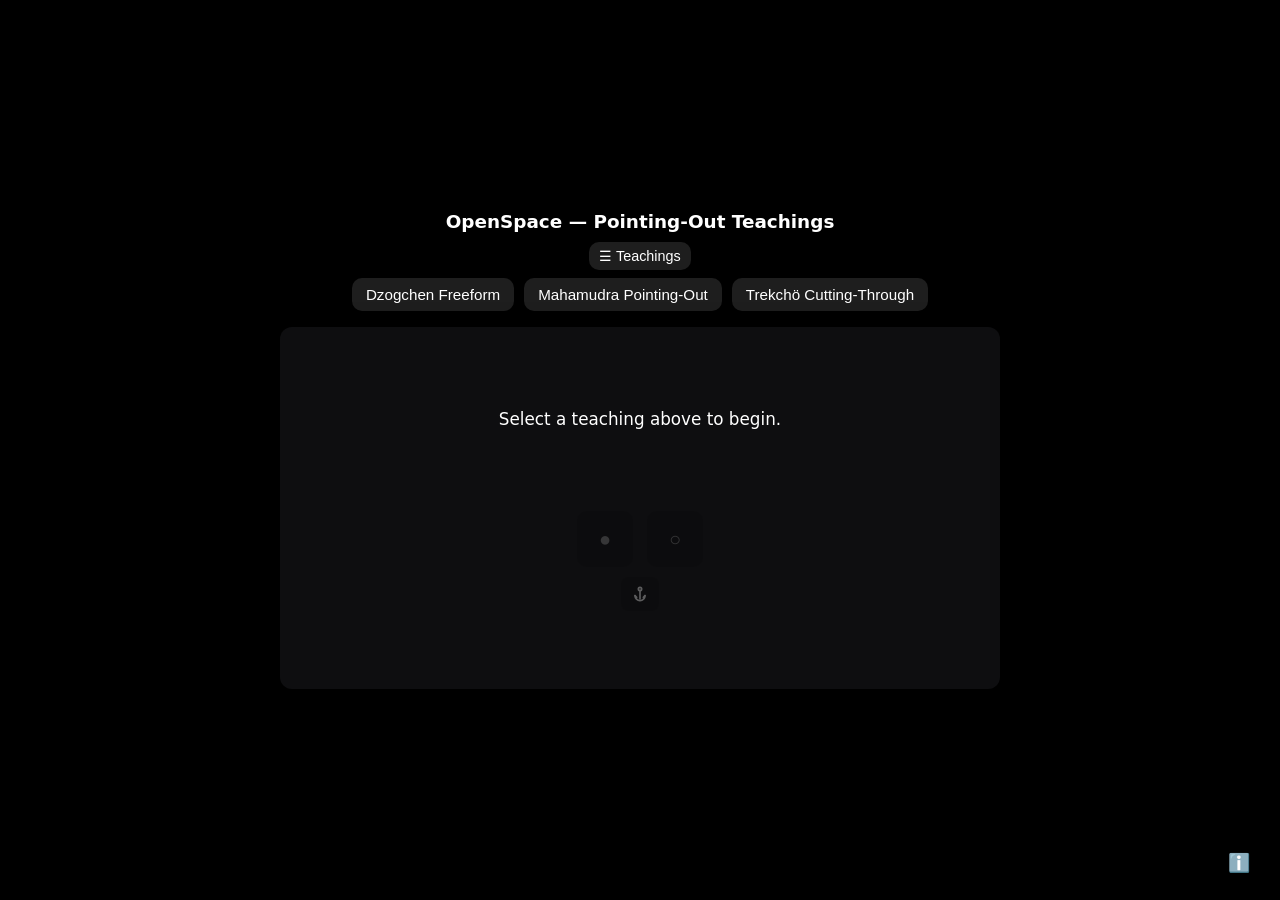
<file: open_space_full_v_3.html>
<!DOCTYPE html>
<html lang="en">
<head>
  <meta charset="utf-8" />
  <meta name="viewport" content="width=device-width,initial-scale=1" />
  <title>OpenSpace — Pointing-Out Teachings</title>
  <style>
    :root{
      --bg:#000;
      --fg:#fff;
      --muted:#8a8a8a;
      --card:#0e0e10;
      --btn:#1e1e1e;
      --btnHover:#2b2b2b;
      --radius:12px;
    }
    html,body{height:100%;margin:0}
    body{
      font-family: Inter, system-ui, -apple-system, "Segoe UI", Roboto, "Helvetica Neue", Arial;
      background:var(--bg);
      color:var(--fg);
      display:flex;
      align-items:center;
      justify-content:center;
      min-height:100vh;
      padding:18px;
      box-sizing:border-box;
    }

    #container{width:min(720px,96vw);max-width:820px}
    h2{margin:0 0 10px;font-weight:600;font-size:1.15rem;text-align:center}
    #card{
      background:var(--card);
      padding:20px;
      border-radius:var(--radius);
      box-shadow:0 8px 28px rgba(0,0,0,.6);
      position:relative;
    }

    #content{
      min-height:110px;
      display:flex;
      align-items:center;
      justify-content:center;
      padding:18px;
      border-radius:10px;
      background:transparent;
      color:var(--fg);
      font-size:1.05rem;
      line-height:1.5;
      text-align:center;
      opacity:0;
      transition:opacity .45s ease;
    }

    .controls{
      display:flex;
      gap:14px;
      align-items:center;
      justify-content:center;
      margin-top:18px;
    }

    button{
      background:var(--btn);
      color:var(--fg);
      border:none;
      padding:12px 16px;
      border-radius:10px;
      cursor:pointer;
      font-size:1.05rem;
      transition:opacity .12s,transform .12s,background .12s;
    }
    button:hover:not(:disabled){ background:var(--btnHover); transform:translateY(-1px); }
    button:disabled{ opacity:.32; cursor:default; background:#0a0a0a; color:var(--muted); }

    #stepBtn,#cycleBtn{ width:56px; height:56px; border-radius:10px; font-size:20px }
    #anchorBtn{
      width:38px;
      height:34px;
      border-radius:8px;
      font-size:16px;
      padding:6px 8px;
      display:flex;
      align-items:center;
      justify-content:center;
      background-image:url("data:image/svg+xml,%3Csvg xmlns='http://www.w3.org/2000/svg' width='24' height='24' viewBox='0 0 24 24' stroke='%23ffffff' stroke-width='2' fill='none' stroke-linecap='round' stroke-linejoin='round'%3E%3Ccircle cx='12' cy='6' r='2'/%3E%3Cpath d='M12 8v10'/%3E%3Cpath d='M6 14c0 3.3 2.7 6 6 6s6-2.7 6-6'/%3E%3Cpath d='M6 14l2 2'/%3E%3Cpath d='M18 14l-2 2'/%3E%3C/svg%3E");
      background-repeat:no-repeat;
      background-position:center;
      background-size:20px;
    }

    /* menu bar */
    #menuBar{
      display:flex;
      gap:10px;
      justify-content:center;
      margin-bottom:16px;
      flex-wrap:wrap;
    }
    #menuBar button{
      font-size:0.95rem;
      padding:8px 14px;
    }

    #menuToggleRow{
      display:flex;
      justify-content:center;
      margin-bottom:8px;
    }
    #menuToggleBtn{
      font-size:0.9rem;
      padding:6px 10px;
    }

    #anchorArea{ margin-top:12px; min-height:46px; display:flex; align-items:center; justify-content:center }
    #anchorText{
      opacity:0;
      transition:opacity 15000ms ease;
      color:var(--muted);
      text-align:center;
      max-width:82%;
      font-size:0.95rem;
      line-height:1.45;
    }

    /* info modal */
    #infoBtn{
      position:fixed;
      bottom:14px;
      right:14px;
      background:none;
      color:var(--muted);
      border:none;
      font-size:18px;
      cursor:pointer;
    }
    #infoModal{
      display:none;
      position:fixed;
      top:0; left:0; width:100%; height:100%;
      background:rgba(0,0,0,0.75);
      z-index:1100;
      align-items:center;
      justify-content:center;
      padding:20px;
      box-sizing:border-box;
    }
    #infoModalContent{
      background:var(--card);
      color:var(--fg);
      padding:18px;
      border-radius:12px;
      max-width:420px;
      width:100%;
      max-height:80%;
      overflow:auto;
      position:relative;
      box-shadow:0 8px 36px rgba(0,0,0,.6);
      font-size:0.95rem;
      line-height:1.45;
    }
    #closeModal{
      position:absolute;
      top:10px;
      right:12px;
      font-size:18px;
      background:none;
      border:none;
      color:var(--muted);
      cursor:pointer;
    }
    #infoTitle{
      margin-top:0;
      margin-bottom:6px;
      font-size:1.02rem;
      font-weight:600;
    }

    @media (max-width:480px){
      #content{ font-size:0.98rem; min-height:84px }
      #stepBtn, #cycleBtn{ width:48px; height:48px; font-size:18px }
    }
  </style>
</head>
<body>
  <div id="container">
    <h2>OpenSpace — Pointing-Out Teachings</h2>

    <div id="menuToggleRow">
      <button id="menuToggleBtn" aria-label="Toggle teaching menu">☰ Teachings</button>
    </div>

    <!-- Teaching selector (Option A, collapsible) -->
    <div id="menuBar">
      <button id="dzogchenBtn">Dzogchen Freeform</button>
      <button id="mahaBtn">Mahamudra Pointing-Out</button>
      <button id="trekchoBtn">Trekchö Cutting-Through</button>
    </div>

    <div id="card">
      <div id="content">Select a teaching above to begin.</div>

      <div class="controls" aria-hidden="false">
        <button id="stepBtn" aria-label="Step" disabled>●</button>
        <button id="cycleBtn" aria-label="Next iteration" disabled>○</button>
      </div>

      <div style="display:flex;flex-direction:column;align-items:center">
        <div style="margin-top:10px;">
          <button id="anchorBtn" aria-label="Anchor" disabled></button>
        </div>
        <div id="anchorArea"><div id="anchorText"></div></div>
      </div>
    </div>
  </div>

  <!-- Info modal -->
  <div id="infoModal" role="dialog" aria-hidden="true">
    <div id="infoModalContent">
      <button id="closeModal" aria-label="Close help">×</button>
      <h3 id="infoTitle">How this works</h3>
      <div id="infoBody"></div>
    </div>
  </div>

  <button id="infoBtn" aria-label="Help">ℹ️</button>

  <script>
    /* ---------- Dzogchen Freeform pools ---------- */
    const phenomena = [
      "Notice the next thought that appears.","Notice the next emotion that surfaces.","Notice any bodily sensation you can feel.",
      "Notice the first sound you hear right now.","Notice a memory that comes to mind.","Notice a fleeting image in your mind.",
      "Notice an impulse or urge that arises.","Notice tension or relaxation in your body.","Notice any taste, smell, or subtle sensation.",
      "Notice the feeling of your posture.","Notice a judgment or evaluation as it arises.","Notice any desire or aversion appearing.",
      "Notice a flicker of attention in your mind.","Notice a pause, blank, or gap in thought.","Notice the flow of breath without changing it.",
      "Notice a subtle feeling of comfort or discomfort.","Notice curiosity arising in your awareness.","Notice agitation or restlessness.",
      "Notice a fleeting visual impression in the environment.","Notice an internal dialogue or narrative forming.","Notice a small ache or ease in the body.",
      "Notice a passing preference or dislike.","Notice the edges of your attention.","Notice a faint mental image that appears.",
      "Notice the sound your clothes or chair makes.","Notice a recent thought about the future.","Notice the feeling behind a remembered word.",
      "Notice the subtle holding in your hands or fingers.","Notice any urge to look away or avoid.","Notice a gentle warmth or coolness in the skin.",
      "Notice the light changing in the room.","Notice the rhythm of your heartbeat.","Notice the space between breaths.",
      "Notice a smell from the environment.","Notice a memory from childhood.","Notice a small muscle twitch.",
      "Notice your feet touching the floor.","Notice your hands resting.","Notice the temperature in your fingers.",
      "Notice the sound of your own breathing.","Notice the weight of your body on the chair.","Notice subtle thoughts passing.",
      "Notice tension in your jaw or face.","Notice a shift in your posture.","Notice your eyelids and gaze.",
      "Notice a fleeting emotion briefly.","Notice a color you hadn’t observed.","Notice a lingering mental image.",
      "Notice subtle movement in your hands.","Notice a background noise appearing.","Notice a faint smell lingering.",
      "Notice a mental habit.","Notice the pulse in your temples.","Notice any urge to adjust your body.",
      "Notice the temperature of your breath.","Notice the sense of balance in sitting.","Notice the horizon or edge of vision.",
      "Notice a faint itch or touch.","Notice the tension in shoulders or neck.",
      "Notice subtle emotional tones beneath thoughts.","Notice the texture of the present moment.","Notice openness behind sensation.",
      "Notice the movement of attention itself.","Notice how sound arises unbidden.","Notice stillness behind all motion.",
      "Notice the immediate presence before labeling.","Notice the rawness of perception.","Notice how a thought fades on its own.",
      "Notice the boundary between self and sensation dissolving."
    ];

    const spaceCues = [
      "Now notice the space in which that appears.","Shift from the arising object to the openness it inhabits.",
      "Let the image soften; sense the formless ground hosting it.","Notice the simple knowing that doesn't grab the content.",
      "Sense the ungraspable background where this shows up.","Without changing anything, sense the openness that's aware.",
      "Notice how the appearance is simply occurring in this field.","Feel the space that is present even when form is vivid.",
      "Note the clarity that notices without effort.","Allow attention to rest in the open knowing around the object.",
      "Sense the nonreferential space behind the appearance.","Notice that the space doesn't need the content to be itself.",
      "Notice the stillness that contains motion and thought.","Sense how this shows up and shows itself without you doing anything.",
      "Let the background be known as background, not a new object.",
      "Notice the mind’s awareness as the container.","Observe the openness holding all forms.","Feel the spaciousness beneath thoughts.",
      "Rest in the awareness observing itself.","Notice the clarity pervading the mental landscape.","Allow the openness to be self-evident.",
      "Notice how objects arise and dissolve in space.","Sense the field where attention rests naturally.","Notice the horizon of awareness encompassing everything.",
      "Allow the mind’s natural presence to be felt.","Notice the luminous clarity behind sensations.","Rest in the unbounded ground of mind.",
      "Notice the gap between mental events.","Observe how awareness remains unshaken.","Sense the non-dual openness of this moment.",
      "Notice that awareness has no edges.","Sense the expanse that holds even contraction.","Notice how appearances float in openness.",
      "Feel the inseparability of space and movement.","Sense the vividness and spaciousness as one.","Notice the transparency of the arising phenomenon.",
      "Let the openness reveal itself as naturally present.","Rest in the boundlessness that is already here."
    ];

    const revelationCues = [
      "This openness wasn't created just now.","You didn't produce this space — it's already present.",
      "The object arose and passed; the knowing remained.","The openness is unchanged by whatever appears.",
      "You cannot step outside this awareness — it's the ground of all.","This seeing is not something you must assemble.",
      "Even when unnoticing occurs, it too arises in the same space.","No addition is required for this to be present.",
      "This is not a state to obtain; it is what appears in all states.","Recognize that nothing could be missing from this field.",
      "This awareness is prior to concept.","Notice the primordial clarity is always present.","The ground of mind is luminous and open.",
      "All arising is within the natural state.","No effort can create this space; it simply is.","Even confusion arises in this openness.",
      "Recognize the immediacy of presence.","No object can limit this awareness.","This is the natural state, already complete.",
      "Everything unfolds within awareness without interference.","Awareness does not come or go.","The clarity of mind is timeless.",
      "The ground is self-revealing.","The nature of awareness is inseparable from its display.",
      "Nothing can obscure the essence, only your noticing.","All movement is the radiance of awareness.","Rigpa is present even when unnoticed.",
      "The essence has never been altered."
    ];

    const restingCues = [
      "Rest here for a moment.","Let everything be exactly as it is.","No need to hold the view; notice it holds itself.",
      "There's nothing to maintain and nothing to lose.","Simply remain in this effortless openness.","Allow the moment to be as it is without doing.",
      "Stay with the felt sense of not having to fix anything.","Breathe lightly and rest in what is aware.",
      "Allow awareness to rest naturally.","Notice the ease of simply being.","No need to interfere with experience.",
      "Rest in the natural rhythm of mind.","Let each moment be sufficient unto itself.","Feel the spaciousness beneath all phenomena.",
      "Notice the effortless continuity of presence.","Relax into the unconditioned ground of mind.",
      "Let stillness reveal itself.","Rest as the space in which sensations arise.","Let the vividness of experience rest on its own.",
      "Do nothing and let awareness remain as it is.","Rest in the inseparability of openness and clarity.",
      "Let the ground of being support itself.","Relax all effort, even subtle effort.","Let experience be self-liberating."
    ];

    const anchorCues = [
      "In Dzogchen we discover that the root of the mind is awareness or rigpa. This is our true condition. — Namkhai Norbu Rinpoche",
      "When we recognize that the seemingly object nature of reality is nothing different than the subject nature of mind, which is rigpa, it is called enlightenment. — Dzogchen Ponlop Rinpoche",
      "Whatever arises in the mind … just let it be, and it will naturally release itself. — Patrul Rinpoche",
      "The nature of mind is Buddha from the very beginning. — Padmasambhava",
      "This openness was not created just now. — Traditional Dzogchen teaching",
      "Rest in natural great peace. — Traditional Dzogchen teaching",
      "All phenomena are empty, and the nature of mind is already clear. — Tulku Urgyen Rinpoche",
      "In the state of non-dual awareness, nothing is lacking. — Tulku Urgyen Rinpoche",
      "The mind's essence is like space: limitless, luminous, and ungraspable. — Longchenpa",
      "Know the ground; it is free of all elaboration. — Longchenpa",
      "Those who realize the mind see the essence beyond form. — Saraha",
      "Do not seek outside; the essence is here, present as awareness. — Tilopa",
      "All experiences are manifestations of the innate awareness; recognize it as such. — Tilopa",
      "Whatever you meet, meet it as the display of awareness. — Traditional pointer",
      "Look directly at the mind that knows. — Traditional pointer",
      "Not two — awareness and display are inseparable. — Traditional pointer",
      "Open and empty, this is the natural presence. — Traditional pointer",
      "Do not become attached to the appearance; rest in the openness. — Traditional pointer",
      "The view is the simplicity of what is already present. — Traditional pointer"
    ];

    /* ---------- Mahamudra and Trekchö teaching sequences (meatier) ---------- */

    const mahamudraSteps = [
      "Sit comfortably. Let the body be at ease, not rigid.",
      "Eyes open, gaze slightly lowered. Chin gently tucked, head a little back.",
      "Relax the jaw. Lips slightly apart, tongue resting on the palate.",
      "Let the breath be natural. In-breath a bit shorter than the out-breath.",
      "Feel the weight of the body supported by the seat. Nothing to hold up.",
      "Let the gaze fall along the line of the nose. Thoughts tend to slow on their own.",
      "Notice how attention follows the gaze. Downward softens, upward speeds up.",
      "Allow the whole posture to settle into a sense of simple presence.",
      "Now notice a faint thought arising. Do not finish it. Just see it appear.",
      "See how that thought dissolves as soon as it appears, leaving nothing behind.",
      "Notice a sensation in the body. It too arises, changes, and vanishes.",
      "Notice a feeling or mood. Watch it move and shift without any solid core.",
      "All of this movement is happening within a background of stillness.",
      "Gently shift attention from the moving content to the unmoving background.",
      "Do this without tightening or searching — simply notice what does not move.",
      "Thoughts, sensations, and emotions are like ripples on a vast, still lake.",
      "The lake itself does not move, even while its surface plays.",
      "Let another thought arise and dissolve. See both the ripple and the lake at once.",
      "Notice that the ripple never leaves the lake; it is only the lake moving as a pattern.",
      "In the same way, movement in the mind never leaves stillness.",
      "Look closely at a single thought: does it have a beginning you can find?",
      "Does it have a solid middle? A stable end?",
      "Or is it just a momentary flicker, noticed and gone?",
      "See how one flicker seems to link to the next, forming a story.",
      "That linking is what we call discursive thought — a chain of tiny pulses.",
      "Now instead of following the chain, rest in the space in which the chain appears.",
      "Notice that this space does not come or go with each thought.",
      "Movement and stillness are not two different substances; they share one essence.",
      "The moving is just stillness playing as movement.",
      "Look between two thoughts. Notice the gap that is clear, open, and already present.",
      "Recognize that this gap is not produced by effort; it is simply revealed when not covered.",
      "Let attention rest in this gap, without trying to hold it.",
      "Even when the next thought arises, it arises inside this same openness.",
      "You do not fall out of the natural state when a thought appears.",
      "You have never left the nature of mind; only noticing wanders.",
      "Let noticing come to rest, as if the mind has sat down in its own place.",
      "There is nothing to improve here, nothing missing, nothing extra to add.",
      "Recognize directly: this open, aware, ungraspable stillness is Mahamudra."
    ];

    const trekchoSteps = [
      "Sit or stand in any stable, relaxed posture. Let the body be natural.",
      "Drop the project of fixing or improving yourself, just for this moment.",
      "Without changing anything, notice that there is simple knowing already here.",
      "Sounds are known, sensations are known, thoughts are known — effortlessly.",
      "Turn gently toward this knowing itself, rather than the objects it knows.",
      "Look directly at the one who is aware. Do you find a shape or color?",
      "You cannot locate awareness as a thing, yet experience is undeniably present.",
      "This presence is self-existing: it did not start just now, and it is not produced by effort.",
      "Let thoughts arise as they wish, like clouds drifting through a wide sky.",
      "Do not follow the thoughts. Do not block the thoughts. Let them be.",
      "Notice how each thought appears in this knowing and dissolves back into it.",
      "The knowing is not stained or improved by any particular thought.",
      "Emotions may surge like weather, but the open sky does not become the storm.",
      "Let sensations, feelings, and images play freely, like reflections in a clear mirror.",
      "The mirror does not prefer one reflection over another.",
      "Now look again at the basic knowing. Is it inside the body or outside?",
      "Notice that \"inside\" and \"outside\" are just ideas appearing in the same knowing.",
      "Awareness has no edge you can touch, no center you can point to.",
      "This open, centerless knowing is already free of anything you might add.",
      "Whatever appears — thought, sound, sensation — is the display of this very awareness.",
      "There is nothing apart from this display that needs to be found.",
      "See how, the moment you look for a solid self, nothing definite can be located.",
      "That unfindability is not a lack; it is primordial purity.",
      "All elaborate stories about yourself are adornments on this simple knowing.",
      "Trekchö means cutting through that elaboration in a single, direct seeing.",
      "Right now, relax all effort to edit experience. Let it be exactly as it is.",
      "Notice that awareness is not doing anything special; it is naturally present.",
      "Even confusion or doubt appears within this same clarity.",
      "There is no need to remove thoughts to rest in awareness.",
      "Awareness and its display are not two separate things.",
      "Rest as this open, empty, vividly knowing presence, without improving it.",
      "Each time you notice you were caught in a story, simply relax back into this knowing.",
      "The ground has never been altered by the stories that pass across it.",
      "This is Trekchö: relaxing completely into primordial purity, just as you are."
    ];

    /* ---------- shuffle helper ---------- */
    function createShuffler(arr){
      let pool = [...arr];
      return function(){
        if(pool.length === 0) pool = [...arr];
        const idx = Math.floor(Math.random()*pool.length);
        const item = pool[idx];
        pool.splice(idx,1);
        return item;
      };
    }

    const pickPhenomena = createShuffler(phenomena);
    const pickSpace = createShuffler(spaceCues);
    const pickRevelation = createShuffler(revelationCues);
    const pickResting = createShuffler(restingCues);
    const pickAnchor = createShuffler(anchorCues);

    /* ---------- state & elements ---------- */
    let teachingMode = null; // "dzogchen" | "mahamudra" | "trekcho"
    let phase = 0;
    const maxPhase = 4;

    let mahaIndex = 0;
    let trekIndex = 0;

    const elContent = document.getElementById('content');
    const stepBtn = document.getElementById('stepBtn');
    const cycleBtn = document.getElementById('cycleBtn');
    const anchorBtn = document.getElementById('anchorBtn');
    const anchorText = document.getElementById('anchorText');

    const infoBtn = document.getElementById('infoBtn');
    const infoModal = document.getElementById('infoModal');
    const infoTitle = document.getElementById('infoTitle');
    const infoBody = document.getElementById('infoBody');
    const closeModal = document.getElementById('closeModal');

    const dzogchenBtn = document.getElementById('dzogchenBtn');
    const mahaBtn = document.getElementById('mahaBtn');
    const trekchoBtn = document.getElementById('trekchoBtn');

    const menuBar = document.getElementById('menuBar');
    const menuToggleBtn = document.getElementById('menuToggleBtn');
    let menuExpanded = true;

    let anchorTimeout = null;

    function clearModeExtras(){
      document.querySelectorAll('.mode-extra-button').forEach(btn => btn.remove());
    }

    /* fade helpers */
    function fadeTextFast(newText){
      elContent.style.transition = 'opacity 450ms ease';
      elContent.style.opacity = '0';
      setTimeout(()=>{
        elContent.textContent = newText;
        elContent.style.opacity = '1';
      }, 450);
    }

    function fadeTextSlow(newText){
      elContent.style.transition = 'opacity 3000ms ease';
      elContent.style.opacity = '0';
      setTimeout(()=>{
        elContent.textContent = newText;
        elContent.style.opacity = '1';
      }, 3000);
    }

    /* ---------- menu toggle ---------- */
    menuToggleBtn.addEventListener('click', ()=>{
      menuExpanded = !menuExpanded;
      menuBar.style.display = menuExpanded ? 'flex' : 'none';
    });

    /* ---------- mode setters ---------- */

    function setModeDzogchen(){
      teachingMode = 'dzogchen';
      phase = 0;
      clearModeExtras();

      stepBtn.disabled = false;
      cycleBtn.disabled = false;
      anchorBtn.disabled = false;

      cycleBtn.style.display = 'inline-block';
      anchorBtn.style.display = 'inline-block';

      fadeTextFast('Click the left dot (●) to step through the first iteration.');
    }

    function setModeMahamudra(){
      teachingMode = 'mahamudra';
      mahaIndex = 0;
      clearModeExtras();

      stepBtn.disabled = false;
      cycleBtn.disabled = true;
      anchorBtn.disabled = true;

      cycleBtn.style.display = 'none';
      anchorBtn.style.display = 'none';

      fadeTextSlow('Mahamudra — click the left dot (●) to begin.');
    }

    function setModeTrekcho(){
      teachingMode = 'trekcho';
      trekIndex = 0;
      clearModeExtras();

      stepBtn.disabled = false;
      cycleBtn.disabled = true;
      anchorBtn.disabled = true;

      cycleBtn.style.display = 'none';
      anchorBtn.style.display = 'none';

      fadeTextSlow('Trekchö — click the left dot (●) to begin.');
    }

    dzogchenBtn.addEventListener('click', setModeDzogchen);
    mahaBtn.addEventListener('click', setModeMahamudra);
    trekchoBtn.addEventListener('click', setModeTrekcho);

    /* ---------- info modal content ---------- */
    function setInfoContent(){
      if(teachingMode === 'mahamudra'){
        infoTitle.textContent = 'Mahamudra Pointing-Out';
        infoBody.innerHTML = "<p>This module walks you through a Mahamudra-style pointing-out: posture, gaze, slowing of thought, and direct recognition of stillness and movement as one taste. Use the left dot to move step by step.</p><p>Nothing special needs to be produced — each line is an invitation to notice what is already present. If you reach the end, you can repeat the sequence or switch back to another teaching.</p>";
      } else if(teachingMode === 'trekcho'){
        infoTitle.textContent = 'Trekchö Cutting-Through';
        infoBody.innerHTML = "<p>This module offers a simple Trekchö-style cutting-through: relaxing all effort, recognizing the basic knowing already here, looking directly at awareness, and seeing the unfindable yet vivid nature of self and phenomena.</p><p>The steps do not build a state; they point again and again to primordial purity (kadak) as it is. Let the lines land lightly; rest as the open, aware presence they indicate.</p>";
      } else {
        // default: Dzogchen Freeform
        infoTitle.textContent = 'Dzogchen Freeform';
        infoBody.innerHTML = "<p>Dzogchen Freeform steps through four phases with the left dot: <em>phenomenon → space → revelation → rest</em>. Each iteration invites you to notice a concrete appearance, then the space that holds it, then the nature of that openness, and finally a short period of resting.</p><p>When one full iteration is complete, the left dot disables and the right dot becomes available to start the next iteration. At that same moment an anchor (a short lineage quote) becomes available — press it once to receive a pointer that fades in and out over 30 seconds.</p><p>These are pointers only, not a substitute for direct instruction with a qualified teacher.</p>";
      }
    }

    infoBtn.addEventListener('click', ()=>{
      setInfoContent();
      infoModal.style.display = 'flex';
      infoModal.setAttribute('aria-hidden','false');
    });

    closeModal.addEventListener('click', ()=>{
      infoModal.style.display = 'none';
      infoModal.setAttribute('aria-hidden','true');
    });

    /* ---------- interactions ---------- */

    function step(){
      if(stepBtn.disabled) return;

      // Mahamudra mode
      if(teachingMode === 'mahamudra'){
        if(mahaIndex < mahamudraSteps.length){
          fadeTextSlow(mahamudraSteps[mahaIndex++]);
          if(mahaIndex >= mahamudraSteps.length){
            stepBtn.disabled = true;
            showMahamudraCompletion();
          }
        }
        return;
      }

      // Trekchö mode
      if(teachingMode === 'trekcho'){
        if(trekIndex < trekchoSteps.length){
          fadeTextSlow(trekchoSteps[trekIndex++]);
          if(trekIndex >= trekchoSteps.length){
            stepBtn.disabled = true;
            showTrekchoCompletion();
          }
        }
        return;
      }

      // Dzogchen freeform mode
      if(teachingMode === 'dzogchen'){
        let text = '';
        if(phase === 0) text = pickPhenomena();
        else if(phase === 1) text = pickSpace();
        else if(phase === 2) text = pickRevelation();
        else if(phase === 3) text = pickResting();

        fadeTextFast(text);
        phase++;

        if(phase >= maxPhase){
          // iteration complete
          stepBtn.disabled = true;
          cycleBtn.disabled = false;
          anchorBtn.disabled = false;
        }
        return;
      }

      // no mode selected
      fadeTextFast('Select a teaching above to begin.');
    }

    function cycle(){
      if(cycleBtn.disabled) return;
      if(teachingMode !== 'dzogchen') return;

      // start next Dzogchen iteration
      phase = 0;
      cycleBtn.disabled = true;
      anchorBtn.disabled = true;
      stepBtn.disabled = false;

      fadeTextFast(pickPhenomena());
      phase = 1;
    }

    function showAnchor(){
      if(anchorBtn.disabled) return;
      if(teachingMode !== 'dzogchen') return;

      anchorBtn.disabled = true;

      if(anchorTimeout) {
        clearTimeout(anchorTimeout);
        anchorTimeout = null;
      }

      anchorText.textContent = pickAnchor();
      anchorText.style.opacity = '1';

      anchorTimeout = setTimeout(()=>{
        anchorText.style.opacity = '0';
        anchorTimeout = setTimeout(()=>{
          anchorText.textContent = '';
          if(!cycleBtn.disabled) anchorBtn.disabled = false;
          anchorTimeout = null;
        }, 15000);
      }, 15000);
    }

    function showMahamudraCompletion(){
      fadeTextSlow('Mahamudra teaching complete.');
      const card = document.getElementById('card');
      clearModeExtras();

      const repeat = document.createElement('button');
      repeat.textContent = 'Repeat Mahamudra';
      repeat.className = 'mode-extra-button';
      repeat.style.margin = '12px';
      repeat.onclick = () => {
        mahaIndex = 0;
        stepBtn.disabled = false;
        clearModeExtras();
        fadeTextSlow('Mahamudra — click the left dot (●) to begin.');
      };

      const back = document.createElement('button');
      back.textContent = 'Return to Dzogchen Freeform';
      back.className = 'mode-extra-button';
      back.style.margin = '12px';
      back.onclick = () => {
        clearModeExtras();
        setModeDzogchen();
      };

      card.appendChild(repeat);
      card.appendChild(back);
    }

    function showTrekchoCompletion(){
      fadeTextSlow('Trekchö teaching complete.');
      const card = document.getElementById('card');
      clearModeExtras();

      const repeat = document.createElement('button');
      repeat.textContent = 'Repeat Trekchö';
      repeat.className = 'mode-extra-button';
      repeat.style.margin = '12px';
      repeat.onclick = () => {
        trekIndex = 0;
        stepBtn.disabled = false;
        clearModeExtras();
        fadeTextSlow('Trekchö — click the left dot (●) to begin.');
      };

      const back = document.createElement('button');
      back.textContent = 'Return to Dzogchen Freeform';
      back.className = 'mode-extra-button';
      back.style.margin = '12px';
      back.onclick = () => {
        clearModeExtras();
        setModeDzogchen();
      };

      card.appendChild(repeat);
      card.appendChild(back);
    }

    /* ---------- wiring ---------- */
    stepBtn.addEventListener('click', step);
    cycleBtn.addEventListener('click', cycle);
    anchorBtn.addEventListener('click', showAnchor);

    document.addEventListener('keydown', (e)=>{
      if(e.key === 'Enter' || e.key === ' ') {
        if(!stepBtn.disabled) { e.preventDefault(); step(); }
        else if(!cycleBtn.disabled) { e.preventDefault(); cycle(); }
      }
      if(e.key === 'a' || e.key === 'A'){ if(!anchorBtn.disabled) showAnchor(); }
      if(e.key === 'i' || e.key === 'I'){
        setInfoContent();
        infoModal.style.display = (infoModal.style.display === 'flex' ? 'none' : 'flex');
      }
    });

    // initial state: menu expanded, no teaching selected
    menuBar.style.display = 'flex';
    stepBtn.disabled = true;
    cycleBtn.disabled = true;
    anchorBtn.disabled = true;

    // show initial text
    elContent.style.opacity = '1';
  </script>
</body>
</html>
</file>
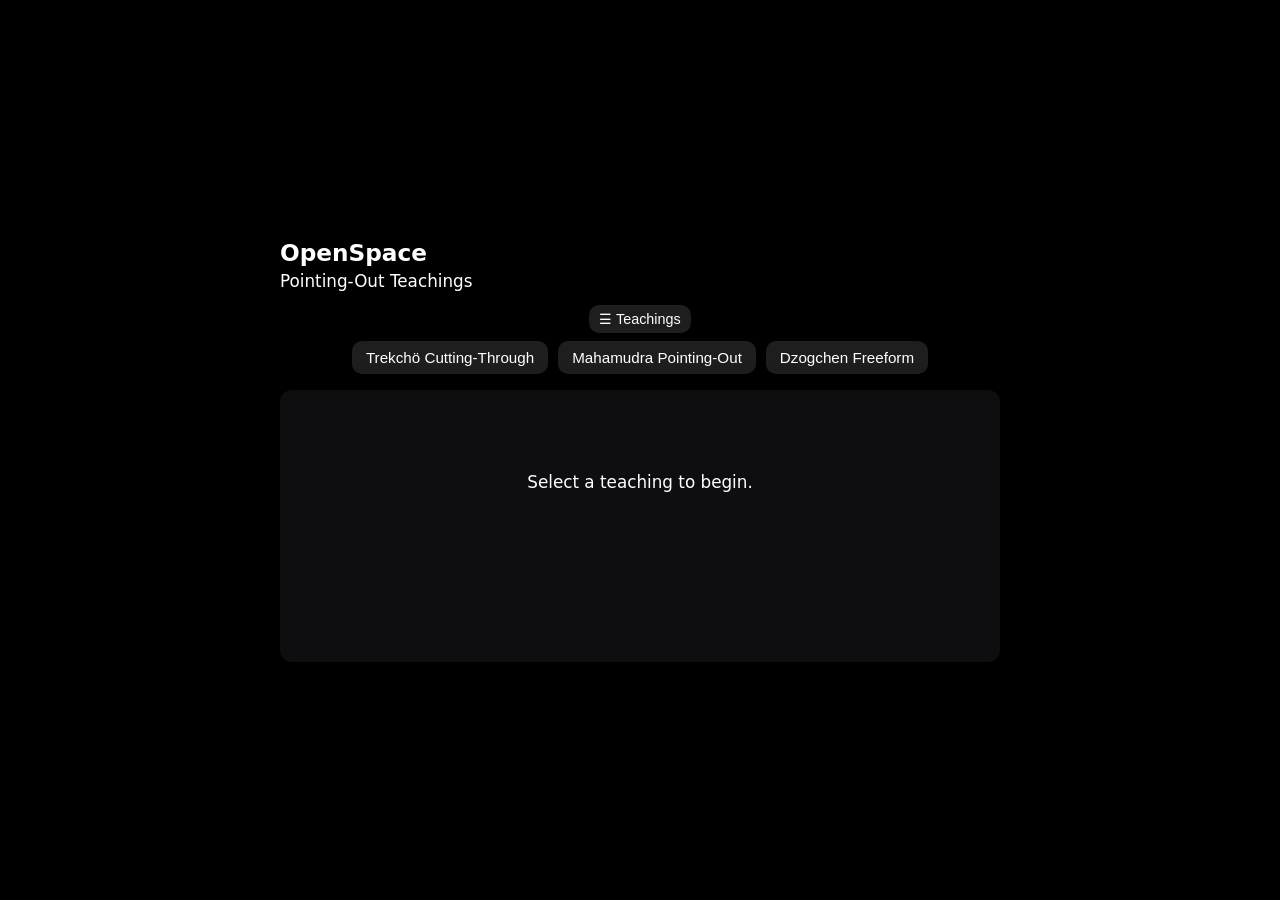
<file: open_space_full_v_4.html>
<!DOCTYPE html>
<html lang="en">
<head>
  <meta charset="utf-8" />
  <meta name="viewport" content="width=device-width,initial-scale=1" />
  <title>OpenSpace — Pointing-Out Teachings (V5)</title>
  <style>
    :root{
      --bg:#000;
      --fg:#fff;
      --muted:#8a8a8a;
      --card:#0e0e10;
      --btn:#1e1e1e;
      --btnHover:#2b2b2b;
      --radius:12px;
    }
    html,body{height:100%;margin:0}
    body{
      font-family: Inter, system-ui, -apple-system, "Segoe UI", Roboto, "Helvetica Neue", Arial;
      background:var(--bg);
      color:var(--fg);
      display:flex;
      align-items:center;
      justify-content:center;
      min-height:100vh;
      padding:18px;
      box-sizing:border-box;
    }

    #container{width:min(720px,96vw);max-width:820px}
    #headerRow{
      display:flex;
      align-items:center;
      justify-content:space-between;
      gap:12px;
      margin-bottom:10px;
    }
    h2{
      margin:0;
      font-weight:600;
      font-size:1.05rem;
      white-space:nowrap;
      overflow:hidden;
      text-overflow:ellipsis;
    }
    #infoBtn{
      flex:0 0 auto;
      width:22px;
      height:22px;
      border-radius:50%;
      border:none;
      padding:0;
      background:transparent;
      cursor:pointer;
      display:none; /* shown when a teaching is selected */
      background-image:url("data:image/svg+xml,%3Csvg xmlns='http://www.w3.org/2000/svg' width='22' height='22' viewBox='0 0 24 24' stroke='%23ffffff' stroke-width='2' fill='none' stroke-linecap='round' stroke-linejoin='round'%3E%3Ccircle cx='12' cy='12' r='9'/%3E%3Cline x1='12' y1='10' x2='12' y2='16'/%3E%3Ccircle cx='12' cy='7' r='1'/%3E%3C/svg%3E");
      background-repeat:no-repeat;
      background-position:center;
      background-size:18px;
    }

    #card{
      background:var(--card);
      padding:20px;
      border-radius:var(--radius);
      box-shadow:0 8px 28px rgba(0,0,0,.6);
      position:relative;
    }

    #content{
      min-height:110px;
      display:flex;
      align-items:center;
      justify-content:center;
      padding:18px;
      border-radius:10px;
      background:transparent;
      color:var(--fg);
      font-size:1.05rem;
      line-height:1.5;
      text-align:center;
      opacity:1;
      transition:opacity .45s ease;
    }

    .controls{
      display:flex;
      gap:14px;
      align-items:center;
      justify-content:center;
      margin-top:18px;
    }

    button{
      background:var(--btn);
      color:var(--fg);
      border:none;
      padding:12px 16px;
      border-radius:10px;
      cursor:pointer;
      font-size:1.05rem;
      transition:opacity .12s,transform .12s,background .12s;
    }
    button:hover:not(:disabled){ background:var(--btnHover); transform:translateY(-1px); }
    button:disabled{ opacity:.32; cursor:default; background:#0a0a0a; color:var(--muted); }

    #stepBtn,#cycleBtn{ width:56px; height:56px; border-radius:10px; font-size:20px }
    #anchorBtn{
      width:38px;
      height:34px;
      border-radius:8px;
      font-size:16px;
      padding:6px 8px;
      display:flex;
      align-items:center;
      justify-content:center;
      background-image:url("data:image/svg+xml,%3Csvg xmlns='http://www.w3.org/2000/svg' width='24' height='24' viewBox='0 0 24 24' stroke='%23ffffff' stroke-width='2' fill='none' stroke-linecap='round' stroke-linejoin='round'%3E%3Ccircle cx='12' cy='6' r='2'/%3E%3Cpath d='M12 8v10'/%3E%3Cpath d='M6 14c0 3.3 2.7 6 6 6s6-2.7 6-6'/%3E%3Cpath d='M6 14l2 2'/%3E%3Cpath d='M18 14l-2 2'/%3E%3C/svg%3E");
      background-repeat:no-repeat;
      background-position:center;
      background-size:20px;
    }

    /* menu bar */
    #menuBar{
      display:flex;
      gap:10px;
      justify-content:center;
      margin-bottom:16px;
      flex-wrap:wrap;
    }
    #menuBar button{
      font-size:0.95rem;
      padding:8px 14px;
    }

    #menuToggleRow{
      display:flex;
      justify-content:center;
      margin-bottom:8px;
    }
    #menuToggleBtn{
      font-size:0.9rem;
      padding:6px 10px;
    }

    #anchorArea{ margin-top:12px; min-height:46px; display:flex; align-items:center; justify-content:center }
    #anchorText{
      opacity:0;
      transition:opacity 15000ms ease;
      color:var(--muted);
      text-align:center;
      max-width:82%;
      font-size:0.95rem;
      line-height:1.45;
    }

    /* info modal */
    #infoModal{
      display:none;
      position:fixed;
      top:0; left:0; width:100%; height:100%;
      background:rgba(0,0,0,0.75);
      z-index:1100;
      align-items:center;
      justify-content:center;
      padding:20px;
      box-sizing:border-box;
    }
    #infoModalContent{
      background:var(--card);
      color:var(--fg);
      padding:18px;
      border-radius:12px;
      max-width:420px;
      width:100%;
      max-height:80%;
      overflow:auto;
      position:relative;
      box-shadow:0 8px 36px rgba(0,0,0,.6);
      font-size:0.95rem;
      line-height:1.45;
    }
    #closeModal{
      position:absolute;
      top:10px;
      right:12px;
      font-size:18px;
      background:none;
      border:none;
      color:var(--muted);
      cursor:pointer;
    }
    #infoTitle{
      margin-top:0;
      margin-bottom:6px;
      font-size:1.02rem;
      font-weight:600;
    }

    @media (max-width:480px){
      #content{ font-size:0.98rem; min-height:84px }
      #stepBtn, #cycleBtn{ width:48px; height:48px; font-size:18px }
    }
  </style>
</head>
<body>
  <div id="container">
    <div id="headerColumn" style="margin-bottom:14px;">
  <h1 id="titleMain" style="
        margin:0;
        font-weight:700;
        font-size:1.45rem;
        line-height:1.25;
      ">
    OpenSpace
  </h1>

  <div id="subHeaderRow" style="
        display:flex;
        align-items:center;
        justify-content:space-between;
        gap:10px;
        margin-top:4px;
      ">
    <h2 id="titleSub" style="
          margin:0;
          font-weight:500;
          font-size:1.05rem;
          white-space:nowrap;
          overflow:hidden;
          text-overflow:ellipsis;
        ">
      Pointing-Out Teachings
    </h2>

    <!-- Minimal in-header info icon -->
    <button id="infoBtn" aria-label="Help" style="
          flex:0 0 auto;
          width:22px;
          height:22px;
          border:none;
          background:transparent;
          cursor:pointer;
          display:none; /* shown only after a mode is selected */
          background-image:url('data:image/svg+xml,%3Csvg xmlns=\'http://www.w3.org/2000/svg\' width=\'22\' height=\'22\' viewBox=\'0 0 24 24\' stroke=\'%23ffffff\' stroke-width=\'2\' fill=\'none\' stroke-linecap=\'round\' stroke-linejoin=\'round\'%3E%3Ccircle cx=\'12\' cy=\'12\' r=\'9\'/%3E%3Cline x1=\'12\' y1=\'10\' x2=\'12\' y2=\'16\'/%3E%3Ccircle cx=\'12\' cy=\'7\' r=\'1\'/%3E%3C/svg%3E');
          background-repeat:no-repeat;
          background-position:center;
          background-size:18px;
        ">
    </button>
  </div>
</div>

    <div id="menuToggleRow">
      <button id="menuToggleBtn" aria-label="Toggle teaching menu">☰ Teachings</button>
    </div>

    <!-- Teaching selector: Trekchö, Mahamudra, Freeform (Freeform last) -->
    <div id="menuBar">
      <button id="trekchoBtn">Trekchö Cutting-Through</button>
      <button id="mahaBtn">Mahamudra Pointing-Out</button>
      <button id="dzogchenBtn">Dzogchen Freeform</button>
    </div>

    <div id="card">
      <div id="content">Select a teaching to begin.</div>

      <div class="controls" aria-hidden="false">
        <button id="stepBtn" aria-label="Step" disabled style="display:none;">●</button>
        <button id="cycleBtn" aria-label="Next iteration" disabled style="display:none;">○</button>
      </div>

      <div style="display:flex;flex-direction:column;align-items:center">
        <div style="margin-top:10px;">
          <button id="anchorBtn" aria-label="Anchor" disabled style="display:none;"></button>
        </div>
        <div id="anchorArea"><div id="anchorText"></div></div>
      </div>
    </div>
  </div>

  <!-- Info modal -->
  <div id="infoModal" role="dialog" aria-hidden="true">
    <div id="infoModalContent">
      <button id="closeModal" aria-label="Close help">×</button>
      <h3 id="infoTitle">How this works</h3>
      <div id="infoBody"></div>
    </div>
  </div>

  <script>
    /* ---------- Dzogchen Freeform pools ---------- */
    const phenomena = [
      "Notice the next thought that appears.","Notice the next emotion that surfaces.","Notice any bodily sensation you can feel.",
      "Notice the first sound you hear right now.","Notice a memory that comes to mind.","Notice a fleeting image in your mind.",
      "Notice an impulse or urge that arises.","Notice tension or relaxation in your body.","Notice any taste, smell, or subtle sensation.",
      "Notice the feeling of your posture.","Notice a judgment or evaluation as it arises.","Notice any desire or aversion appearing.",
      "Notice a flicker of attention in your mind.","Notice a pause, blank, or gap in thought.","Notice the flow of breath without changing it.",
      "Notice a subtle feeling of comfort or discomfort.","Notice curiosity arising in your awareness.","Notice agitation or restlessness.",
      "Notice a fleeting visual impression in the environment.","Notice an internal dialogue or narrative forming.","Notice a small ache or ease in the body.",
      "Notice a passing preference or dislike.","Notice the edges of your attention.","Notice a faint mental image that appears.",
      "Notice the sound your clothes or chair makes.","Notice a recent thought about the future.","Notice the feeling behind a remembered word.",
      "Notice the subtle holding in your hands or fingers.","Notice any urge to look away or avoid.","Notice a gentle warmth or coolness in the skin.",
      "Notice the light changing in the room.","Notice the rhythm of your heartbeat.","Notice the space between breaths.",
      "Notice a smell from the environment.","Notice a memory from childhood.","Notice a small muscle twitch.",
      "Notice your feet touching the floor.","Notice your hands resting.","Notice the temperature in your fingers.",
      "Notice the sound of your own breathing.","Notice the weight of your body on the chair.","Notice subtle thoughts passing.",
      "Notice tension in your jaw or face.","Notice a shift in your posture.","Notice your eyelids and gaze.",
      "Notice a fleeting emotion briefly.","Notice a color you hadn’t observed.","Notice a lingering mental image.",
      "Notice subtle movement in your hands.","Notice a background noise appearing.","Notice a faint smell lingering.",
      "Notice a mental habit.","Notice the pulse in your temples.","Notice any urge to adjust your body.",
      "Notice the temperature of your breath.","Notice the sense of balance in sitting.","Notice the horizon or edge of vision.",
      "Notice a faint itch or touch.","Notice the tension in shoulders or neck.",
      "Notice subtle emotional tones beneath thoughts.","Notice the texture of the present moment.","Notice openness behind sensation.",
      "Notice the movement of attention itself.","Notice how sound arises unbidden.","Notice stillness behind all motion.",
      "Notice the immediate presence before labeling.","Notice the rawness of perception.","Notice how a thought fades on its own.",
      "Notice the boundary between self and sensation dissolving."
    ];

    const spaceCues = [
      "Now notice the space in which that appears.","Shift from the arising object to the openness it inhabits.",
      "Let the image soften; sense the formless ground hosting it.","Notice the simple knowing that doesn't grab the content.",
      "Sense the ungraspable background where this shows up.","Without changing anything, sense the openness that's aware.",
      "Notice how the appearance is simply occurring in this field.","Feel the space that is present even when form is vivid.",
      "Note the clarity that notices without effort.","Allow attention to rest in the open knowing around the object.",
      "Sense the nonreferential space behind the appearance.","Notice that the space doesn't need the content to be itself.",
      "Notice the stillness that contains motion and thought.","Sense how this shows up and shows itself without you doing anything.",
      "Let the background be known as background, not a new object.",
      "Notice the mind’s awareness as the container.","Observe the openness holding all forms.","Feel the spaciousness beneath thoughts.",
      "Rest in the awareness observing itself.","Notice the clarity pervading the mental landscape.","Allow the openness to be self-evident.",
      "Notice how objects arise and dissolve in space.","Sense the field where attention rests naturally.","Notice the horizon of awareness encompassing everything.",
      "Allow the mind’s natural presence to be felt.","Notice the luminous clarity behind sensations.","Rest in the unbounded ground of mind.",
      "Notice the gap between mental events.","Observe how awareness remains unshaken.","Sense the non-dual openness of this moment.",
      "Notice that awareness has no edges.","Sense the expanse that holds even contraction.","Notice how appearances float in openness.",
      "Feel the inseparability of space and movement.","Sense the vividness and spaciousness as one.","Notice the transparency of the arising phenomenon.",
      "Let the openness reveal itself as naturally present.","Rest in the boundlessness that is already here."
    ];

    const revelationCues = [
      "This openness wasn't created just now.","You didn't produce this space — it's already present.",
      "The object arose and passed; the knowing remained.","The openness is unchanged by whatever appears.",
      "You cannot step outside this awareness — it's the ground of all.","This seeing is not something you must assemble.",
      "Even when unnoticing occurs, it too arises in the same space.","No addition is required for this to be present.",
      "This is not a state to obtain; it is what appears in all states.","Recognize that nothing could be missing from this field.",
      "This awareness is prior to concept.","Notice the primordial clarity is always present.","The ground of mind is luminous and open.",
      "All arising is within the natural state.","No effort can create this space; it simply is.","Even confusion arises in this openness.",
      "Recognize the immediacy of presence.","No object can limit this awareness.","This is the natural state, already complete.",
      "Everything unfolds within awareness without interference.","Awareness does not come or go.","The clarity of mind is timeless.",
      "The ground is self-revealing.","The nature of awareness is inseparable from its display.",
      "Nothing can obscure the essence, only your noticing.","All movement is the radiance of awareness.","Rigpa is present even when unnoticed.",
      "The essence has never been altered."
    ];

    const restingCues = [
      "Rest here for a moment.","Let everything be exactly as it is.","No need to hold the view; notice it holds itself.",
      "There's nothing to maintain and nothing to lose.","Simply remain in this effortless openness.","Allow the moment to be as it is without doing.",
      "Stay with the felt sense of not having to fix anything.","Breathe lightly and rest in what is aware.",
      "Allow awareness to rest naturally.","Notice the ease of simply being.","No need to interfere with experience.",
      "Rest in the natural rhythm of mind.","Let each moment be sufficient unto itself.","Feel the spaciousness beneath all phenomena.",
      "Notice the effortless continuity of presence.","Relax into the unconditioned ground of mind.",
      "Let stillness reveal itself.","Rest as the space in which sensations arise.","Let the vividness of experience rest on its own.",
      "Do nothing and let awareness remain as it is.","Rest in the inseparability of openness and clarity.",
      "Let the ground of being support itself.","Relax all effort, even subtle effort.","Let experience be self-liberating."
    ];

    const anchorCues = [
      "In Dzogchen we discover that the root of the mind is awareness or rigpa. This is our true condition. — Namkhai Norbu Rinpoche",
      "When we recognize that the seemingly object nature of reality is nothing different than the subject nature of mind, which is rigpa, it is called enlightenment. — Dzogchen Ponlop Rinpoche",
      "Whatever arises in the mind … just let it be, and it will naturally release itself. — Patrul Rinpoche",
      "The nature of mind is Buddha from the very beginning. — Padmasambhava",
      "This openness was not created just now. — Traditional Dzogchen teaching",
      "Rest in natural great peace. — Traditional Dzogchen teaching",
      "All phenomena are empty, and the nature of mind is already clear. — Tulku Urgyen Rinpoche",
      "In the state of non-dual awareness, nothing is lacking. — Tulku Urgyen Rinpoche",
      "The mind's essence is like space: limitless, luminous, and ungraspable. — Longchenpa",
      "Know the ground; it is free of all elaboration. — Longchenpa",
      "Those who realize the mind see the essence beyond form. — Saraha",
      "Do not seek outside; the essence is here, present as awareness. — Tilopa",
      "All experiences are manifestations of the innate awareness; recognize it as such. — Tilopa",
      "Whatever you meet, meet it as the display of awareness. — Traditional pointer",
      "Look directly at the mind that knows. — Traditional pointer",
      "Not two — awareness and display are inseparable. — Traditional pointer",
      "Open and empty, this is the natural presence. — Traditional pointer",
      "Do not become attached to the appearance; rest in the openness. — Traditional pointer",
      "The view is the simplicity of what is already present. — Traditional pointer"
    ];

    /* ---------- Mahamudra and Trekchö teaching sequences ---------- */

    const mahamudraSteps = [
      "Sit comfortably. Let the body be at ease, not rigid.",
      "Eyes open, gaze slightly lowered. Chin gently tucked, head a little back.",
      "Relax the jaw. Lips slightly apart, tongue resting on the palate.",
      "Let the breath be natural. In-breath a bit shorter than the out-breath.",
      "Feel the weight of the body supported by the seat. Nothing to hold up.",
      "Let the gaze fall along the line of the nose. Thoughts tend to slow on their own.",
      "Notice how attention follows the gaze. Downward softens, upward speeds up.",
      "Allow the whole posture to settle into a sense of simple presence.",
      "Now notice a faint thought arising. Do not finish it. Just see it appear.",
      "See how that thought dissolves as soon as it appears, leaving nothing behind.",
      "Notice a sensation in the body. It too arises, changes, and vanishes.",
      "Notice a feeling or mood. Watch it move and shift without any solid core.",
      "All of this movement is happening within a background of stillness.",
      "Gently shift attention from the moving content to the unmoving background.",
      "Do this without tightening or searching — simply notice what does not move.",
      "Thoughts, sensations, and emotions are like ripples on a vast, still lake.",
      "The lake itself does not move, even while its surface plays.",
      "Let another thought arise and dissolve. See both the ripple and the lake at once.",
      "Notice that the ripple never leaves the lake; it is only the lake moving as a pattern.",
      "In the same way, movement in the mind never leaves stillness.",
      "Look closely at a single thought: does it have a beginning you can find?",
      "Does it have a solid middle? A stable end?",
      "Or is it just a momentary flicker, noticed and gone?",
      "See how one flicker seems to link to the next, forming a story.",
      "That linking is what we call discursive thought — a chain of tiny pulses.",
      "Now instead of following the chain, rest in the space in which the chain appears.",
      "Notice that this space does not come or go with each thought.",
      "Movement and stillness are not two different substances; they share one essence.",
      "The moving is just stillness playing as movement.",
      "Look between two thoughts. Notice the gap that is clear, open, and already present.",
      "Recognize that this gap is not produced by effort; it is simply revealed when not covered.",
      "Let attention rest in this gap, without trying to hold it.",
      "Even when the next thought arises, it arises inside this same openness.",
      "You do not fall out of the natural state when a thought appears.",
      "You have never left the nature of mind; only noticing wanders.",
      "Let noticing come to rest, as if the mind has sat down in its own place.",
      "There is nothing to improve here, nothing missing, nothing extra to add.",
      "Recognize directly: this open, aware, ungraspable stillness is Mahamudra."
    ];

    const trekchoSteps = [
      "Sit or stand in any stable, relaxed posture. Let the body be natural.",
      "Drop the project of fixing or improving yourself, just for this moment.",
      "Without changing anything, notice that there is simple knowing already here.",
      "Sounds are known, sensations are known, thoughts are known — effortlessly.",
      "Turn gently toward this knowing itself, rather than the objects it knows.",
      "Look directly at the one who is aware. Do you find a shape or color?",
      "You cannot locate awareness as a thing, yet experience is undeniably present.",
      "This presence is self-existing: it did not start just now, and it is not produced by effort.",
      "Let thoughts arise as they wish, like clouds drifting through a wide sky.",
      "Do not follow the thoughts. Do not block the thoughts. Let them be.",
      "Notice how each thought appears in this knowing and dissolves back into it.",
      "The knowing is not stained or improved by any particular thought.",
      "Emotions may surge like weather, but the open sky does not become the storm.",
      "Let sensations, feelings, and images play freely, like reflections in a clear mirror.",
      "The mirror does not prefer one reflection over another.",
      "Now look again at the basic knowing. Is it inside the body or outside?",
      "Notice that \"inside\" and \"outside\" are just ideas appearing in the same knowing.",
      "Awareness has no edge you can touch, no center you can point to.",
      "This open, centerless knowing is already free of anything you might add.",
      "Whatever appears — thought, sound, sensation — is the display of this very awareness.",
      "There is nothing apart from this display that needs to be found.",
      "See how, the moment you look for a solid self, nothing definite can be located.",
      "That unfindability is not a lack; it is primordial purity.",
      "All elaborate stories about yourself are adornments on this simple knowing.",
      "Trekchö means cutting through that elaboration in a single, direct seeing.",
      "Right now, relax all effort to edit experience. Let it be exactly as it is.",
      "Notice that awareness is not doing anything special; it is naturally present.",
      "Even confusion or doubt appears within this same clarity.",
      "There is no need to remove thoughts to rest in awareness.",
      "Awareness and its display are not two separate things.",
      "Rest as this open, empty, vividly knowing presence, without improving it.",
      "Each time you notice you were caught in a story, simply relax back into this knowing.",
      "The ground has never been altered by the stories that pass across it.",
      "This is Trekchö: relaxing completely into primordial purity, just as you are."
    ];

    /* ---------- shuffle helper ---------- */
    function createShuffler(arr){
      let pool = [...arr];
      return function(){
        if(pool.length === 0) pool = [...arr];
        const idx = Math.floor(Math.random()*pool.length);
        const item = pool[idx];
        pool.splice(idx,1);
        return item;
      };
    }

    const pickPhenomena = createShuffler(phenomena);
    const pickSpace = createShuffler(spaceCues);
    const pickRevelation = createShuffler(revelationCues);
    const pickResting = createShuffler(restingCues);
    const pickAnchor = createShuffler(anchorCues);

    /* ---------- state & elements ---------- */
    let teachingMode = null; // 'dzogchen' | 'mahamudra' | 'trekcho' | null
    let phase = 0;
    const maxPhase = 4;

    let mahaIndex = 0;
    let trekIndex = 0;

    const elContent = document.getElementById('content');
    const stepBtn = document.getElementById('stepBtn');
    const cycleBtn = document.getElementById('cycleBtn');
    const anchorBtn = document.getElementById('anchorBtn');
    const anchorText = document.getElementById('anchorText');

    const infoBtn = document.getElementById('infoBtn');
    const infoModal = document.getElementById('infoModal');
    const infoTitle = document.getElementById('infoTitle');
    const infoBody = document.getElementById('infoBody');
    const closeModal = document.getElementById('closeModal');

    const dzogchenBtn = document.getElementById('dzogchenBtn');
    const mahaBtn = document.getElementById('mahaBtn');
    const trekchoBtn = document.getElementById('trekchoBtn');

    const menuBar = document.getElementById('menuBar');
    const menuToggleBtn = document.getElementById('menuToggleBtn');
    let menuExpanded = true;

    let anchorTimeout = null;

    function clearModeExtras(){
      document.querySelectorAll('.mode-extra-button').forEach(btn => btn.remove());
    }

    /* fade helpers */
    function fadeTextFast(newText){ // Dzogchen: 800ms
      elContent.style.transition = 'opacity 800ms ease';
      elContent.style.opacity = '0';
      setTimeout(()=>{
        elContent.textContent = newText;
        elContent.style.opacity = '1';
      }, 800);
    }

    function fadeTextSlow(newText){ // Trekchö + Mahamudra: 1500ms
      elContent.style.transition = 'opacity 1500ms ease';
      elContent.style.opacity = '0';
      setTimeout(()=>{
        elContent.textContent = newText;
        elContent.style.opacity = '1';
      }, 1500);
    }

    /* ---------- menu toggle ---------- */
    menuToggleBtn.addEventListener('click', ()=>{
      menuExpanded = !menuExpanded;
      menuBar.style.display = menuExpanded ? 'flex' : 'none';
    });

    function collapseMenu(){
      menuExpanded = false;
      menuBar.style.display = 'none';
    }

    function expandMenu(){
      menuExpanded = true;
      menuBar.style.display = 'flex';
    }

    /* ---------- mode setters ---------- */

    function showDzogchenControls(){
      stepBtn.style.display = 'inline-block';
      cycleBtn.style.display = 'inline-block';
      anchorBtn.style.display = 'inline-block';
      stepBtn.disabled = false;
      cycleBtn.disabled = true;
      anchorBtn.disabled = true;
      infoBtn.style.display = 'inline-block';
    }

    function showMahamudraControls(){
      stepBtn.style.display = 'inline-block';
      cycleBtn.style.display = 'none';
      anchorBtn.style.display = 'none';
      stepBtn.disabled = false;
      cycleBtn.disabled = true;
      anchorBtn.disabled = true;
      infoBtn.style.display = 'inline-block';
    }

    function showTrekchoControls(){
      stepBtn.style.display = 'inline-block';
      cycleBtn.style.display = 'none';
      anchorBtn.style.display = 'none';
      stepBtn.disabled = false;
      cycleBtn.disabled = true;
      anchorBtn.disabled = true;
      infoBtn.style.display = 'inline-block';
    }

    function setModeDzogchen(){
      teachingMode = 'dzogchen';
      phase = 0;
      clearModeExtras();
      showDzogchenControls();
      fadeTextFast('Click the left dot (●) to step through the first iteration.');
      collapseMenu();
    }

    function setModeMahamudra(){
      teachingMode = 'mahamudra';
      mahaIndex = 0;
      clearModeExtras();
      showMahamudraControls();
      fadeTextSlow('Mahamudra — click the left dot (●) to begin.');
      collapseMenu();
    }

    function setModeTrekcho(){
      teachingMode = 'trekcho';
      trekIndex = 0;
      clearModeExtras();
      showTrekchoControls();
      fadeTextSlow('Trekchö — click the left dot (●) to begin.');
      collapseMenu();
    }

    dzogchenBtn.addEventListener('click', setModeDzogchen);
    mahaBtn.addEventListener('click', setModeMahamudra);
    trekchoBtn.addEventListener('click', setModeTrekcho);

    /* ---------- info modal content ---------- */
    function setInfoContent(){
      if(teachingMode === 'mahamudra'){
        infoTitle.textContent = 'Mahamudra Pointing-Out';
        infoBody.innerHTML = "<p>This module walks you through a Mahamudra-style pointing-out: posture, gaze, slowing of thought, and direct recognition of stillness and movement as one taste. Use the left dot to move step by step.</p><p>Nothing special needs to be produced — each line is an invitation to notice what is already present. If you reach the end, you can repeat the sequence or switch back to another teaching.</p>";
      } else if(teachingMode === 'trekcho'){
        infoTitle.textContent = 'Trekchö Cutting-Through';
        infoBody.innerHTML = "<p>This module offers a simple Trekchö-style cutting-through: relaxing all effort, recognizing the basic knowing already here, looking directly at awareness, and seeing the unfindable yet vivid nature of self and phenomena.</p><p>The steps do not build a state; they point again and again to primordial purity (kadak) as it is. Let the lines land lightly; rest as the open, aware presence they indicate.</p>";
      } else if(teachingMode === 'dzogchen'){
        infoTitle.textContent = 'Dzogchen Freeform';
        infoBody.innerHTML = "<p>Dzogchen Freeform steps through four phases with the left dot: <em>phenomenon → space → revelation → rest</em>. Each iteration invites you to notice a concrete appearance, then the space that holds it, then the nature of that openness, and finally a short period of resting.</p><p>When one full iteration is complete, the left dot disables and the right dot becomes available to start the next iteration. At that same moment an anchor (a short lineage quote) becomes available — press it once to receive a pointer that fades in and out over 30 seconds.</p><p>These are pointers only, not a substitute for direct instruction with a qualified teacher.</p>";
      }
    }

    infoBtn.addEventListener('click', ()=>{
      if(!teachingMode) return;
      setInfoContent();
      infoModal.style.display = 'flex';
      infoModal.setAttribute('aria-hidden','false');
    });

    closeModal.addEventListener('click', ()=>{
      infoModal.style.display = 'none';
      infoModal.setAttribute('aria-hidden','true');
    });

    /* ---------- interactions ---------- */

    function step(){
      if(stepBtn.disabled || !teachingMode) return;

      // Mahamudra mode
      if(teachingMode === 'mahamudra'){
        if(mahaIndex < mahamudraSteps.length){
          fadeTextSlow(mahamudraSteps[mahaIndex++]);
          if(mahaIndex >= mahamudraSteps.length){
            stepBtn.disabled = true;
            showMahamudraCompletion();
          }
        }
        return;
      }

      // Trekchö mode
      if(teachingMode === 'trekcho'){
        if(trekIndex < trekchoSteps.length){
          fadeTextSlow(trekchoSteps[trekIndex++]);
          if(trekIndex >= trekchoSteps.length){
            stepBtn.disabled = true;
            showTrekchoCompletion();
          }
        }
        return;
      }

      // Dzogchen freeform mode
      if(teachingMode === 'dzogchen'){
        let text = '';
        if(phase === 0) text = pickPhenomena();
        else if(phase === 1) text = pickSpace();
        else if(phase === 2) text = pickRevelation();
        else if(phase === 3) text = pickResting();

        fadeTextFast(text);
        phase++;

        if(phase >= maxPhase){
          // iteration complete
          stepBtn.disabled = true;
          cycleBtn.disabled = false;
          anchorBtn.disabled = false;
        }
        return;
      }
    }

    function cycle(){
      if(cycleBtn.disabled || teachingMode !== 'dzogchen') return;

      // start next Dzogchen iteration
      phase = 0;
      cycleBtn.disabled = true;
      anchorBtn.disabled = true;
      stepBtn.disabled = false;

      fadeTextFast(pickPhenomena());
      phase = 1;
    }

    function showAnchor(){
      if(anchorBtn.disabled || teachingMode !== 'dzogchen') return;

      anchorBtn.disabled = true;

      if(anchorTimeout) {
        clearTimeout(anchorTimeout);
        anchorTimeout = null;
      }

      anchorText.textContent = pickAnchor();
      anchorText.style.opacity = '1';

      anchorTimeout = setTimeout(()=>{
        anchorText.style.opacity = '0';
        anchorTimeout = setTimeout(()=>{
          anchorText.textContent = '';
          if(!cycleBtn.disabled) anchorBtn.disabled = false;
          anchorTimeout = null;
        }, 15000);
      }, 15000);
    }

    function showMahamudraCompletion(){
      fadeTextSlow('Mahamudra teaching complete.');
      stepBtn.disabled = true;
      expandMenu();
    }

    function showTrekchoCompletion(){
      fadeTextSlow('Trekchö teaching complete.');
      stepBtn.disabled = true;
      expandMenu();
    }

    /* ---------- wiring ---------- */
    stepBtn.addEventListener('click', step);
    cycleBtn.addEventListener('click', cycle);
    anchorBtn.addEventListener('click', showAnchor);

    document.addEventListener('keydown', (e)=>{
      if(e.key === 'Enter' || e.key === ' ') {
        if(!stepBtn.disabled && teachingMode) { e.preventDefault(); step(); }
        else if(!cycleBtn.disabled && teachingMode === 'dzogchen') { e.preventDefault(); cycle(); }
      }
      if(e.key === 'a' || e.key === 'A'){ if(!anchorBtn.disabled && teachingMode === 'dzogchen') showAnchor(); }
      if(e.key === 'i' || e.key === 'I'){
        if(!teachingMode) return;
        setInfoContent();
        infoModal.style.display = (infoModal.style.display === 'flex' ? 'none' : 'flex');
      }
    });

    // initial state: menu expanded, no teaching selected; controls + info hidden
    menuBar.style.display = 'flex';
    stepBtn.disabled = true;
    cycleBtn.disabled = true;
    anchorBtn.disabled = true;
    infoBtn.style.display = 'none';
  </script>
</body>
</html>
</file>
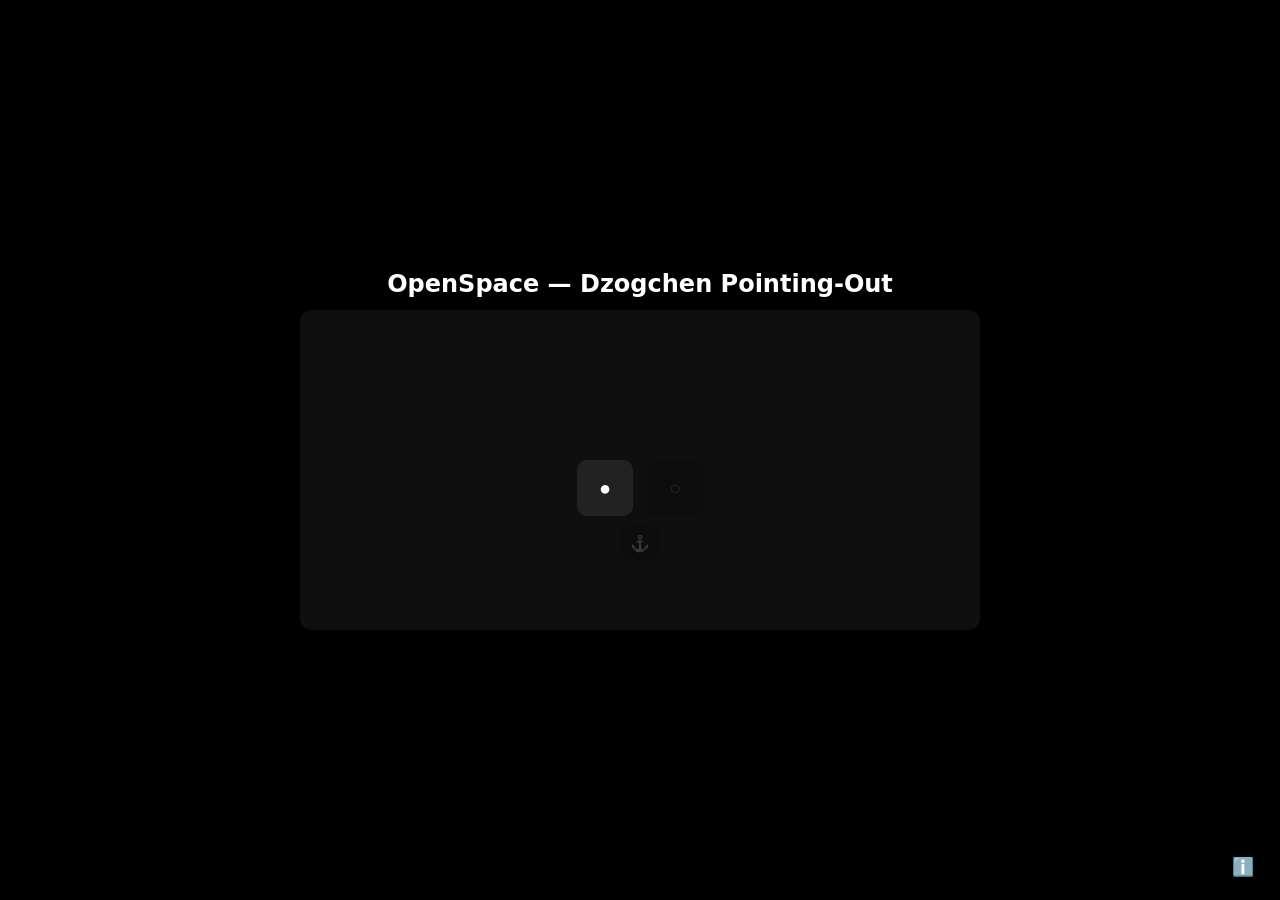
<file: openspace_dzogchen_app_v2-1.html>
<!DOCTYPE html>
<html lang="en">
<head>
  <meta charset="utf-8" />
  <meta name="viewport" content="width=device-width, initial-scale=1" />
  <title>OpenSpace — Dzogchen Pointing-Out</title>
  <style>
    :root{--bg:#000;--fg:#fff;--muted:#6d6d6d;--card:#0f0f0f;--btn:#222;--btnHover:#333}
    html,body{height:100%;margin:0}
    body{
      font-family: Inter, ui-sans-serif, system-ui, -apple-system, "Segoe UI", Roboto, "Helvetica Neue", Arial;
      background: var(--bg);
      color:var(--fg);
      display:flex;align-items:center;justify-content:center;
      position:relative;
    }
    #container{width:min(680px,92vw);padding:20px;text-align:center}
    h2{margin:0 0 12px;font-weight:600}
    #card{background:var(--card);padding:22px;border-radius:12px;box-shadow:0 6px 18px rgba(0,0,0,.6); position:relative}
    #content{min-height:86px;display:flex;align-items:center;justify-content:center;padding:12px 18px;border-radius:8px;background:transparent;color:var(--fg);font-size:1rem;line-height:1.4;opacity:0;transition:opacity .5s ease}

    .controls{display:flex;gap:14px;align-items:center;justify-content:center;margin-top:18px}
    button{background:var(--btn);color:var(--fg);border:none;padding:12px 16px;border-radius:10px;cursor:pointer;font-size:1.1rem;transition:opacity .15s,transform .12s}
    button:hover:not(:disabled){background:var(--btnHover);transform:translateY(-1px)}
    button:disabled{opacity:.28;cursor:default;background:#0a0a0a;color:var(--muted)}

    #stepBtn{width:56px;height:56px;border-radius:10px;font-size:20px}
    #cycleBtn{width:56px;height:56px;border-radius:10px;font-size:20px}
    #anchorBtn{width:38px;height:34px;border-radius:8px;font-size:16px;padding:6px 8px}

    #anchorArea{margin-top:12px;min-height:36px;display:flex;align-items:center;justify-content:center}
    #anchorText{opacity:0;transition:opacity 15000ms ease;color:var(--muted);text-align:center;max-width:80%}

    #infoBtn{position:absolute;bottom:10px;right:10px;background:none;color:var(--muted);border:none;font-size:18px;cursor:pointer;}

    /* Modal styles */
    #infoModal{display:none;position:fixed;top:0;left:0;width:100%;height:100%;background:rgba(0,0,0,0.75);z-index:1000;align-items:center;justify-content:center}
    #infoModalContent{background:var(--card);color:var(--fg);padding:20px;border-radius:12px;max-width:320px;max-height:80%;overflow-y:auto;position:relative;text-align:left}
    #closeModal{position:absolute;top:8px;right:12px;font-size:18px;background:none;border:none;color:var(--muted);cursor:pointer}
  </style>
</head>
<body>
  <div id="container">
    <h2>OpenSpace — Dzogchen Pointing‑Out</h2>
    <div id="card">
      <div id="content">Click the left dot to begin.</div>

      <div class="controls">
        <button id="stepBtn" aria-label="Step">●</button>
        <button id="cycleBtn" aria-label="Next Cycle" disabled>○</button>
      </div>

      <div style="display:flex;flex-direction:column;align-items:center">
        <div style="margin-top:10px;">
          <button id="anchorBtn" aria-label="Anchor" disabled>⚓</button>
        </div>
        <div id="anchorArea"><div id="anchorText"></div></div>
      </div>
    </div>
  </div>

  <!-- Modal for info/help -->
  <div id="infoModal">
    <div id="infoModalContent">
      <button id="closeModal">×</button>
      <p>Left dot steps through the phase. When it finishes, the right dot advances the next iteration. Anchor available after the cycle completes.</p>
      <p>Anchor quotes are drawn from recognized Dzogchen masters as pointers. They are traditional teachings presented as reminders, not guarantees, and are best understood with guidance from a qualified teacher.</p>
    </div>
  </div>

  <button id="infoBtn" aria-label="Help">ℹ️</button>

  <script>
    const phenomena = ["Notice the next thought that appears.", "Notice the next emotion that surfaces.", "Notice any bodily sensation you can feel.", "Notice the first sound you hear right now.", "Notice a memory that comes to mind.", "Notice a fleeting image in your mind.", "Notice an impulse or urge that arises.", "Notice tension or relaxation in your body.", "Notice any taste, smell, or subtle sensation.", "Notice the feeling of your posture.", "Notice a judgment or evaluation as it arises.", "Notice any desire or aversion appearing.", "Notice a flicker of attention in your mind.", "Notice a pause, blank, or gap in thought.", "Notice the flow of breath without changing it.", "Notice a subtle feeling of comfort or discomfort.", "Notice curiosity arising in your awareness.", "Notice agitation or restlessness.", "Notice a fleeting visual impression in the environment.", "Notice an internal dialogue or narrative forming.", "Notice a small ache or ease in the body.", "Notice a passing preference or dislike.", "Notice the edges of your attention.", "Notice a faint mental image that appears.", "Notice the sound your clothes or chair makes.", "Notice a recent thought about the future.", "Notice the feeling behind a remembered word.", "Notice the subtle holding in your hands or fingers.", "Notice any urge to look away or avoid.", "Notice a gentle warmth or coolness in the skin."];

    const spaceCues = ["Now notice the space in which that appears.", "Shift from the arising object to the openness it inhabits.", "Let the image soften; sense the formless ground hosting it.", "Notice the simple knowing that doesn't grab the content.", "Sense the ungraspable background where this shows up.", "Without changing anything, sense the openness that's aware.", "Notice how the appearance is simply occurring in this field.", "Feel the space that is present even when form is vivid.", "Note the clarity that notices without effort.", "Allow attention to rest in the open knowing around the object.", "Sense the nonreferential space behind the appearance.", "Notice that the space doesn't need the content to be itself.", "Notice the stillness that contains motion and thought.", "Sense how this shows up and shows itself without you doing anything.", "Let the background be known as background, not a new object."];

    const revelationCues = ["This openness wasn't created just now.", "You didn't produce this space — it's already present.", "The object arose and passed; the knowing remained.", "The openness is unchanged by whatever appears.", "You cannot step outside this awareness — it's the ground of all.", "This seeing is not something you must assemble.", "Even when unnoticing occurs, it too arises in the same space.", "No addition is required for this to be present.", "This is not a state to obtain; it is what appears in all states.", "Recognize that nothing could be missing from this field."];

    const restingCues = ["Rest here for a moment.", "Let everything be exactly as it is.", "No need to hold the view; notice it holds itself.", "There's nothing to maintain and nothing to lose.", "Simply remain in this effortless openness.", "Allow the moment to be as it is without doing.", "Stay with the felt sense of not having to fix anything.", "Breathe lightly and rest in what is aware."];

    const anchorCues = [
      "In Dzogchen we discover that the root of the mind is awareness or rigpa. This is our true condition. — Namkhai Norbu Rinpoche",
      "When we recognize that the seemingly object nature of reality is nothing different than the subject nature of mind, which is rigpa, it is called enlightenment. — Dzogchen Ponlop Rinpoche",
      "Whatever arises in the mind … just let it be, and it will naturally release itself. — Patrul Rinpoche",
      "The nature of mind is Buddha from the very beginning. — Padmasambhava",
      "This openness was not created just now. — Traditional Dzogchen teaching",
      "Rest in natural great peace. — Traditional Dzogchen teaching"
    ];

    // Shuffle-without-repetition helper
    function createShuffler(arr){
      let pool = [...arr];
      return function(){
        if(pool.length === 0) pool = [...arr];
        const idx = Math.floor(Math.random()*pool.length);
        const item = pool[idx];
        pool.splice(idx,1);
        return item;
      }
    }

    const pickPhenomena = createShuffler(phenomena);
    const pickSpace = createShuffler(spaceCues);
    const pickRevelation = createShuffler(revelationCues);
    const pickResting = createShuffler(restingCues);
    const pickAnchor = createShuffler(anchorCues);

    let phase = 0; const maxPhase=4;
    const elContent = document.getElementById('content');
    const stepBtn = document.getElementById('stepBtn');
    const cycleBtn = document.getElementById('cycleBtn');
    const anchorBtn = document.getElementById('anchorBtn');
    const anchorText = document.getElementById('anchorText');
    const infoBtn = document.getElementById('infoBtn');
    const infoModal = document.getElementById('infoModal');
    const closeModal = document.getElementById('closeModal');

    let anchorTimeout;

    function fadeText(newText){
      elContent.style.opacity='0';
      setTimeout(()=>{
        elContent.textContent=newText;
        elContent.style.opacity='1';
      },500);
    }

    function step(){
      if(stepBtn.disabled) return;
      let text='';
      if(phase===0) text=pickPhenomena();
      else if(phase===1) text=pickSpace();
      else if(phase===2) text=pickRevelation();
      else if(phase===3) text=pickResting();
      fadeText(text);
      phase++;
      if(phase>=maxPhase){ stepBtn.disabled=true; cycleBtn.disabled=false; anchorBtn.disabled=false; }
    }

    function cycle(){
      if(cycleBtn.disabled) return;
      phase=0; cycleBtn.disabled=true; anchorBtn.disabled=true; stepBtn.disabled=false;
      fadeText(pickPhenomena()); phase=1;
    }

    function showAnchor(){
      if(anchorBtn.disabled) return;
      anchorBtn.disabled=true;

      if(anchorTimeout) clearTimeout(anchorTimeout);

      anchorText.textContent = pickAnchor();
      anchorText.style.opacity = '1';

      anchorTimeout = setTimeout(()=>{
        anchorText.style.opacity='0';
        anchorTimeout = setTimeout(()=>{
          anchorText.textContent='';
          if(!cycleBtn.disabled) anchorBtn.disabled = false;
        },15000);
      },15000);
    }

    stepBtn.addEventListener('click',step);
    cycleBtn.addEventListener('click',cycle);
    anchorBtn.addEventListener('click',showAnchor);
    infoBtn.addEventListener('click',()=>{ infoModal.style.display='flex'; });
    closeModal.addEventListener('click',()=>{ infoModal.style.display='none'; });

    stepBtn.disabled=false; cycleBtn.disabled=true; anchorBtn.disabled=true;
  </script>
</body>
</html>
</file>
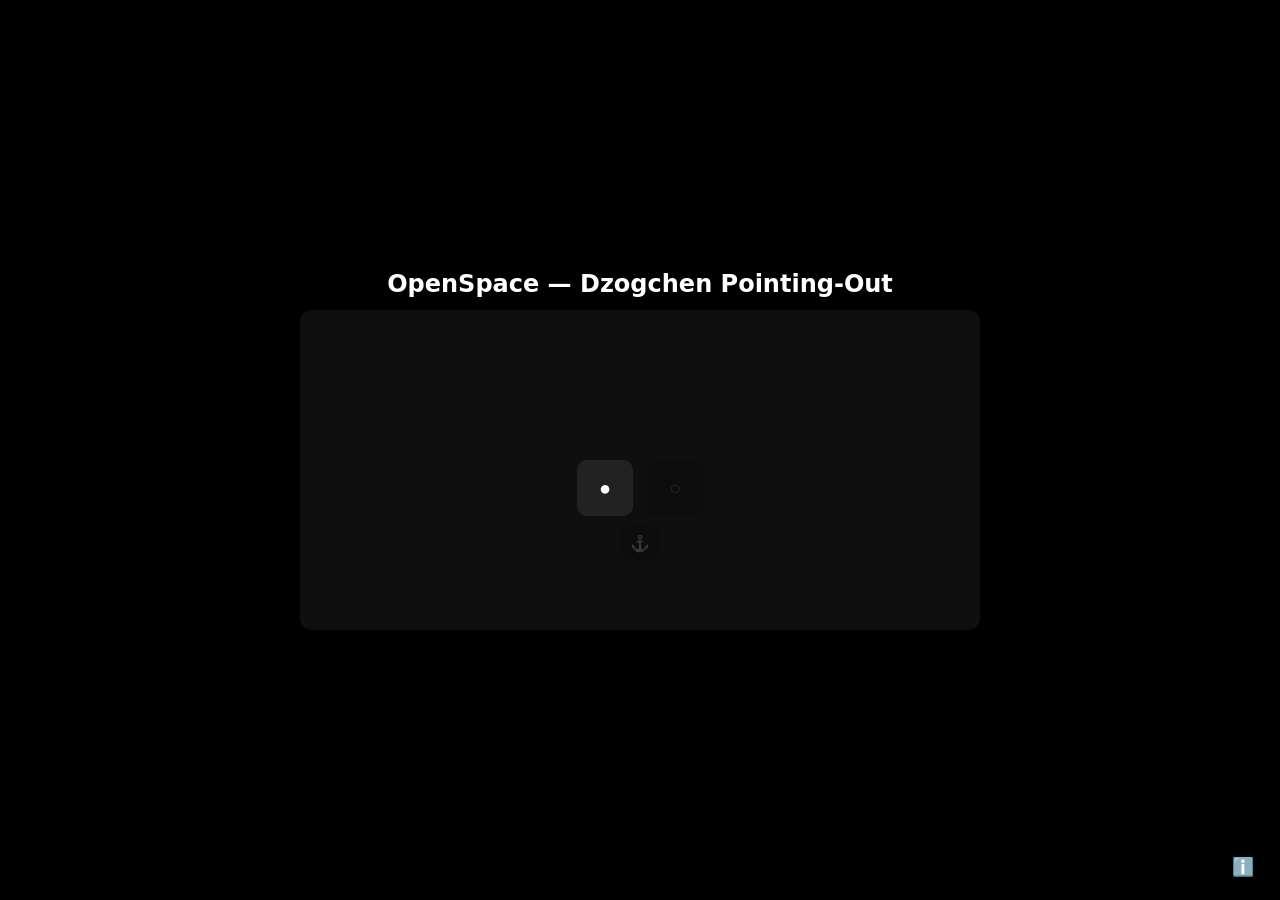
<file: openspace_dzogchen_app_v2-5err.html>
<!DOCTYPE html>
<html lang="en">
<head>
  <meta charset="utf-8" />
  <meta name="viewport" content="width=device-width, initial-scale=1" />
  <title>OpenSpace — Dzogchen Pointing-Out</title>
  <style>
    :root{--bg:#000;--fg:#fff;--muted:#6d6d6d;--card:#0f0f0f;--btn:#222;--btnHover:#333}
    html,body{height:100%;margin:0}
    body{
      font-family: Inter, ui-sans-serif, system-ui, -apple-system, "Segoe UI", Roboto, "Helvetica Neue", Arial;
      background: var(--bg);
      color:var(--fg);
      display:flex;align-items:center;justify-content:center;
      position:relative;
    }
    #container{width:min(680px,92vw);padding:20px;text-align:center}
    h2{margin:0 0 12px;font-weight:600}
    #card{background:var(--card);padding:22px;border-radius:12px;box-shadow:0 6px 18px rgba(0,0,0,.6); position:relative}
    #content{min-height:86px;display:flex;align-items:center;justify-content:center;padding:12px 18px;border-radius:8px;background:transparent;color:var(--fg);font-size:1rem;line-height:1.4;opacity:0;transition:opacity .5s ease}

    .controls{display:flex;gap:14px;align-items:center;justify-content:center;margin-top:18px}
    button{background:var(--btn);color:var(--fg);border:none;padding:12px 16px;border-radius:10px;cursor:pointer;font-size:1.1rem;transition:opacity .15s,transform .12s}
    button:hover:not(:disabled){background:var(--btnHover);transform:translateY(-1px)}
    button:disabled{opacity:.28;cursor:default;background:#0a0a0a;color:var(--muted)}

    #stepBtn{width:56px;height:56px;border-radius:10px;font-size:20px}
    #cycleBtn{width:56px;height:56px;border-radius:10px;font-size:20px}
    #anchorBtn{width:38px;height:34px;border-radius:8px;font-size:16px;padding:6px 8px}

    #anchorArea{margin-top:12px;min-height:36px;display:flex;align-items:center;justify-content:center}
    #anchorText{opacity:0;transition:opacity 15000ms ease;color:var(--muted);text-align:center;max-width:80%}

    #infoBtn{position:absolute;bottom:10px;right:10px;background:none;color:var(--muted);border:none;font-size:18px;cursor:pointer;}

    /* Modal styles */
    #infoModal{display:none;position:fixed;top:0;left:0;width:100%;height:100%;background:rgba(0,0,0,0.75);z-index:1000;align-items:center;justify-content:center}
    #infoModalContent{background:var(--card);color:var(--fg);padding:20px;border-radius:12px;max-width:320px;max-height:80%;overflow-y:auto;position:relative;text-align:left}
    #closeModal{position:absolute;top:8px;right:12px;font-size:18px;background:none;border:none;color:var(--muted);cursor:pointer}
  </style>
</head>
<body>
  <div id="container">
    <h2>OpenSpace — Dzogchen Pointing‑Out</h2>
    <div id="card">
      <div id="content">Click the left dot to begin.</div>

      <div class="controls">
        <button id="stepBtn" aria-label="Step">●</button>
        <button id="cycleBtn" aria-label="Next Cycle" disabled>○</button>
      </div>

      <div style="display:flex;flex-direction:column;align-items:center">
        <div style="margin-top:10px;">
          <button id="anchorBtn" aria-label="Anchor" disabled>⚓</button>
        </div>
        <div id="anchorArea"><div id="anchorText"></div></div>
      </div>
    </div>
  </div>

  <!-- Modal for info/help -->
  <div id="infoModal">
    <div id="infoModalContent">
      <button id="closeModal">×</button>
      <p>Left dot steps through the phase. When it finishes, the right dot advances the next iteration. Anchor available after the cycle completes.</p>
      <p>Anchor quotes are drawn from recognized Dzogchen masters as pointers. They are traditional teachings presented as reminders, not guarantees, and are best understood with guidance from a qualified teacher.</p>
    </div>
  </div>

  <button id="infoBtn" aria-label="Help">ℹ️</button>

  <script>
    const phenomena = [
      "Notice the next thought that appears.", "Notice the next emotion that surfaces.", "Notice any bodily sensation you can feel.", "Notice the first sound you hear right now.", "Notice a memory that comes to mind.", "Notice a fleeting image in your mind.", "Notice an impulse or urge that arises.", "Notice tension or relaxation in your body.", "Notice any taste, smell, or subtle sensation.", "Notice the feeling of your posture.", "Notice a judgment or evaluation as it arises.", "Notice any desire or aversion appearing.", "Notice a flicker of attention in your mind.", "Notice a pause, blank, or gap in thought.", "Notice the flow of breath without changing it.", "Notice a subtle feeling of comfort or discomfort.", "Notice curiosity arising in your awareness.", "Notice agitation or restlessness.", "Notice a fleeting visual impression in the environment.", "Notice an internal dialogue or narrative forming.", "Notice a small ache or ease in the body.", "Notice a passing preference or dislike.", "Notice the edges of your attention.", "Notice a faint mental image that appears.", "Notice the sound your clothes or chair makes.", "Notice a recent thought about the future.", "Notice the feeling behind a remembered word.", "Notice the subtle holding in your hands or fingers.", "Notice any urge to look away or avoid.", "Notice a gentle warmth or coolness in the skin.",
      "Notice the light changing in the room.", "Notice the rhythm of your heartbeat.", "Notice the space between breaths.", "Notice a smell from the environment.", "Notice a memory from childhood.", "Notice a small muscle twitch.", "Notice your feet touching the floor.", "Notice your hands resting.", "Notice the temperature in your fingers.", "Notice the sound of your own breathing.", "Notice the weight of your body on the chair.", "Notice subtle thoughts passing.", "Notice tension in your jaw or face.", "Notice a shift in your posture.", "Notice your eyelids and gaze.", "Notice a fleeting emotion briefly.", "Notice a color you hadn’t observed.", "Notice a lingering mental image.", "Notice subtle movement in your hands.", "Notice a background noise appearing.", "Notice a faint smell lingering.", "Notice a mental habit.", "Notice the pulse in your temples.", "Notice any urge to adjust your body.", "Notice the temperature of your breath.", "Notice the sense of balance in sitting.", "Notice the horizon or edge of vision.", "Notice a faint itch or touch.", "Notice the tension in shoulders or neck."
    ];

    const spaceCues = [
      "Now notice the space in which that appears.", "Shift from the arising object to the openness it inhabits.", "Let the image soften; sense the formless ground hosting it.", "Notice the simple knowing that doesn't grab the content.", "Sense the ungraspable background where this shows up.", "Without changing anything, sense the openness that's aware.", "Notice how the appearance is simply occurring in this field.", "Feel the space that is present even when form is vivid.", "Note the clarity that notices without effort.", "Allow attention to rest in the open knowing around the object.", "Sense the nonreferential space behind the appearance.", "Notice that the space doesn't need the content to be itself.", "Notice the stillness that contains motion and thought.", "Sense how this shows up and shows itself without you doing anything.", "Let the background be known as background, not a new object.",
      "Notice the mind’s awareness as the container.", "Observe the openness holding all forms.", "Feel the spaciousness beneath thoughts.", "Rest in the awareness observing itself.", "Notice the clarity pervading the mental landscape.", "Allow the openness to be self-evident.", "Notice how objects arise and dissolve in space.", "Sense the field where attention rests naturally.", "Notice the horizon of awareness encompassing everything.", "Allow the mind’s natural presence to be felt.", "Notice the luminous clarity behind sensations.", "Rest in the unbounded ground of mind.", "Notice the gap between mental events.", "Observe how awareness remains unshaken.", "Sense the non-dual openness of this moment."
    ];

    const revelationCues = [
      "This openness wasn't created just now.", "You didn't produce this space — it's already present.", "The object arose and passed; the knowing remained.", "The openness is unchanged by whatever appears.", "You cannot step outside this awareness — it's the ground of all.", "This seeing is not something you must assemble.", "Even when unnoticing occurs, it too arises in the same space.", "No addition is required for this to be present.", "This is not a state to obtain; it is what appears in all states.", "Recognize that nothing could be missing from this field.",
      "This awareness is prior to concept.", "Notice the primordial clarity is always present.", "The ground of mind is luminous and open.", "All arising is within the natural state.", "No effort can create this space; it simply is.", "Even confusion arises in this openness.", "Recognize the immediacy of presence.", "No object can limit this awareness.", "This is the natural state, already complete.", "Everything unfolds within awareness without interference."
    ];

    const restingCues = [
      "Rest here for a moment.", "Let everything be exactly as it is.", "No need to hold the view; notice it holds itself.", "There's nothing to maintain and nothing to lose.", "Simply remain in this effortless openness.", "Allow the moment to be as it is without doing.", "Stay with the felt sense of not having to fix anything.", "Breathe lightly and rest in what is aware.",
      "Allow awareness to rest naturally.", "Notice the ease of simply being.", "No need to interfere with experience.", "Rest in the natural rhythm of mind.", "Let each moment be sufficient unto itself.", "Feel the spaciousness beneath all phenomena.", "Notice the effortless continuity of presence.", "Relax into the unconditioned ground of mind."
    ];

    const anchorCues = [
      "In Dzogchen we discover that the root of the mind is awareness or rigpa. This is our true condition. — Namkhai Norbu Rinpoche",
      "When we recognize that the seemingly object nature of reality is nothing different than the subject nature of mind, which is rigpa, it is called enlightenment. — Dzogchen Ponlop Rinpoche",
      "Whatever arises in the mind … just let it be, and it will naturally release itself. — Patrul Rinpoche",
      "The nature of mind is Buddha from the very beginning. — Padmasambhava",
      "This openness was not created just now. — Traditional Dzogchen teaching",
      "Rest in natural great peace. — Traditional Dzogchen teaching",
      "All phenomena are empty, and the nature of mind is already clear. — Tulku Urgyen Rinpoche",
      "In the state of non-dual awareness, nothing is lacking. — Tulku Urgyen Rinpoche",
      "The mind's essence is like space: limitless, luminous, and ungraspable. — Longchenpa",
      "Know the ground; it is free of all elaboration. — Longchenpa",
      "Those who realize the mind see the essence beyond form. — Saraha",
      "Do not seek outside; the essence is here, present as awareness. — Tilopa",
      "All experiences are manifestations of the innate awareness; recognize it as such. — Tilopa"
    ];

    function createShuffler(arr){
      let pool = [...arr];
      return function(){
        if(pool.length === 0) pool = [...arr];
        const idx = Math.floor(Math.random()*pool.length);
        const item = pool[idx];
        pool.splice(idx,1);
        return item;
      }
    }

    const pickPhenomena = createShuffler(phenomena);
    const pickSpace = createShuffler(spaceCues);
    const pickRevelation = createShuffler(revelationCues);
    const pickResting = createShuffler(restingCues);
    const pickAnchor = createShuffler(anchorCues);

    let phase = 0; const maxPhase=4;
    const elContent = document.getElementById('content');
    const stepBtn = document.getElementById('stepBtn');
    const cycleBtn = document.getElementById('cycleBtn');
    const anchorBtn = document.getElementById('anchorBtn');
    const anchorText = document.getElementById('anchorText');
    const infoBtn = document.getElementById('infoBtn');
    const infoModal = document.getElementById('infoModal');
    const closeModal = document.getElementById('closeModal');

    let anchorTimeout;

    function fadeText(newText){
      elContent.style.opacity='0';
      setTimeout(()=>{
        elContent.textContent=newText;
        elContent.style.opacity='1';
      },500);
    }

    function step(){
      if(stepBtn.disabled) return;
      let text='';
      if(phase===0) text=pickPhenomena();
      else if(phase===1) text=pickSpace();
      else if(phase===2) text=pickRevelation();
      else if(phase===3) text=pickResting();
      fadeText(text);
      phase++;
      if(phase>=maxPhase){ stepBtn.disabled=true; cycleBtn.disabled=false; anchorBtn.disabled=false; }
    }

    function cycle(){
      if(cycleBtn.disabled) return;
      phase=0; cycleBtn.disabled=true; anchorBtn.disabled=true; stepBtn.disabled=false;
      fadeText(pickPhenomena()); phase=1;
    }

    function showAnchor(){
      if(anchorBtn.disabled) return;
      anchorBtn.disabled=true;

      if(anchorTimeout) clearTimeout(anchorTimeout);

      anchorText.textContent = pickAnchor();
      anchorText.style.opacity = '1';

      anchorTimeout = setTimeout(()=>{
        anchorText.style.opacity='0';
        anchorTimeout = setTimeout(()=>{
          anchorText.textContent='';
          if(!cycleBtn.disabled) anchorBtn.disabled = false;
        },15000);
      },15000);
    }

    stepBtn.addEventListener('click',step);
    cycleBtn.addEventListener('click',cycle);
    anchorBtn.addEventListener('click',showAnchor);
    infoBtn.addEventListener('click',()=>{ infoModal.style.display='flex'; });
    closeModal.addEventListener('click',()=>{ infoModal.style.display='none'; });

    stepBtn.disabled=false; cycleBtn.disabled=true; anchorBtn.disabled=true;
  </script>
</body>
</html>
</file>
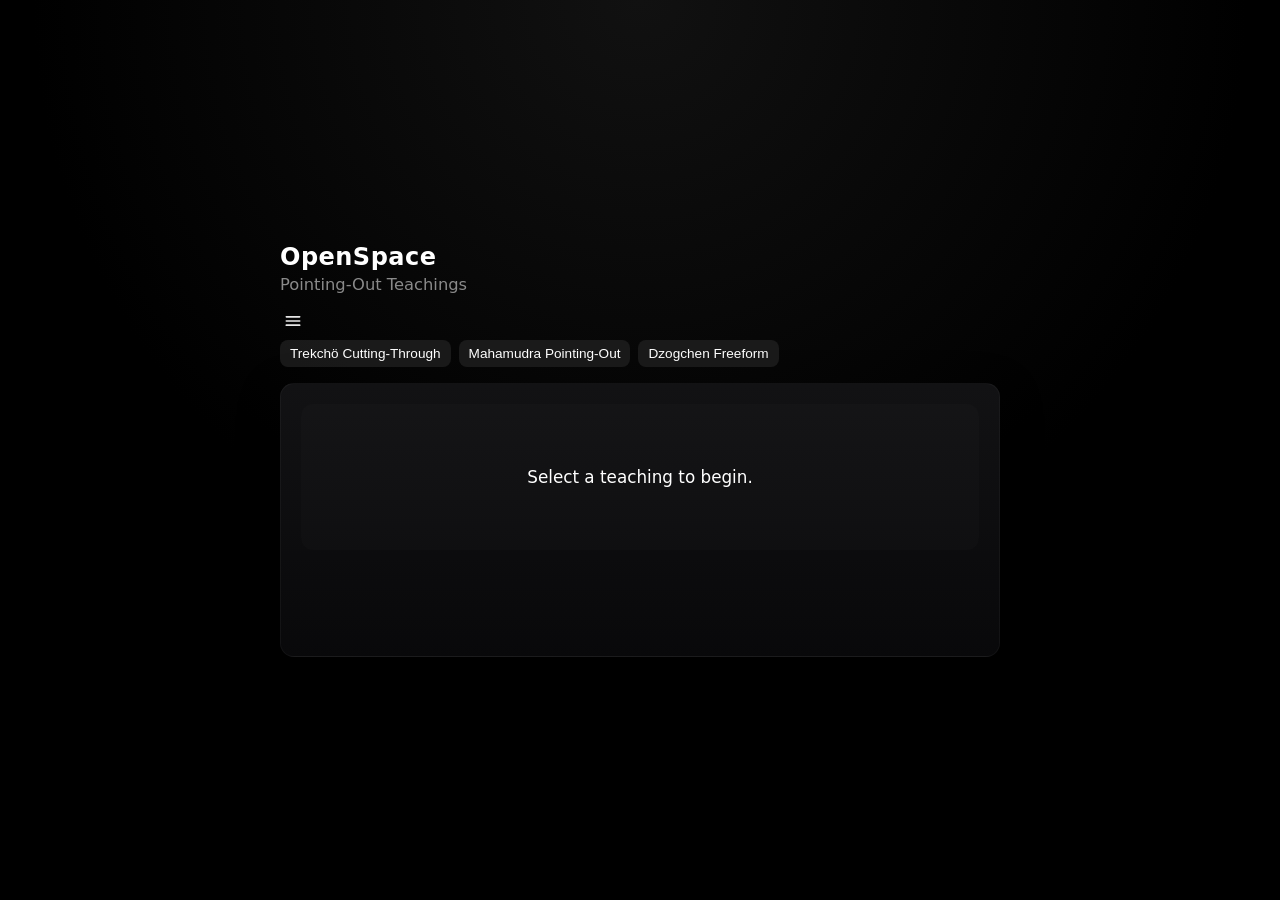
<file: V7.html>
<!DOCTYPE html>
<html lang="en">
<head>
  <meta charset="utf-8" />
  <meta name="viewport" content="width=device-width,initial-scale=1" />
  <title>OpenSpace — Pointing-Out Teachings (V7)</title>
  <style>
    :root{
      --bg:#000000;
      --fg:#ffffff;
      --muted:#8a8a8a;
      --cardTop:rgba(20,20,22,0.9);
      --cardBottom:rgba(10,10,12,0.85);
      --btn:#1e1e1e;
      --btnHover:#2b2b2b;
      --radius:14px;
    }

    html,body{height:100%;margin:0}

    body{
      font-family: Inter, system-ui, -apple-system, "Segoe UI", Roboto, "Helvetica Neue", Arial, sans-serif;
      background: radial-gradient(circle at top, #111 0%, #000 55%, #000 100%);
      color:var(--fg);
      display:flex;
      align-items:center;
      justify-content:center;
      min-height:100vh;
      padding:18px;
      box-sizing:border-box;
    }

    #container{
      width:min(720px,96vw);
      max-width:820px;
    }

    /* Header: OpenSpace (big) + subtitle + info icon */
    #headerColumn{
      display:flex;
      flex-direction:column;
      gap:4px;
      margin-bottom:14px;
    }

    #titleMain{
      margin:0;
      font-weight:700;
      font-size:1.5rem;
      line-height:1.2;
      letter-spacing:0.02em;
    }

    #subHeaderRow{
      display:flex;
      align-items:center;
      justify-content:space-between;
      gap:10px;
    }

    #titleSub{
      margin:0;
      font-weight:500;
      font-size:1.02rem;
      white-space:nowrap;
      overflow:hidden;
      text-overflow:ellipsis;
      color:var(--muted);
    }

    #infoBtn{
      flex:0 0 auto;
      width:22px;
      height:22px;
      border-radius:50%;
      border:none;
      padding:0;
      background:transparent;
      cursor:pointer;
      display:none; /* shown when a teaching is selected */
      background-image:url("data:image/svg+xml,%3Csvg xmlns='http://www.w3.org/2000/svg' width='22' height='22' viewBox='0 0 24 24' stroke='%23ffffff' stroke-width='2' fill='none' stroke-linecap='round' stroke-linejoin='round'%3E%3Ccircle cx='12' cy='12' r='9'/%3E%3Cline x1='12' y1='10' x2='12' y2='16'/%3E%3Ccircle cx='12' cy='7' r='1'/%3E%3C/svg%3E");
      background-repeat:no-repeat;
      background-position:center;
      background-size:18px;
      opacity:0.85;
      transition:opacity .15s ease, transform .15s ease;
    }
    #infoBtn:hover{ opacity:1; transform:translateY(-1px); }

    /* Card: floating, gradient, soft shadow */
    #card{
      background:linear-gradient(180deg, var(--cardTop), var(--cardBottom));
      padding:20px 20px 22px 20px;
      border-radius:var(--radius);
      box-shadow:0 12px 40px rgba(0,0,0,.45);
      position:relative;
      backdrop-filter:blur(8px);
      border:1px solid rgba(255,255,255,0.04);
      transition:transform .25s ease, box-shadow .25s ease;
    }
    #card:hover{
      transform:translateY(-2px);
      box-shadow:0 16px 48px rgba(0,0,0,.55);
    }

    #content{
      min-height:110px;
      display:flex;
      align-items:center;
      justify-content:center;
      padding:18px;
      border-radius:12px;
      background:rgba(255,255,255,0.01);
      color:var(--fg);
      font-size:1.05rem;
      line-height:1.5;
      text-align:center;
      opacity:1;
      transition:opacity .45s ease;
    }

    .controls{
      display:flex;
      gap:12px;
      align-items:center;
      justify-content:center;
      margin-top:16px;
    }

    button{
      background:var(--btn);
      color:var(--fg);
      border:none;
      padding:10px 14px;
      border-radius:10px;
      cursor:pointer;
      font-size:0.95rem;
      transition:
        opacity .12s,
        transform .12s,
        background .12s,
        box-shadow .12s;
      box-shadow:0 4px 12px rgba(0,0,0,0.4);
    }
    button:hover:not(:disabled){
      background:var(--btnHover);
      transform:translateY(-1px);
      box-shadow:0 6px 18px rgba(0,0,0,0.5);
    }
    button:disabled{
      opacity:.32;
      cursor:default;
      background:#0a0a0a;
      color:var(--muted);
      box-shadow:none;
    }

    #stepBtn,#cycleBtn{
      width:52px;
      height:52px;
      border-radius:12px;
      font-size:18px;
      padding:0;
    }

    #anchorBtn{
      width:38px;
      height:34px;
      border-radius:8px;
      padding:0;
      display:flex;
      align-items:center;
      justify-content:center;
      background-image:url("data:image/svg+xml,%3Csvg xmlns='http://www.w3.org/2000/svg' width='24' height='24' viewBox='0 0 24 24' stroke='%23ffffff' stroke-width='2' fill='none' stroke-linecap='round' stroke-linejoin='round'%3E%3Ccircle cx='12' cy='6' r='2'/%3E%3Cpath d='M12 8v10'/%3E%3Cpath d='M6 14c0 3.3 2.7 6 6 6s6-2.7 6-6'/%3E%3Cpath d='M6 14l2 2'/%3E%3Cpath d='M18 14l-2 2'/%3E%3C/svg%3E");
      background-repeat:no-repeat;
      background-position:center;
      background-size:20px;
    }

    /* Menu toggle + menu bar (left-aligned, small) */
    #menuToggleRow{
      display:flex;
      justify-content:flex-start;
      margin-bottom:6px;
    }
    #menuToggleBtn{
      width:26px;
      height:26px;
      padding:0;
      border-radius:8px;
      background:transparent;
      box-shadow:none;
      background-image:url("data:image/svg+xml,%3Csvg xmlns='http://www.w3.org/2000/svg' viewBox='0 0 24 24' stroke='%23ffffff' stroke-width='2' fill='none' stroke-linecap='round'%3E%3Cline x1='4' y1='7' x2='20' y2='7'/%3E%3Cline x1='4' y1='12' x2='20' y2='12'/%3E%3Cline x1='4' y1='17' x2='20' y2='17'/%3E%3C/svg%3E");
      background-repeat:no-repeat;
      background-position:center;
      background-size:20px;
      opacity:0.9;
      transition:opacity .12s, transform .12s, background .12s;
    }
    #menuToggleBtn:hover{
      opacity:1;
      transform:translateY(-1px);
    }

    #menuBar{
      display:flex;
      gap:8px;
      justify-content:flex-start;
      margin-bottom:16px;
      flex-wrap:wrap;
      transition:max-height .25s ease, opacity .2s ease;
    }
    #menuBar button{
      font-size:0.85rem;
      padding:6px 10px;
      border-radius:8px;
      box-shadow:none;
      background:rgba(30,30,30,0.85);
    }
    #menuBar button:hover:not(:disabled){
      background:rgba(43,43,43,0.95);
    }

    /* Anchor area */
    #anchorArea{
      margin-top:12px;
      min-height:46px;
      display:flex;
      align-items:center;
      justify-content:center;
    }
    #anchorText{
      opacity:0;
      transition:opacity 15000ms ease;
      color:var(--muted);
      text-align:center;
      max-width:82%;
      font-size:0.95rem;
      line-height:1.45;
    }

    /* Info modal */
    #infoModal{
      display:none;
      position:fixed;
      top:0; left:0; width:100%; height:100%;
      background:rgba(0,0,0,0.75);
      z-index:1100;
      align-items:center;
      justify-content:center;
      padding:20px;
      box-sizing:border-box;
    }
    #infoModalContent{
      background:rgba(10,10,12,0.96);
      color:var(--fg);
      padding:18px;
      border-radius:12px;
      max-width:420px;
      width:100%;
      max-height:80%;
      overflow:auto;
      position:relative;
      box-shadow:0 18px 50px rgba(0,0,0,.7);
      font-size:0.95rem;
      line-height:1.45;
      border:1px solid rgba(255,255,255,0.05);
    }
    #closeModal{
      position:absolute;
      top:10px;
      right:12px;
      font-size:18px;
      background:none;
      border:none;
      color:var(--muted);
      cursor:pointer;
    }
    #infoTitle{
      margin-top:0;
      margin-bottom:6px;
      font-size:1.02rem;
      font-weight:600;
    }

    @media (max-width:480px){
      #content{ font-size:0.98rem; min-height:84px }
      #stepBtn, #cycleBtn{ width:48px; height:48px; font-size:18px }
      #titleMain{ font-size:1.35rem; }
      #titleSub{ font-size:0.98rem; }
    }
  </style>
</head>
<body>
  <div id="container">
    <!-- Header -->
    <div id="headerColumn">
      <h1 id="titleMain">OpenSpace</h1>
      <div id="subHeaderRow">
        <h2 id="titleSub">Pointing-Out Teachings</h2>
        <button id="infoBtn" aria-label="Help"></button>
      </div>
    </div>

    <!-- Menu toggle -->
    <div id="menuToggleRow">
      <button id="menuToggleBtn" aria-label="Toggle teaching menu"></button>
    </div>

    <!-- Teaching selector: Trekchö, Mahamudra, Freeform (Freeform last) -->
    <div id="menuBar">
      <button id="trekchoBtn">Trekchö Cutting-Through</button>
      <button id="mahaBtn">Mahamudra Pointing-Out</button>
      <button id="dzogchenBtn">Dzogchen Freeform</button>
    </div>

    <div id="card">
      <div id="content">Select a teaching to begin.</div>

      <div class="controls" aria-hidden="false">
        <button id="stepBtn" aria-label="Step" disabled style="display:none;">●</button>
        <button id="cycleBtn" aria-label="Next iteration" disabled style="display:none;">○</button>
      </div>

      <div style="display:flex;flex-direction:column;align-items:center">
        <div style="margin-top:10px;">
          <button id="anchorBtn" aria-label="Anchor" disabled style="display:none;"></button>
        </div>
        <div id="anchorArea"><div id="anchorText"></div></div>
      </div>
    </div>
  </div>

  <!-- Info modal -->
  <div id="infoModal" role="dialog" aria-hidden="true">
    <div id="infoModalContent">
      <button id="closeModal" aria-label="Close help">×</button>
      <h3 id="infoTitle">How this works</h3>
      <div id="infoBody"></div>
    </div>
  </div>

  <script>
    /* ---------- Dzogchen Freeform pools ---------- */
    const phenomena = [
      "Notice the next thought that appears.","Notice the next emotion that surfaces.","Notice any bodily sensation you can feel.",
      "Notice the first sound you hear right now.","Notice a memory that comes to mind.","Notice a fleeting image in your mind.",
      "Notice an impulse or urge that arises.","Notice tension or relaxation in your body.","Notice any taste, smell, or subtle sensation.",
      "Notice the feeling of your posture.","Notice a judgment or evaluation as it arises.","Notice any desire or aversion appearing.",
      "Notice a flicker of attention in your mind.","Notice a pause, blank, or gap in thought.","Notice the flow of breath without changing it.",
      "Notice a subtle feeling of comfort or discomfort.","Notice curiosity arising in your awareness.","Notice agitation or restlessness.",
      "Notice a fleeting visual impression in the environment.","Notice an internal dialogue or narrative forming.","Notice a small ache or ease in the body.",
      "Notice a passing preference or dislike.","Notice the edges of your attention.","Notice a faint mental image that appears.",
      "Notice the sound your clothes or chair makes.","Notice a recent thought about the future.","Notice the feeling behind a remembered word.",
      "Notice the subtle holding in your hands or fingers.","Notice any urge to look away or avoid.","Notice a gentle warmth or coolness in the skin.",
      "Notice the light changing in the room.","Notice the rhythm of your heartbeat.","Notice the space between breaths.",
      "Notice a smell from the environment.","Notice a memory from childhood.","Notice a small muscle twitch.",
      "Notice your feet touching the floor.","Notice your hands resting.","Notice the temperature in your fingers.",
      "Notice the sound of your own breathing.","Notice the weight of your body on the chair.","Notice subtle thoughts passing.",
      "Notice tension in your jaw or face.","Notice a shift in your posture.","Notice your eyelids and gaze.",
      "Notice a fleeting emotion briefly.","Notice a color you hadn’t observed.","Notice a lingering mental image.",
      "Notice subtle movement in your hands.","Notice a background noise appearing.","Notice a faint smell lingering.",
      "Notice a mental habit.","Notice the pulse in your temples.","Notice any urge to adjust your body.",
      "Notice the temperature of your breath.","Notice the sense of balance in sitting.","Notice the horizon or edge of vision.",
      "Notice a faint itch or touch.","Notice the tension in shoulders or neck.",
      "Notice subtle emotional tones beneath thoughts.","Notice the texture of the present moment.","Notice openness behind sensation.",
      "Notice the movement of attention itself.","Notice how sound arises unbidden.","Notice stillness behind all motion.",
      "Notice the immediate presence before labeling.","Notice the rawness of perception.","Notice how a thought fades on its own.",
      "Notice the boundary between self and sensation dissolving."
    ];

    const spaceCues = [
      "Now notice the space in which that appears.","Shift from the arising object to the openness it inhabits.",
      "Let the image soften; sense the formless ground hosting it.","Notice the simple knowing that doesn't grab the content.",
      "Sense the ungraspable background where this shows up.","Without changing anything, sense the openness that's aware.",
      "Notice how the appearance is simply occurring in this field.","Feel the space that is present even when form is vivid.",
      "Note the clarity that notices without effort.","Allow attention to rest in the open knowing around the object.",
      "Sense the nonreferential space behind the appearance.","Notice that the space doesn't need the content to be itself.",
      "Notice the stillness that contains motion and thought.","Sense how this shows up and shows itself without you doing anything.",
      "Let the background be known as background, not a new object.",
      "Notice the mind’s awareness as the container.","Observe the openness holding all forms.","Feel the spaciousness beneath thoughts.",
      "Rest in the awareness observing itself.","Notice the clarity pervading the mental landscape.","Allow the openness to be self-evident.",
      "Notice how objects arise and dissolve in space.","Sense the field where attention rests naturally.","Notice the horizon of awareness encompassing everything.",
      "Allow the mind’s natural presence to be felt.","Notice the luminous clarity behind sensations.","Rest in the unbounded ground of mind.",
      "Notice the gap between mental events.","Observe how awareness remains unshaken.","Sense the non-dual openness of this moment.",
      "Notice that awareness has no edges.","Sense the expanse that holds even contraction.","Notice how appearances float in openness.",
      "Feel the inseparability of space and movement.","Sense the vividness and spaciousness as one.","Notice the transparency of the arising phenomenon.",
      "Let the openness reveal itself as naturally present.","Rest in the boundlessness that is already here."
    ];

    const revelationCues = [
      "This openness wasn't created just now.","You didn't produce this space — it's already present.",
      "The object arose and passed; the knowing remained.","The openness is unchanged by whatever appears.",
      "You cannot step outside this awareness — it's the ground of all.","This seeing is not something you must assemble.",
      "Even when unnoticing occurs, it too arises in the same space.","No addition is required for this to be present.",
      "This is not a state to obtain; it is what appears in all states.","Recognize that nothing could be missing from this field.",
      "This awareness is prior to concept.","Notice the primordial clarity is always present.","The ground of mind is luminous and open.",
      "All arising is within the natural state.","No effort can create this space; it simply is.","Even confusion arises in this openness.",
      "Recognize the immediacy of presence.","No object can limit this awareness.","This is the natural state, already complete.",
      "Everything unfolds within awareness without interference.","Awareness does not come or go.","The clarity of mind is timeless.",
      "The ground is self-revealing.","The nature of awareness is inseparable from its display.",
      "Nothing can obscure the essence, only your noticing.","All movement is the radiance of awareness.","Rigpa is present even when unnoticed.",
      "The essence has never been altered."
    ];

    const restingCues = [
      "Rest here for a moment.","Let everything be exactly as it is.","No need to hold the view; notice it holds itself.",
      "There's nothing to maintain and nothing to lose.","Simply remain in this effortless openness.","Allow the moment to be as it is without doing.",
      "Stay with the felt sense of not having to fix anything.","Breathe lightly and rest in what is aware.",
      "Allow awareness to rest naturally.","Notice the ease of simply being.","No need to interfere with experience.",
      "Rest in the natural rhythm of mind.","Let each moment be sufficient unto itself.","Feel the spaciousness beneath all phenomena.",
      "Notice the effortless continuity of presence.","Relax into the unconditioned ground of mind.",
      "Let stillness reveal itself.","Rest as the space in which sensations arise.","Let the vividness of experience rest on its own.",
      "Do nothing and let awareness remain as it is.","Rest in the inseparability of openness and clarity.",
      "Let the ground of being support itself.","Relax all effort, even subtle effort.","Let experience be self-liberating."
    ];

    const anchorCues = [
      "In Dzogchen we discover that the root of the mind is awareness or rigpa. This is our true condition. — Namkhai Norbu Rinpoche",
      "When we recognize that the seemingly object nature of reality is nothing different than the subject nature of mind, which is rigpa, it is called enlightenment. — Dzogchen Ponlop Rinpoche",
      "Whatever arises in the mind … just let it be, and it will naturally release itself. — Patrul Rinpoche",
      "The nature of mind is Buddha from the very beginning. — Padmasambhava",
      "This openness was not created just now. — Traditional Dzogchen teaching",
      "Rest in natural great peace. — Traditional Dzogchen teaching",
      "All phenomena are empty, and the nature of mind is already clear. — Tulku Urgyen Rinpoche",
      "In the state of non-dual awareness, nothing is lacking. — Tulku Urgyen Rinpoche",
      "The mind's essence is like space: limitless, luminous, and ungraspable. — Longchenpa",
      "Know the ground; it is free of all elaboration. — Longchenpa",
      "Those who realize the mind see the essence beyond form. — Saraha",
      "Do not seek outside; the essence is here, present as awareness. — Tilopa",
      "All experiences are manifestations of the innate awareness; recognize it as such. — Tilopa",
      "Whatever you meet, meet it as the display of awareness. — Traditional pointer",
      "Look directly at the mind that knows. — Traditional pointer",
      "Not two — awareness and display are inseparable. — Traditional pointer",
      "Open and empty, this is the natural presence. — Traditional pointer",
      "Do not become attached to the appearance; rest in the openness. — Traditional pointer",
      "The view is the simplicity of what is already present. — Traditional pointer"
    ];

    /* ---------- Mahamudra and Trekchö teaching sequences ---------- */

    const mahamudraSteps = [
      "Sit comfortably. Let the body be at ease, not rigid.",
      "Eyes open, gaze slightly lowered. Chin gently tucked, head a little back.",
      "Relax the jaw. Lips slightly apart, tongue resting on the palate.",
      "Let the breath be natural. In-breath a bit shorter than the out-breath.",
      "Feel the weight of the body supported by the seat. Nothing to hold up.",
      "Let the gaze fall along the line of the nose. Thoughts tend to slow on their own.",
      "Notice how attention follows the gaze. Downward softens, upward speeds up.",
      "Allow the whole posture to settle into a sense of simple presence.",
      "Now notice a faint thought arising. Do not finish it. Just see it appear.",
      "See how that thought dissolves as soon as it appears, leaving nothing behind.",
      "Notice a sensation in the body. It too arises, changes, and vanishes.",
      "Notice a feeling or mood. Watch it move and shift without any solid core.",
      "All of this movement is happening within a background of stillness.",
      "Gently shift attention from the moving content to the unmoving background.",
      "Do this without tightening or searching — simply notice what does not move.",
      "Thoughts, sensations, and emotions are like ripples on a vast, still lake.",
      "The lake itself does not move, even while its surface plays.",
      "Let another thought arise and dissolve. See both the ripple and the lake at once.",
      "Notice that the ripple never leaves the lake; it is only the lake moving as a pattern.",
      "In the same way, movement in the mind never leaves stillness.",
      "Look closely at a single thought: does it have a beginning you can find?",
      "Does it have a solid middle? A stable end?",
      "Or is it just a momentary flicker, noticed and gone?",
      "See how one flicker seems to link to the next, forming a story.",
      "That linking is what we call discursive thought — a chain of tiny pulses.",
      "Now instead of following the chain, rest in the space in which the chain appears.",
      "Notice that this space does not come or go with each thought.",
      "Movement and stillness are not two different substances; they share one essence.",
      "The moving is just stillness playing as movement.",
      "Look between two thoughts. Notice the gap that is clear, open, and already present.",
      "Recognize that this gap is not produced by effort; it is simply revealed when not covered.",
      "Let attention rest in this gap, without trying to hold it.",
      "Even when the next thought arises, it arises inside this same openness.",
      "You do not fall out of the natural state when a thought appears.",
      "You have never left the nature of mind; only noticing wanders.",
      "Let noticing come to rest, as if the mind has sat down in its own place.",
      "There is nothing to improve here, nothing missing, nothing extra to add.",
      "Recognize directly: this open, aware, ungraspable stillness is Mahamudra."
    ];

    const trekchoSteps = [
      "Sit or stand in any stable, relaxed posture. Let the body be natural.",
      "Drop the project of fixing or improving yourself, just for this moment.",
      "Without changing anything, notice that there is simple knowing already here.",
      "Sounds are known, sensations are known, thoughts are known — effortlessly.",
      "Turn gently toward this knowing itself, rather than the objects it knows.",
      "Look directly at the one who is aware. Do you find a shape or color?",
      "You cannot locate awareness as a thing, yet experience is undeniably present.",
      "This presence is self-existing: it did not start just now, and it is not produced by effort.",
      "Let thoughts arise as they wish, like clouds drifting through a wide sky.",
      "Do not follow the thoughts. Do not block the thoughts. Let them be.",
      "Notice how each thought appears in this knowing and dissolves back into it.",
      "The knowing is not stained or improved by any particular thought.",
      "Emotions may surge like weather, but the open sky does not become the storm.",
      "Let sensations, feelings, and images play freely, like reflections in a clear mirror.",
      "The mirror does not prefer one reflection over another.",
      "Now look again at the basic knowing. Is it inside the body or outside?",
      "Notice that \"inside\" and \"outside\" are just ideas appearing in the same knowing.",
      "Awareness has no edge you can touch, no center you can point to.",
      "This open, centerless knowing is already free of anything you might add.",
      "Whatever appears — thought, sound, sensation — is the display of this very awareness.",
      "There is nothing apart from this display that needs to be found.",
      "See how, the moment you look for a solid self, nothing definite can be located.",
      "That unfindability is not a lack; it is primordial purity.",
      "All elaborate stories about yourself are adornments on this simple knowing.",
      "Trekchö means cutting through that elaboration in a single, direct seeing.",
      "Right now, relax all effort to edit experience. Let it be exactly as it is.",
      "Notice that awareness is not doing anything special; it is naturally present.",
      "Even confusion or doubt appears within this same clarity.",
      "There is no need to remove thoughts to rest in awareness.",
      "Awareness and its display are not two separate things.",
      "Rest as this open, empty, vividly knowing presence, without improving it.",
      "Each time you notice you were caught in a story, simply relax back into this knowing.",
      "The ground has never been altered by the stories that pass across it.",
      "This is Trekchö: relaxing completely into primordial purity, just as you are."
    ];

    /* ---------- shuffle helper ---------- */
    function createShuffler(arr){
      let pool = [...arr];
      return function(){
        if(pool.length === 0) pool = [...arr];
        const idx = Math.floor(Math.random()*pool.length);
        const item = pool[idx];
        pool.splice(idx,1);
        return item;
      };
    }

    const pickPhenomena = createShuffler(phenomena);
    const pickSpace = createShuffler(spaceCues);
    const pickRevelation = createShuffler(revelationCues);
    const pickResting = createShuffler(restingCues);
    const pickAnchor = createShuffler(anchorCues);

    /* ---------- state & elements ---------- */
    let teachingMode = null; // 'dzogchen' | 'mahamudra' | 'trekcho' | null
    let phase = 0;
    const maxPhase = 4;

    let mahaIndex = 0;
    let trekIndex = 0;

    const elContent = document.getElementById('content');
    const stepBtn = document.getElementById('stepBtn');
    const cycleBtn = document.getElementById('cycleBtn');
    const anchorBtn = document.getElementById('anchorBtn');
    const anchorText = document.getElementById('anchorText');

    const infoBtn = document.getElementById('infoBtn');
    const infoModal = document.getElementById('infoModal');
    const infoTitle = document.getElementById('infoTitle');
    const infoBody = document.getElementById('infoBody');
    const closeModal = document.getElementById('closeModal');

    const dzogchenBtn = document.getElementById('dzogchenBtn');
    const mahaBtn = document.getElementById('mahaBtn');
    const trekchoBtn = document.getElementById('trekchoBtn');

    const menuBar = document.getElementById('menuBar');
    const menuToggleBtn = document.getElementById('menuToggleBtn');
    let menuExpanded = true;

    let anchorTimeout = null;

    function clearModeExtras(){
      document.querySelectorAll('.mode-extra-button').forEach(btn => btn.remove());
    }

    /* fade helpers */
    function fadeTextFast(newText){ // Dzogchen: 800ms
      elContent.style.transition = 'opacity 800ms ease';
      elContent.style.opacity = '0';
      setTimeout(()=>{
        elContent.textContent = newText;
        elContent.style.opacity = '1';
      }, 800);
    }

    function fadeTextSlow(newText){ // Trekchö + Mahamudra: 1500ms
      elContent.style.transition = 'opacity 1500ms ease';
      elContent.style.opacity = '0';
      setTimeout(()=>{
        elContent.textContent = newText;
        elContent.style.opacity = '1';
      }, 1500);
    }

    /* ---------- menu toggle ---------- */
    menuToggleBtn.addEventListener('click', ()=>{
      menuExpanded = !menuExpanded;
      menuBar.style.display = menuExpanded ? 'flex' : 'none';
    });

    function collapseMenu(){
      menuExpanded = false;
      menuBar.style.display = 'none';
    }

    function expandMenu(){
      menuExpanded = true;
      menuBar.style.display = 'flex';
    }

    /* ---------- mode setters ---------- */

    function showDzogchenControls(){
      stepBtn.style.display = 'inline-block';
      cycleBtn.style.display = 'inline-block';
      anchorBtn.style.display = 'inline-block';
      stepBtn.disabled = false;
      cycleBtn.disabled = true;
      anchorBtn.disabled = true;
      infoBtn.style.display = 'inline-block';
    }

    function showMahamudraControls(){
      stepBtn.style.display = 'inline-block';
      cycleBtn.style.display = 'none';
      anchorBtn.style.display = 'none';
      stepBtn.disabled = false;
      cycleBtn.disabled = true;
      anchorBtn.disabled = true;
      infoBtn.style.display = 'inline-block';
    }

    function showTrekchoControls(){
      stepBtn.style.display = 'inline-block';
      cycleBtn.style.display = 'none';
      anchorBtn.style.display = 'none';
      stepBtn.disabled = false;
      cycleBtn.disabled = true;
      anchorBtn.disabled = true;
      infoBtn.style.display = 'inline-block';
    }

    function setModeDzogchen(){
      teachingMode = 'dzogchen';
      phase = 0;
      clearModeExtras();
      showDzogchenControls();
      fadeTextFast('Click the left dot (●) to step through the first iteration.');
      collapseMenu();
    }

    function setModeMahamudra(){
      teachingMode = 'mahamudra';
      mahaIndex = 0;
      clearModeExtras();
      showMahamudraControls();
      fadeTextSlow('Mahamudra — click the left dot (●) to begin.');
      collapseMenu();
    }

    function setModeTrekcho(){
      teachingMode = 'trekcho';
      trekIndex = 0;
      clearModeExtras();
      showTrekchoControls();
      fadeTextSlow('Trekchö — click the left dot (●) to begin.');
      collapseMenu();
    }

    dzogchenBtn.addEventListener('click', setModeDzogchen);
    mahaBtn.addEventListener('click', setModeMahamudra);
    trekchoBtn.addEventListener('click', setModeTrekcho);

    /* ---------- info modal content ---------- */
    function setInfoContent(){
      if(teachingMode === 'mahamudra'){
        infoTitle.textContent = 'Mahamudra Pointing-Out';
        infoBody.innerHTML = "<p>This module walks you through a Mahamudra-style pointing-out: posture, gaze, slowing of thought, and direct recognition of stillness and movement as one taste. Use the left dot to move step by step.</p><p>Nothing special needs to be produced — each line is an invitation to notice what is already present. If you reach the end, you can repeat the sequence or switch back to another teaching.</p>";
      } else if(teachingMode === 'trekcho'){
        infoTitle.textContent = 'Trekchö Cutting-Through';
        infoBody.innerHTML = "<p>This module offers a simple Trekchö-style cutting-through: relaxing all effort, recognizing the basic knowing already here, looking directly at awareness, and seeing the unfindable yet vivid nature of self and phenomena.</p><p>The steps do not build a state; they point again and again to primordial purity (kadak) as it is. Let the lines land lightly; rest as the open, aware presence they indicate.</p>";
      } else if(teachingMode === 'dzogchen'){
        infoTitle.textContent = 'Dzogchen Freeform';
        infoBody.innerHTML = "<p>Dzogchen Freeform steps through four phases with the left dot: <em>phenomenon → space → revelation → rest</em>. Each iteration invites you to notice a concrete appearance, then the space that holds it, then the nature of that openness, and finally a short period of resting.</p><p>When one full iteration is complete, the left dot disables and the right dot becomes available to start the next iteration. At that same moment an anchor (a short lineage quote) becomes available — press it once to receive a pointer that fades in and out over 30 seconds.</p><p>These are pointers only, not a substitute for direct instruction with a qualified teacher.</p>";
      }
    }

    infoBtn.addEventListener('click', ()=>{
      if(!teachingMode) return;
      setInfoContent();
      infoModal.style.display = 'flex';
      infoModal.setAttribute('aria-hidden','false');
    });

    closeModal.addEventListener('click', ()=>{
      infoModal.style.display = 'none';
      infoModal.setAttribute('aria-hidden','true');
    });

    /* ---------- interactions ---------- */

    function step(){
      if(stepBtn.disabled || !teachingMode) return;

      // Mahamudra mode
      if(teachingMode === 'mahamudra'){
        if(mahaIndex < mahamudraSteps.length){
          fadeTextSlow(mahamudraSteps[mahaIndex++]);
          if(mahaIndex >= mahamudraSteps.length){
            stepBtn.disabled = true;
            showMahamudraCompletion();
          }
        }
        return;
      }

      // Trekchö mode
      if(teachingMode === 'trekcho'){
        if(trekIndex < trekchoSteps.length){
          fadeTextSlow(trekchoSteps[trekIndex++]);
          if(trekIndex >= trekchoSteps.length){
            stepBtn.disabled = true;
            showTrekchoCompletion();
          }
        }
        return;
      }

      // Dzogchen freeform mode
      if(teachingMode === 'dzogchen'){
        let text = '';
        if(phase === 0) text = pickPhenomena();
        else if(phase === 1) text = pickSpace();
        else if(phase === 2) text = pickRevelation();
        else if(phase === 3) text = pickResting();

        fadeTextFast(text);
        phase++;

        if(phase >= maxPhase){
          // iteration complete
          stepBtn.disabled = true;
          cycleBtn.disabled = false;
          anchorBtn.disabled = false;
        }
        return;
      }
    }

    function cycle(){
      if(cycleBtn.disabled || teachingMode !== 'dzogchen') return;

      // start next Dzogchen iteration
      phase = 0;
      cycleBtn.disabled = true;
      anchorBtn.disabled = true;
      stepBtn.disabled = false;

      fadeTextFast(pickPhenomena());
      phase = 1;
    }

    function showAnchor(){
      if(anchorBtn.disabled || teachingMode !== 'dzogchen') return;

      anchorBtn.disabled = true;

      if(anchorTimeout) {
        clearTimeout(anchorTimeout);
        anchorTimeout = null;
      }

      anchorText.textContent = pickAnchor();
      anchorText.style.opacity = '1';

      anchorTimeout = setTimeout(()=>{
        anchorText.style.opacity = '0';
        anchorTimeout = setTimeout(()=>{
          anchorText.textContent = '';
          if(!cycleBtn.disabled) anchorBtn.disabled = false;
          anchorTimeout = null;
        }, 15000);
      }, 15000);
    }

    function showMahamudraCompletion(){
      fadeTextSlow('Mahamudra teaching complete.');
      stepBtn.disabled = true;
      expandMenu();
    }

    function showTrekchoCompletion(){
      fadeTextSlow('Trekchö teaching complete.');
      stepBtn.disabled = true;
      expandMenu();
    }

    /* ---------- wiring ---------- */
    stepBtn.addEventListener('click', step);
    cycleBtn.addEventListener('click', cycle);
    anchorBtn.addEventListener('click', showAnchor);

    document.addEventListener('keydown', (e)=>{
      if(e.key === 'Enter' || e.key === ' ') {
        if(!stepBtn.disabled && teachingMode) { e.preventDefault(); step(); }
        else if(!cycleBtn.disabled && teachingMode === 'dzogchen') { e.preventDefault(); cycle(); }
      }
      if(e.key === 'a' || e.key === 'A'){ if(!anchorBtn.disabled && teachingMode === 'dzogchen') showAnchor(); }
      if(e.key === 'i' || e.key === 'I'){
        if(!teachingMode) return;
        setInfoContent();
        infoModal.style.display = (infoModal.style.display === 'flex' ? 'none' : 'flex');
      }
    });

    // initial state: menu expanded, no teaching selected; controls + info hidden
    menuBar.style.display = 'flex';
    stepBtn.disabled = true;
    cycleBtn.disabled = true;
    anchorBtn.disabled = true;
    infoBtn.style.display = 'none';
  </script>
</body>
</html>
</file>
<file: openspace-atmosphere.css>
/* OpenSpace atmospheric layer: deliberately does not reflow or replace V8 UI */
:root { color-scheme: dark; }
html,body { min-height:100%; }
body { background:#090c17 !important; }
#os-field { position:fixed; inset:0; width:100%; height:100%; z-index:0; pointer-events:none; opacity:.9; }
#os-vignette { position:fixed; inset:0; pointer-events:none; z-index:0; background:radial-gradient(ellipse 85% 85% at 50% 48%,transparent 18%,rgba(2,5,13,.45) 100%); }
#container { position:relative; z-index:1; }
#card { position:relative; background:rgba(8,12,24,.32) !important; border:1px solid rgba(231,203,181,.12) !important; box-shadow:0 16px 75px rgba(2,3,10,.15); backdrop-filter:blur(7px); -webkit-backdrop-filter:blur(7px); }
#content { text-shadow:0 2px 16px rgba(0,0,0,.4); }
#os-tsk-btn { color:#e6d3cf; border-color:rgba(223,175,174,.37) !important; }
#os-tsk-btn:hover { border-color:rgba(255,215,204,.75) !important; }
#os-tsk-panel { color:#f4e9e4; text-align:center; padding:20px 12px 10px; }
#os-tsk-eyebrow { font:500 10px/1.5 system-ui,sans-serif; text-transform:uppercase; letter-spacing:.27em; color:#d6b9ae; margin:0 0 25px; }
#os-tsk-title { font:400 clamp(24px,5vw,38px)/1.2 Georgia,serif; letter-spacing:-.025em; margin:0 0 25px; }
#os-tsk-text { white-space:pre-line; font:400 clamp(17px,2.3vw,21px)/1.85 Georgia,serif; max-width:640px; margin:auto; }
#os-tsk-footer { display:flex; gap:16px; justify-content:center; align-items:center; margin:34px 0 5px; }
.os-tsk-action { padding:12px 19px !important; border:1px solid rgba(220,191,177,.32) !important; border-radius:40px !important; background:rgba(19,22,37,.4) !important; color:#f0dfd9 !important; font:500 13px system-ui,sans-serif !important; cursor:pointer; min-height:44px; }
.os-tsk-action:disabled { opacity:.3; cursor:default; }
.os-tsk-action:focus-visible,#os-tsk-btn:focus-visible { outline:2px solid #e6b99c; outline-offset:3px; }
#os-tsk-progress { font:11px system-ui,sans-serif; letter-spacing:.1em; color:#aa9ba4; font-variant-numeric:tabular-nums; }
#os-atmosphere-toggle { position:fixed; right:15px; bottom:15px; z-index:4; border:1px solid rgba(241,216,203,.17); border-radius:40px; background:rgba(10,13,23,.5); backdrop-filter:blur(8px); color:#ded0ce; font:11px system-ui,sans-serif; padding:9px 12px; opacity:.55; cursor:pointer; }
#os-atmosphere-toggle:hover,#os-atmosphere-toggle:focus-visible { opacity:1; }
@media(max-width:600px) { #os-tsk-panel{padding:8px 0;} #os-tsk-eyebrow{margin-bottom:17px;} #os-tsk-title{margin-bottom:17px;} #os-tsk-footer{gap:10px;margin-top:24px;} .os-tsk-action{padding:11px 14px !important;} #os-atmosphere-toggle{bottom:7px;right:7px;} }
@media(prefers-reduced-motion:reduce){#os-field{opacity:.7;}}

/* V2 — an unframed contemplation surface; original V8 interactions remain intact */
#os-field { opacity: 1; }
#os-vignette { background: radial-gradient(ellipse 100% 92% at 50% 51%, transparent 25%, rgba(1,3,10,.46) 100%); }
#card:has(#os-tsk-panel:not([hidden])) {
  background: transparent !important;
  box-shadow: none !important;
  border-color: transparent !important;
  backdrop-filter: none !important;
  -webkit-backdrop-filter: none !important;
}
#os-tsk-panel {
  max-width: 740px; margin: 0 auto; padding: clamp(32px, 7vh, 86px) 16px 30px;
  text-align: center; color: #f4ece6;
}
#os-tsk-eyebrow { font: 500 11px/1.5 system-ui,sans-serif; letter-spacing: .30em; color: #d3b6aa; margin-bottom: 34px; }
#os-tsk-title { font: 400 clamp(26px, 5.5vw, 40px)/1.22 Georgia,serif; letter-spacing: -.035em; margin: 0 0 32px; text-wrap: balance; }
#os-tsk-text { font: 400 clamp(19px, 4.1vw, 25px)/1.7 Georgia,serif; max-width: 610px; text-wrap: pretty; text-shadow: 0 3px 22px rgba(0,0,0,.65); }
#os-tsk-footer { margin-top: clamp(40px, 8vh, 86px); gap: 20px; }
.os-tsk-action { background: rgba(5,8,19,.30) !important; border-color: rgba(255,228,212,.27) !important; backdrop-filter: blur(8px); }
#os-atmosphere-toggle { bottom: max(9px,env(safe-area-inset-bottom)); font-size: 11px; }
@media(max-width:600px) {
 #os-tsk-panel { padding: 32px 3px 26px; }
 #os-tsk-eyebrow { margin-bottom: 25px; }
 #os-tsk-title { margin-bottom: 30px; }
 #os-tsk-text { font-size: clamp(18px, 5vw, 22px); line-height: 1.65; }
 #os-tsk-footer { margin-top: 46px; gap: 12px; }
}
</file>
